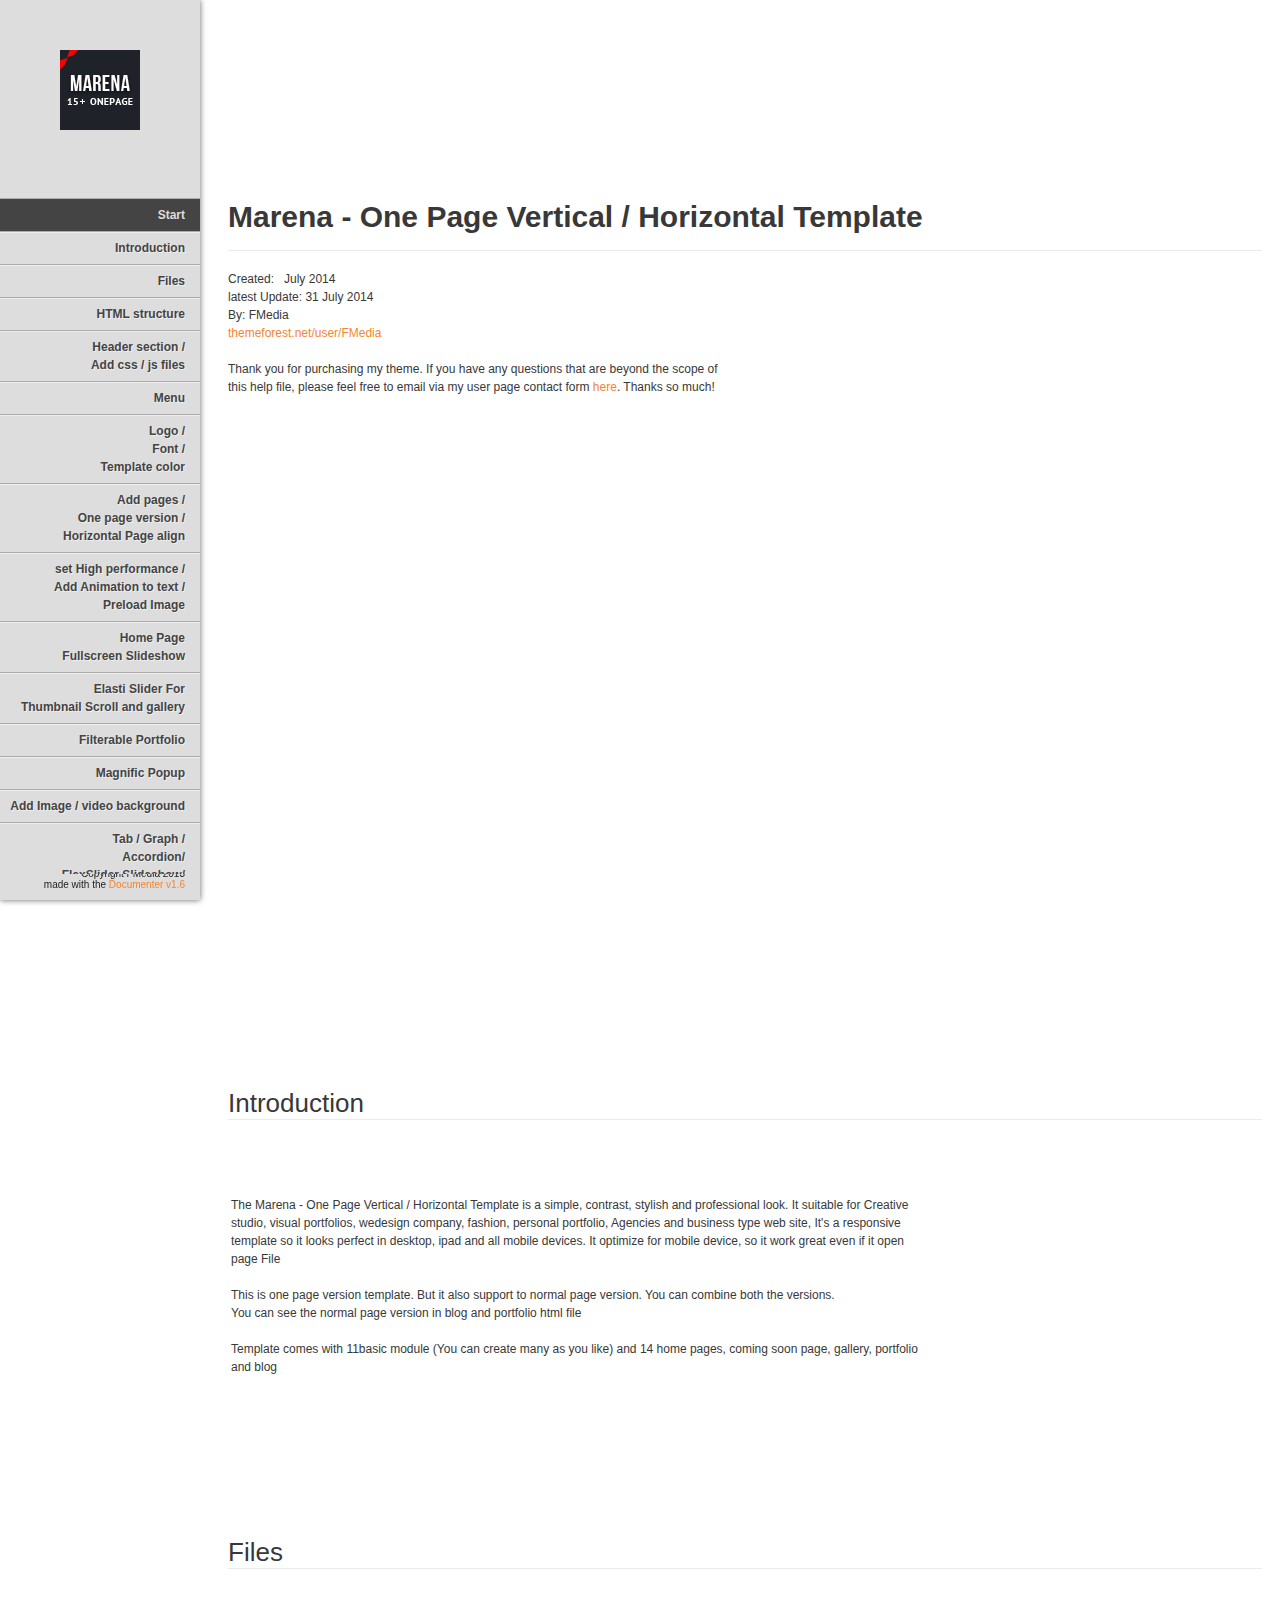
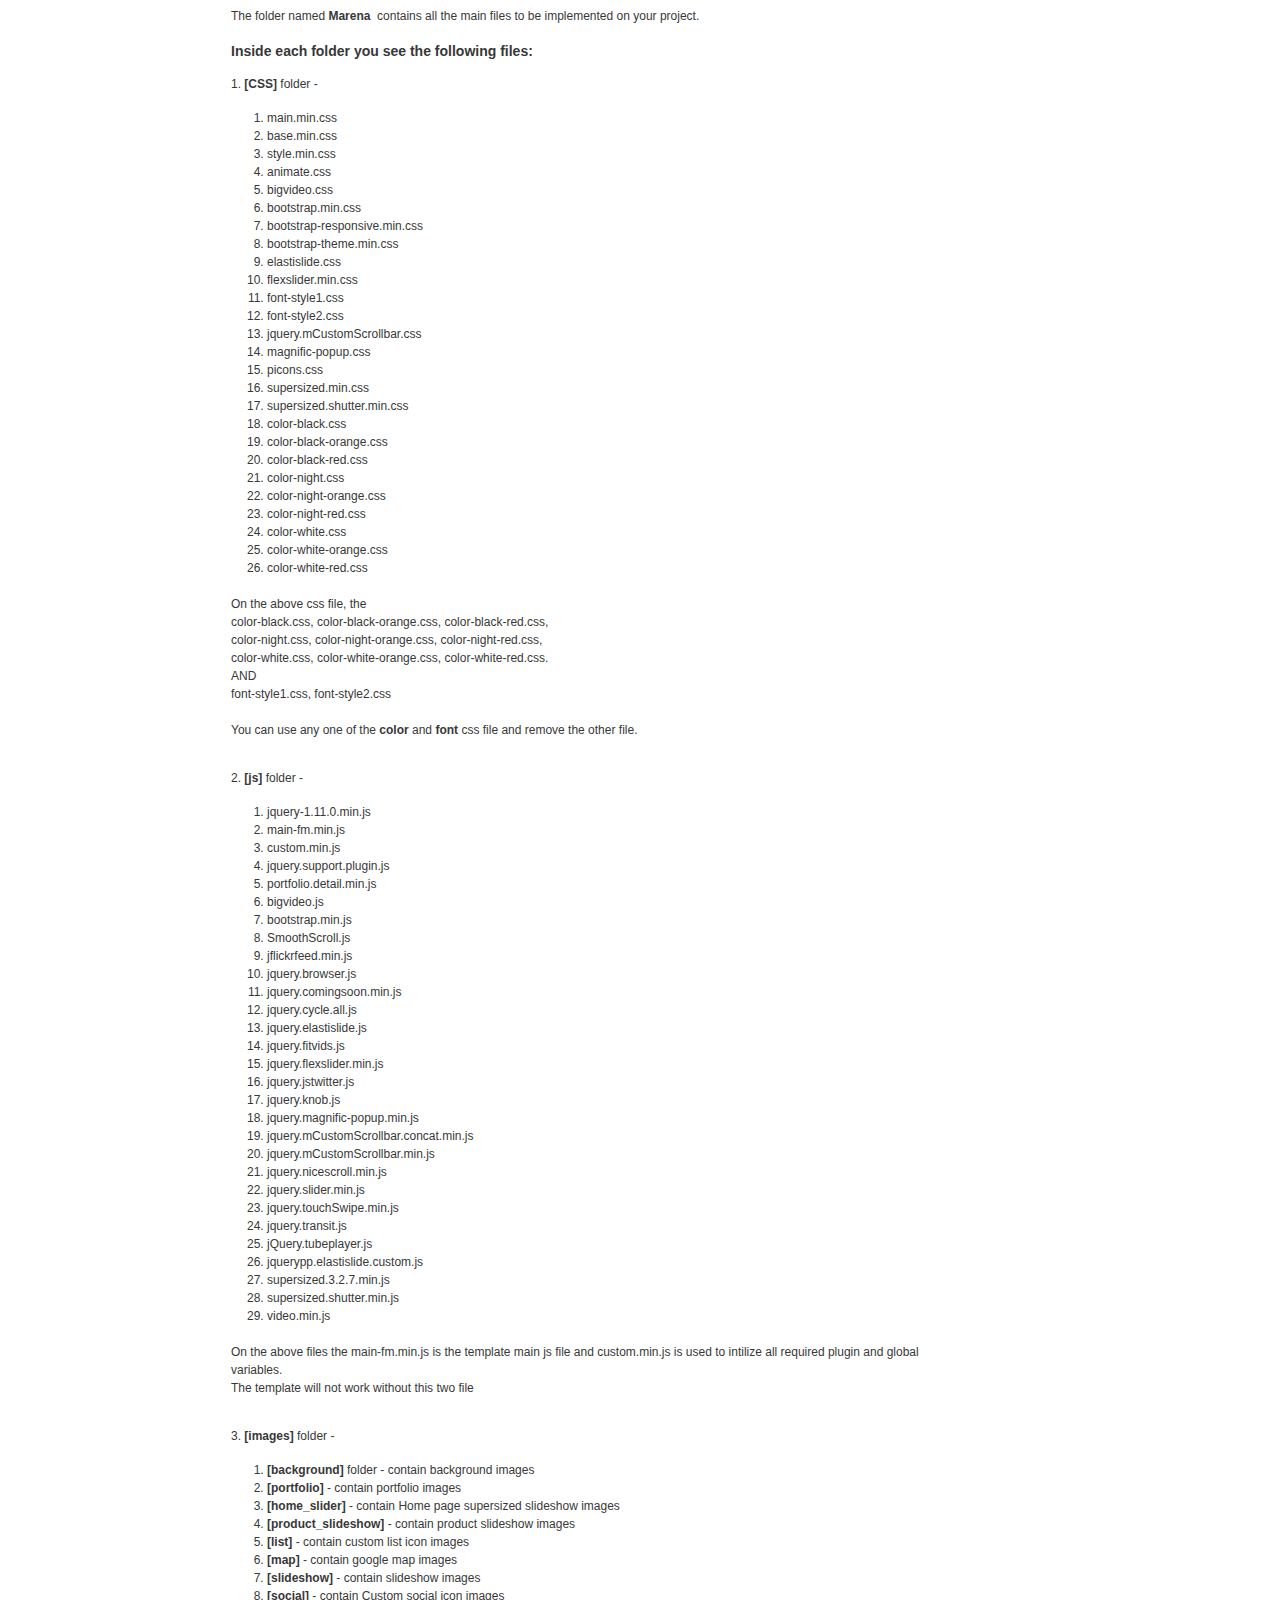
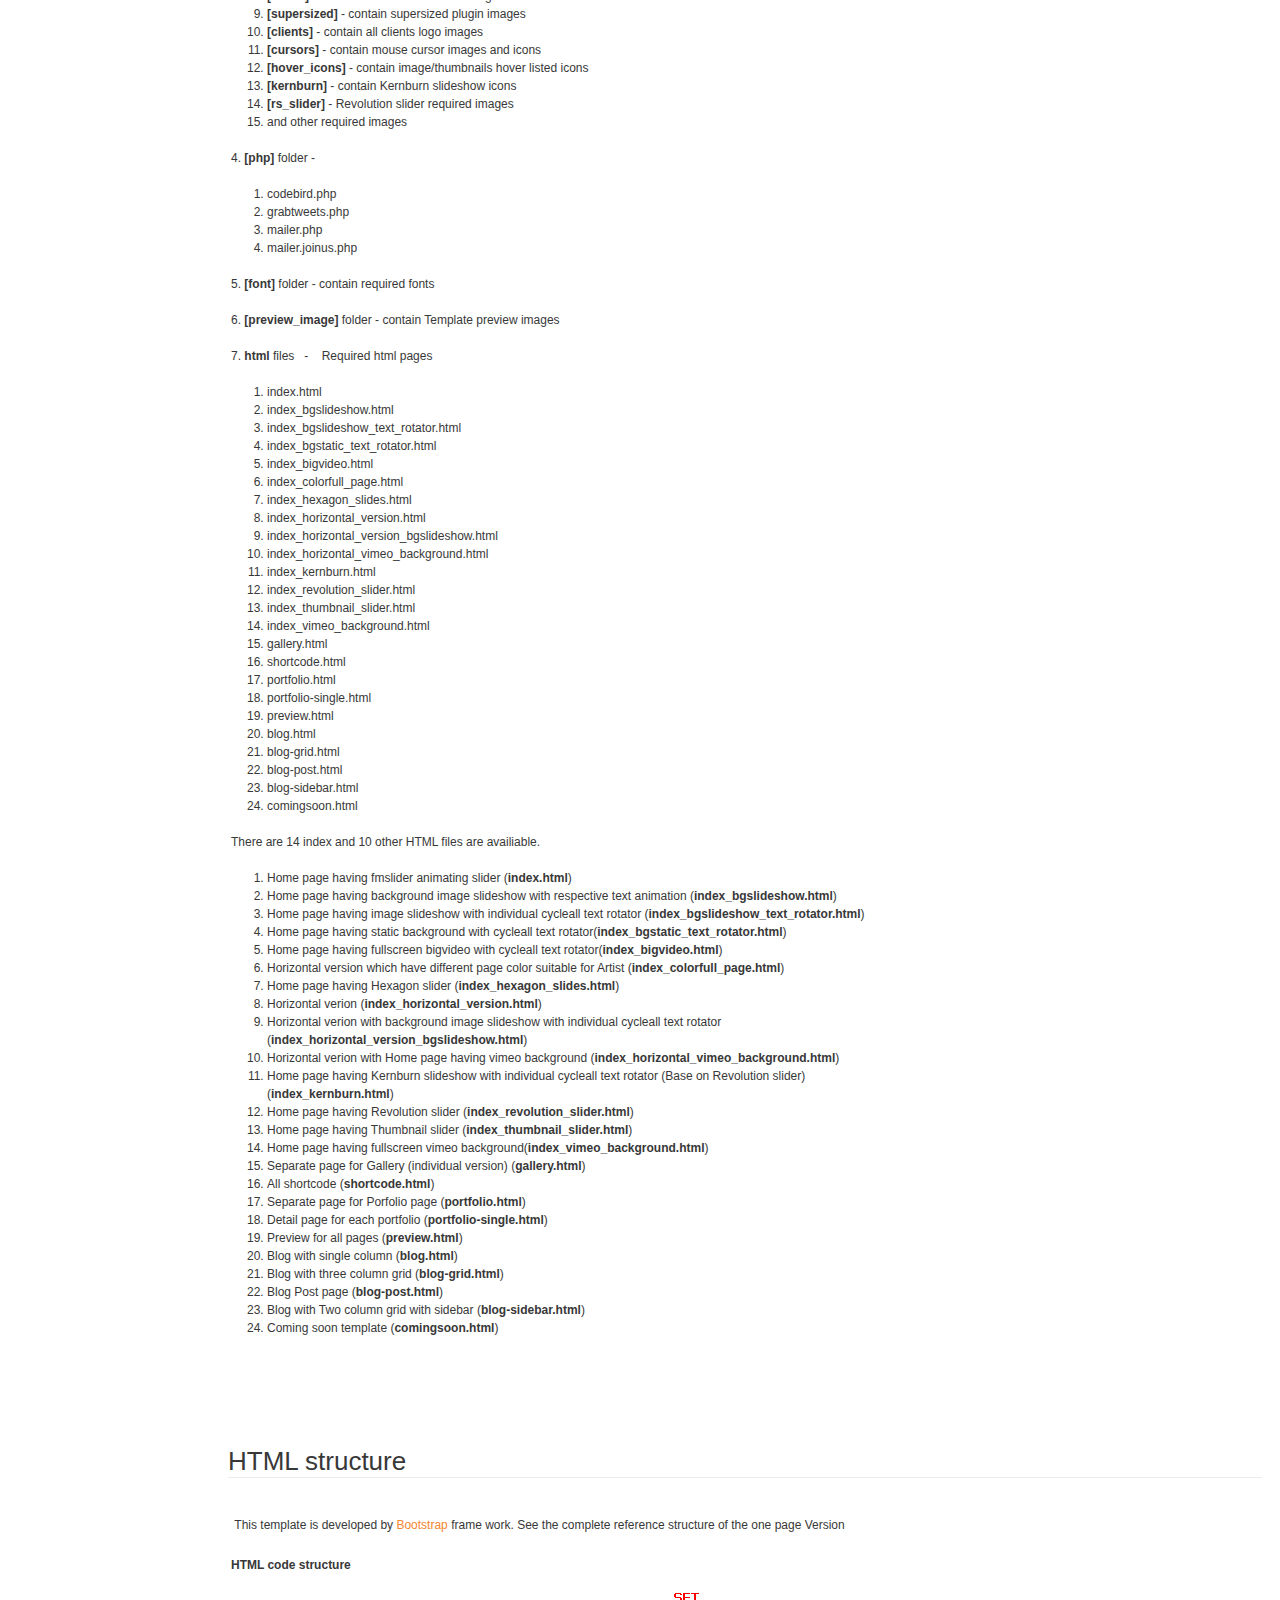
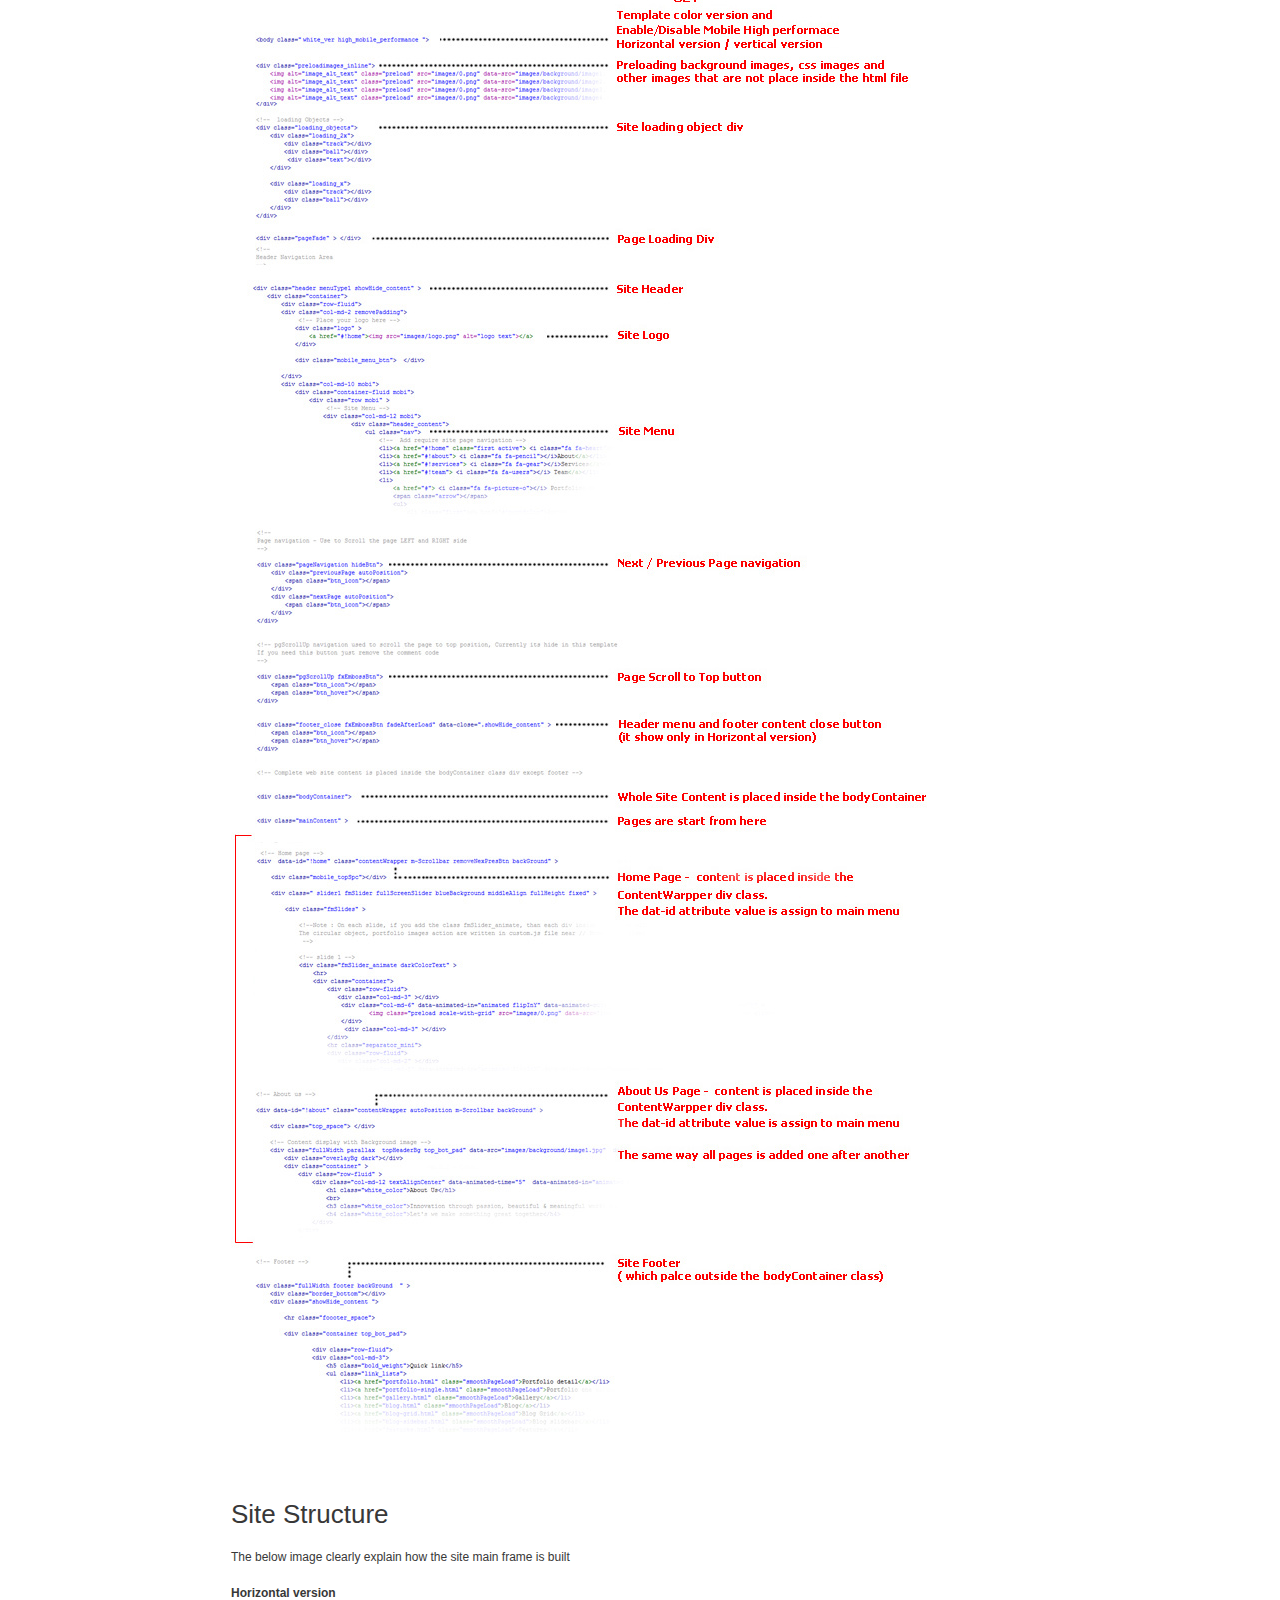
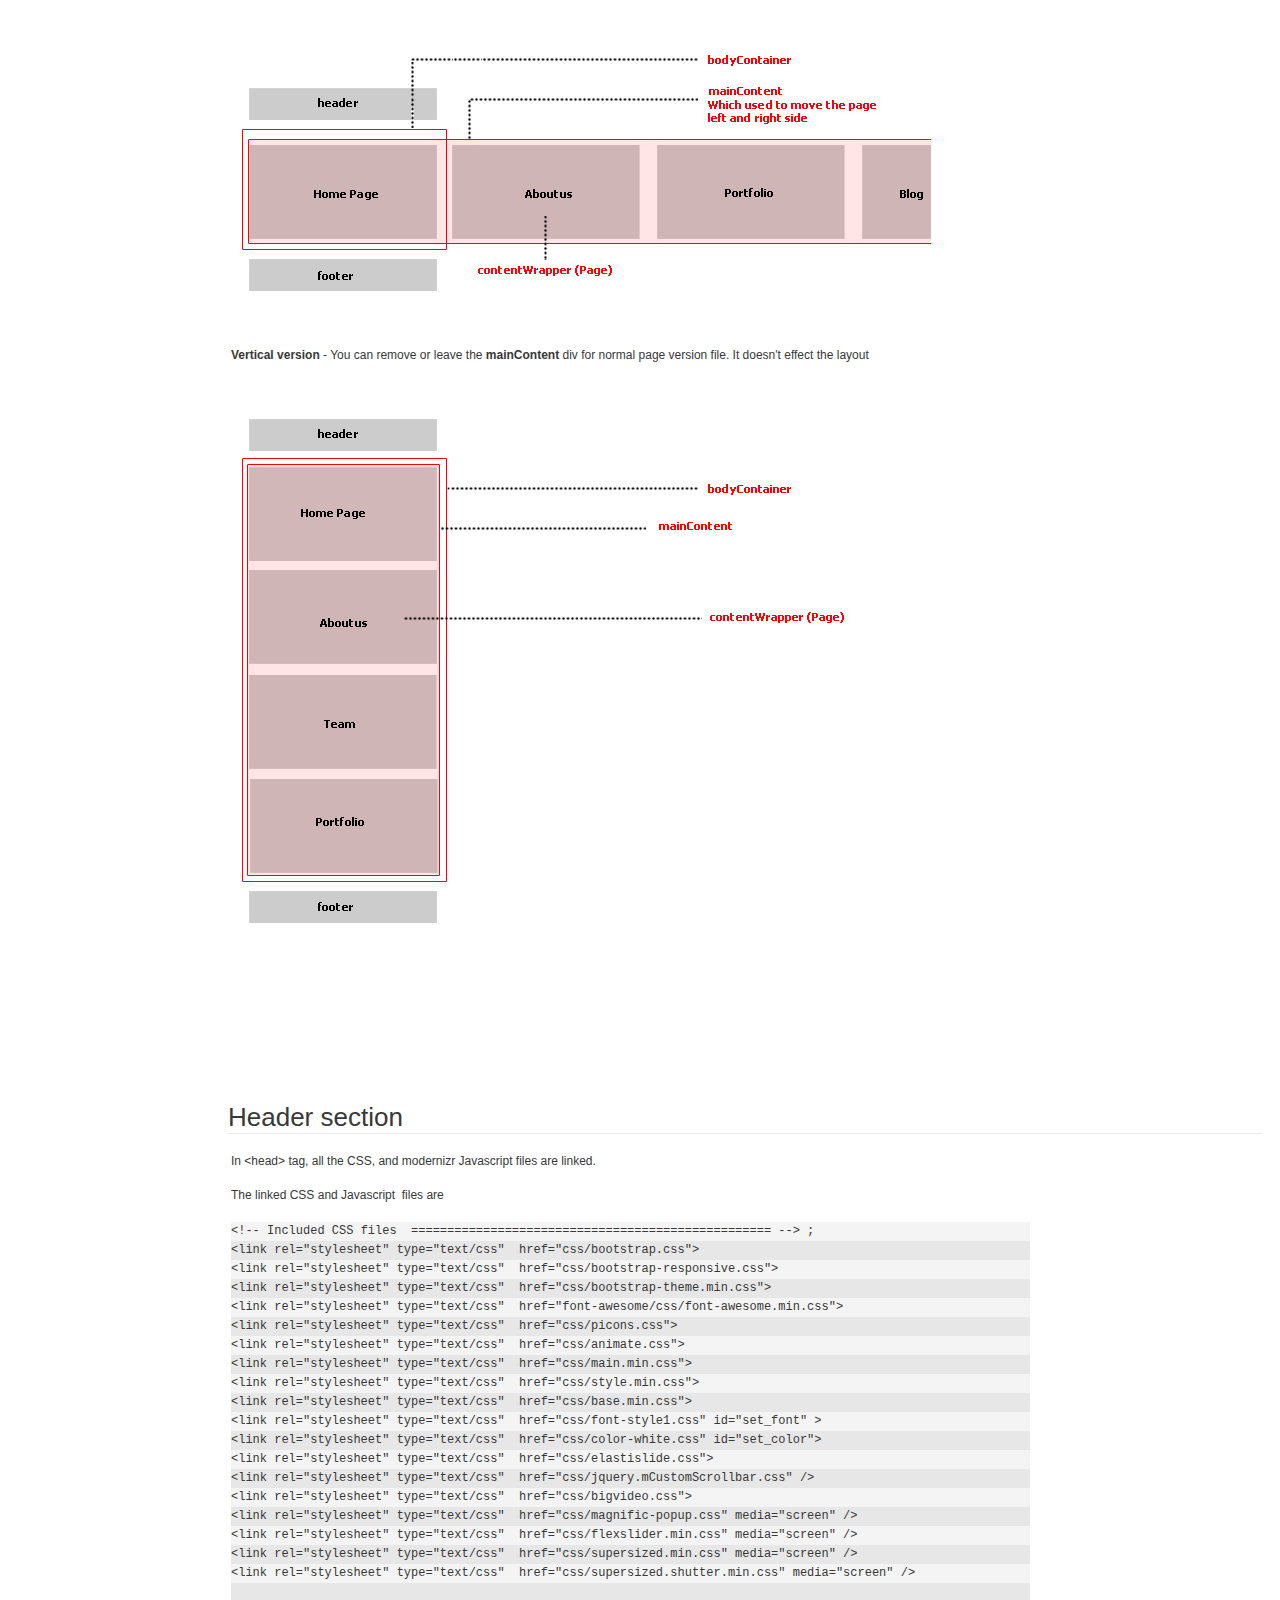
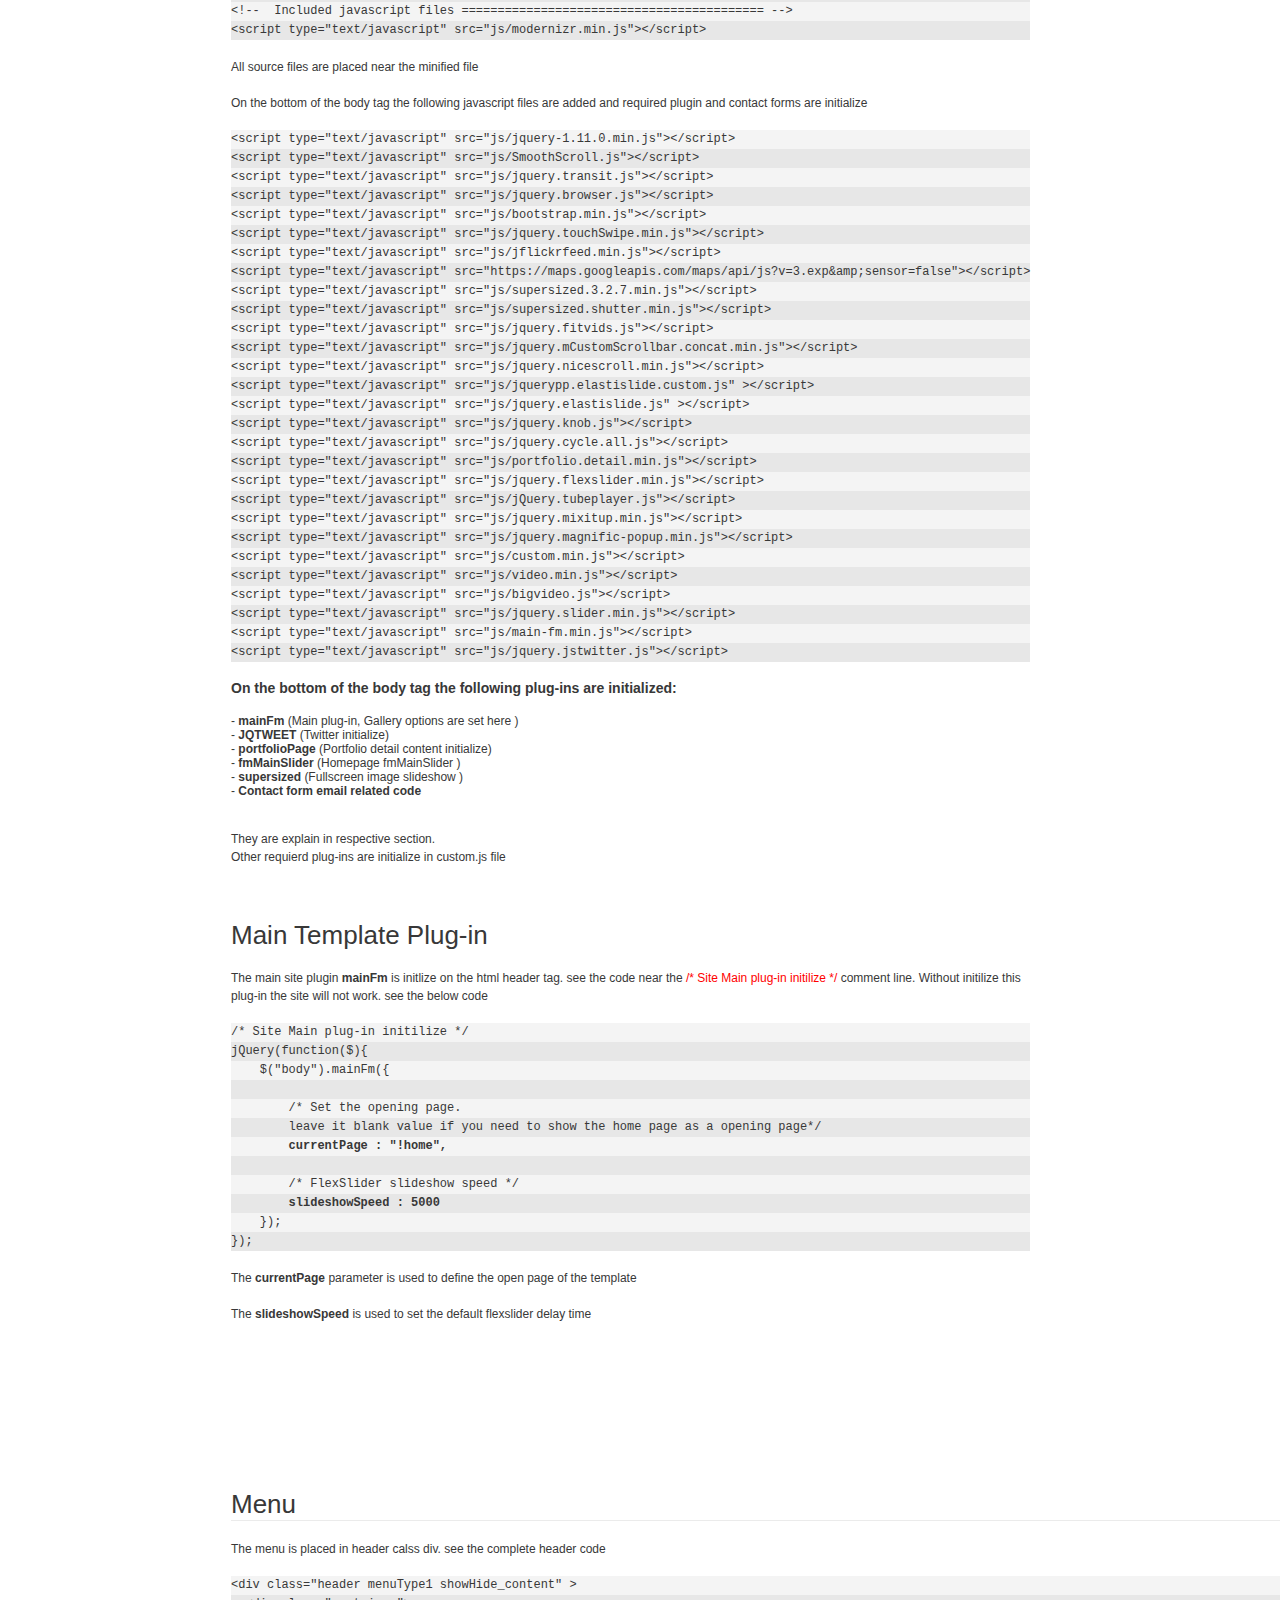
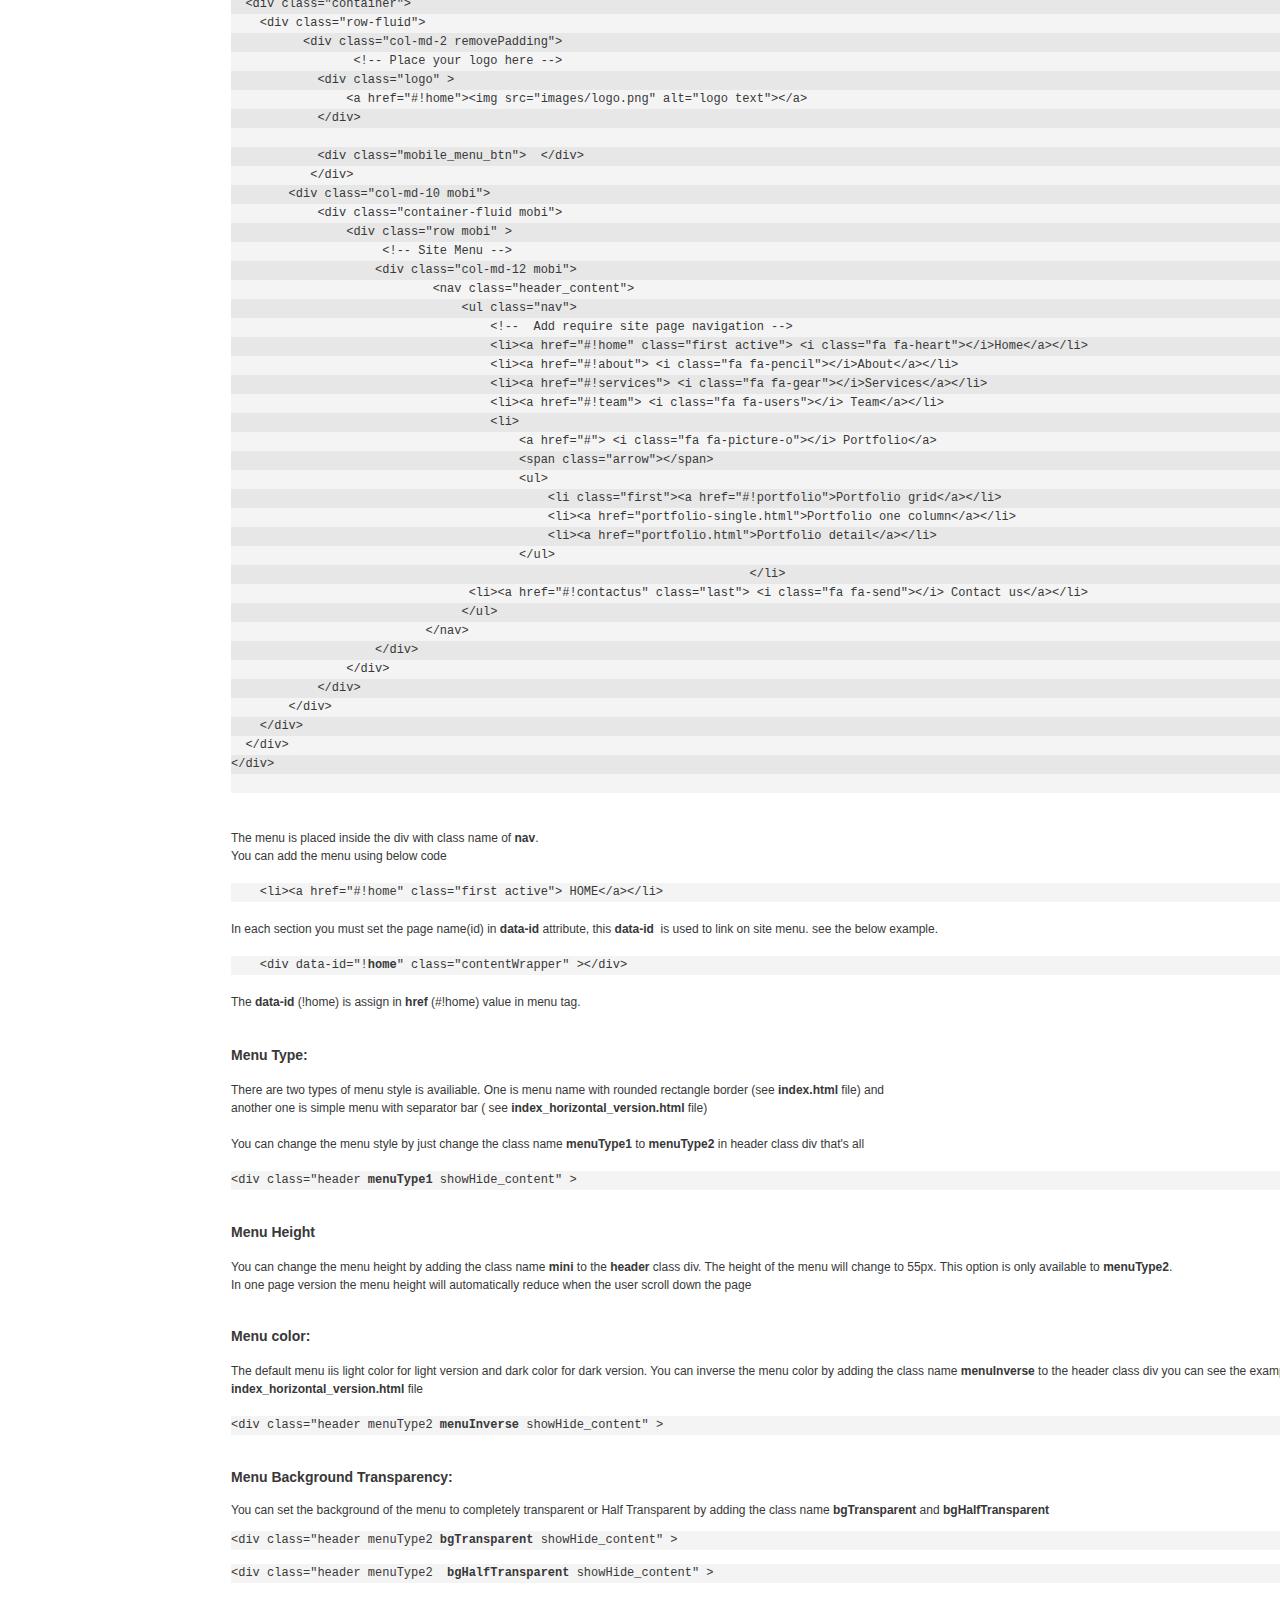
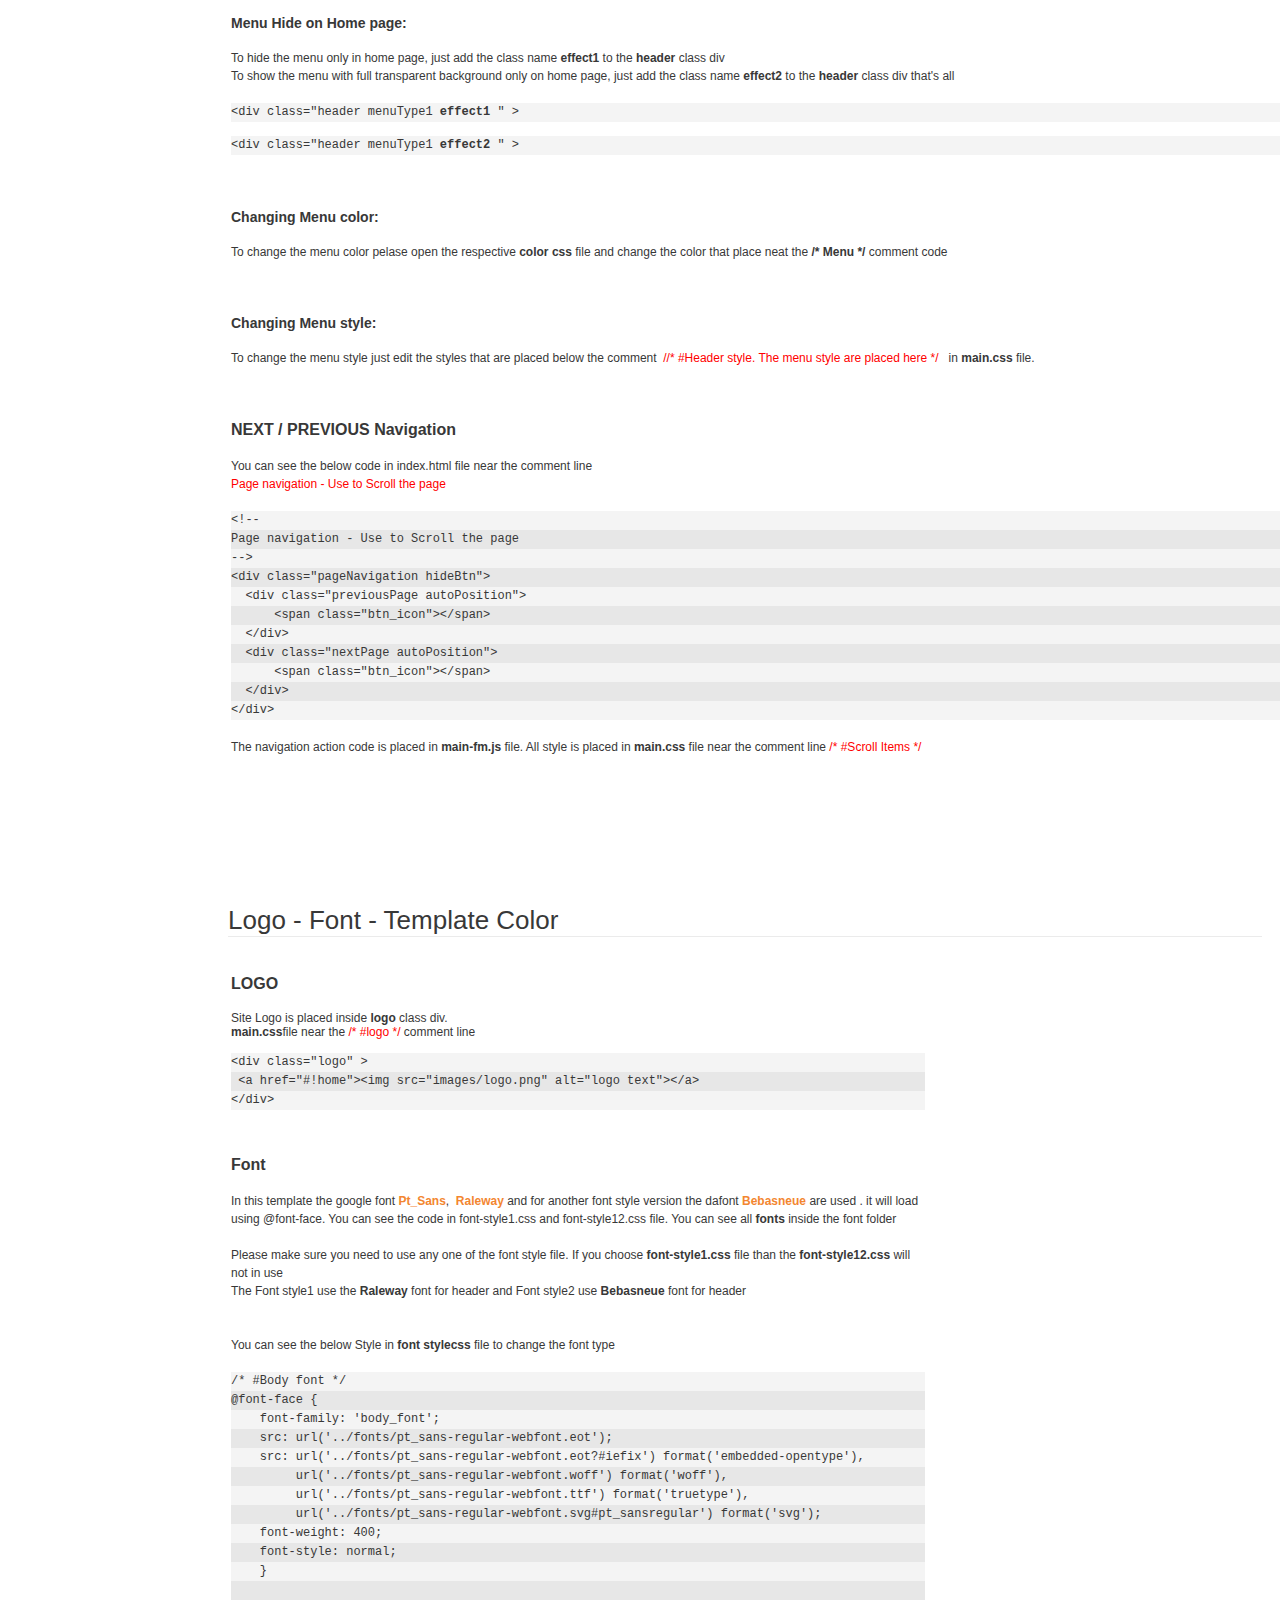
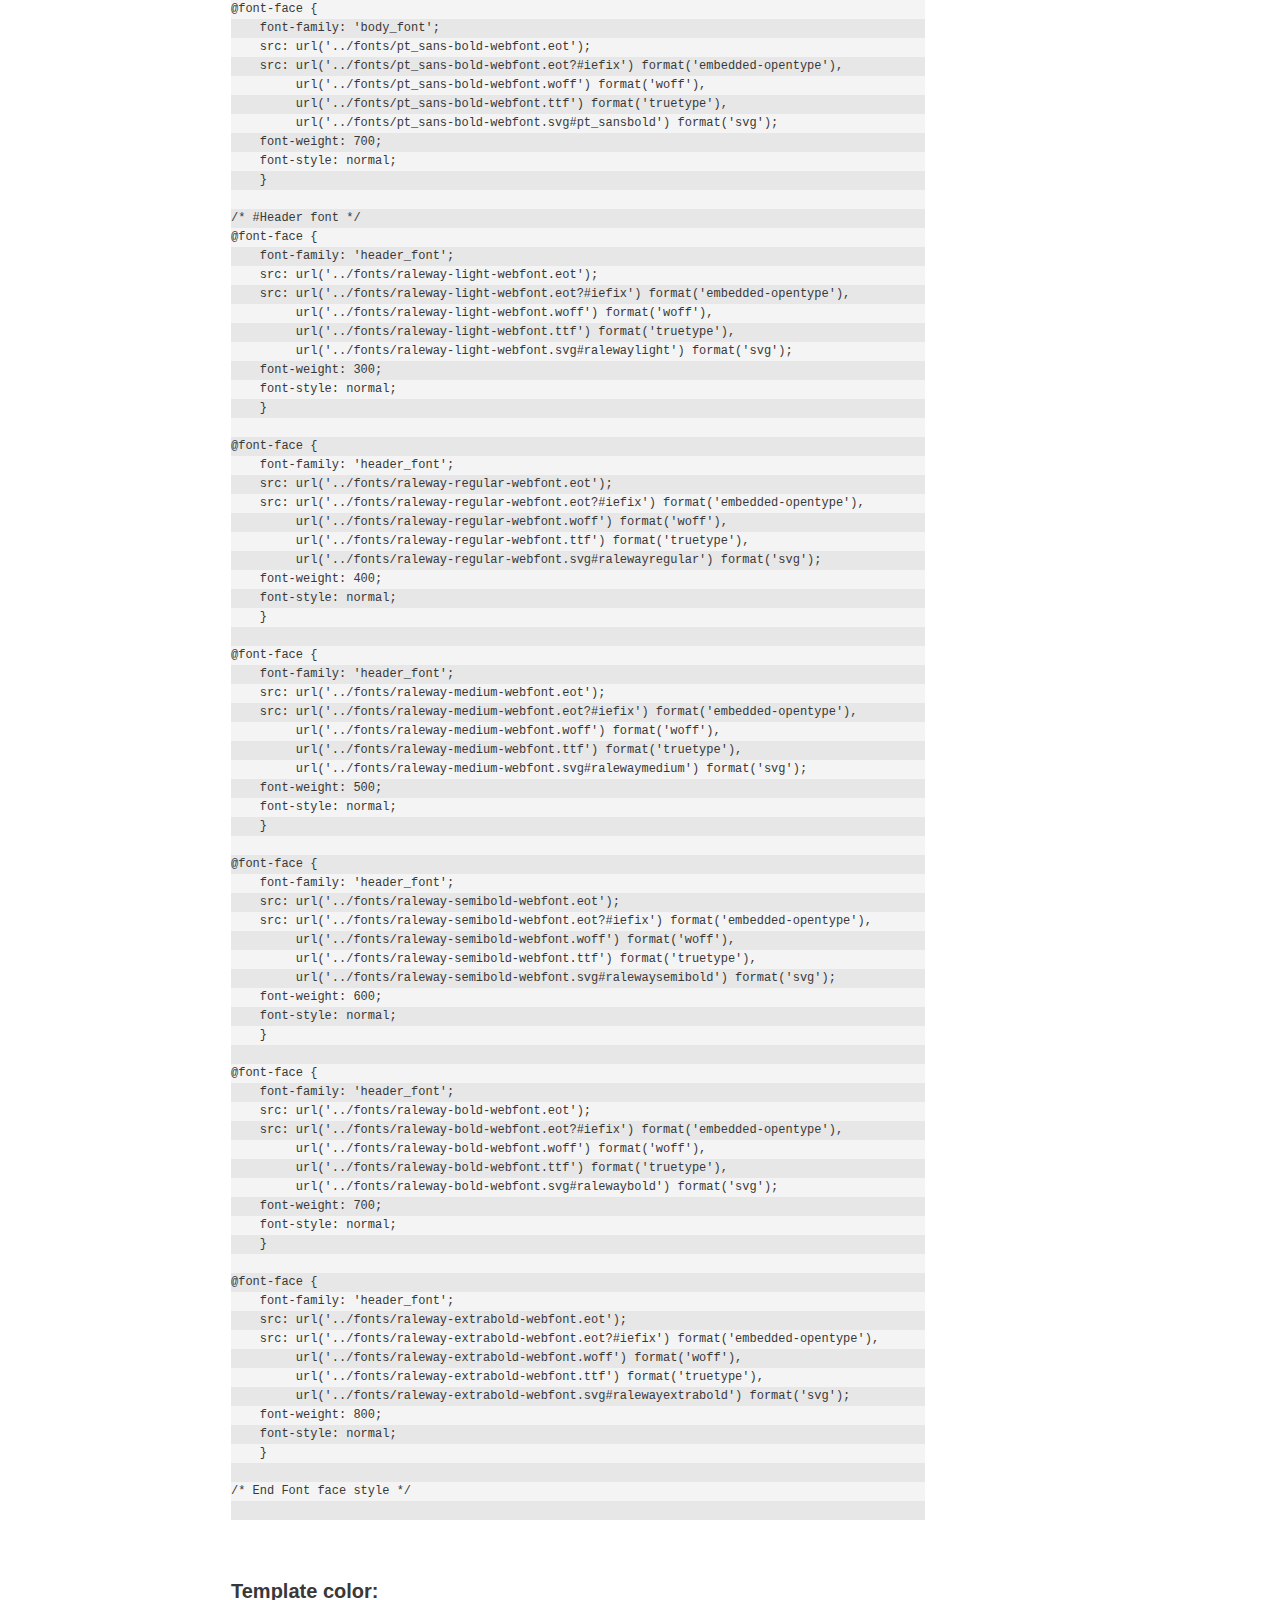
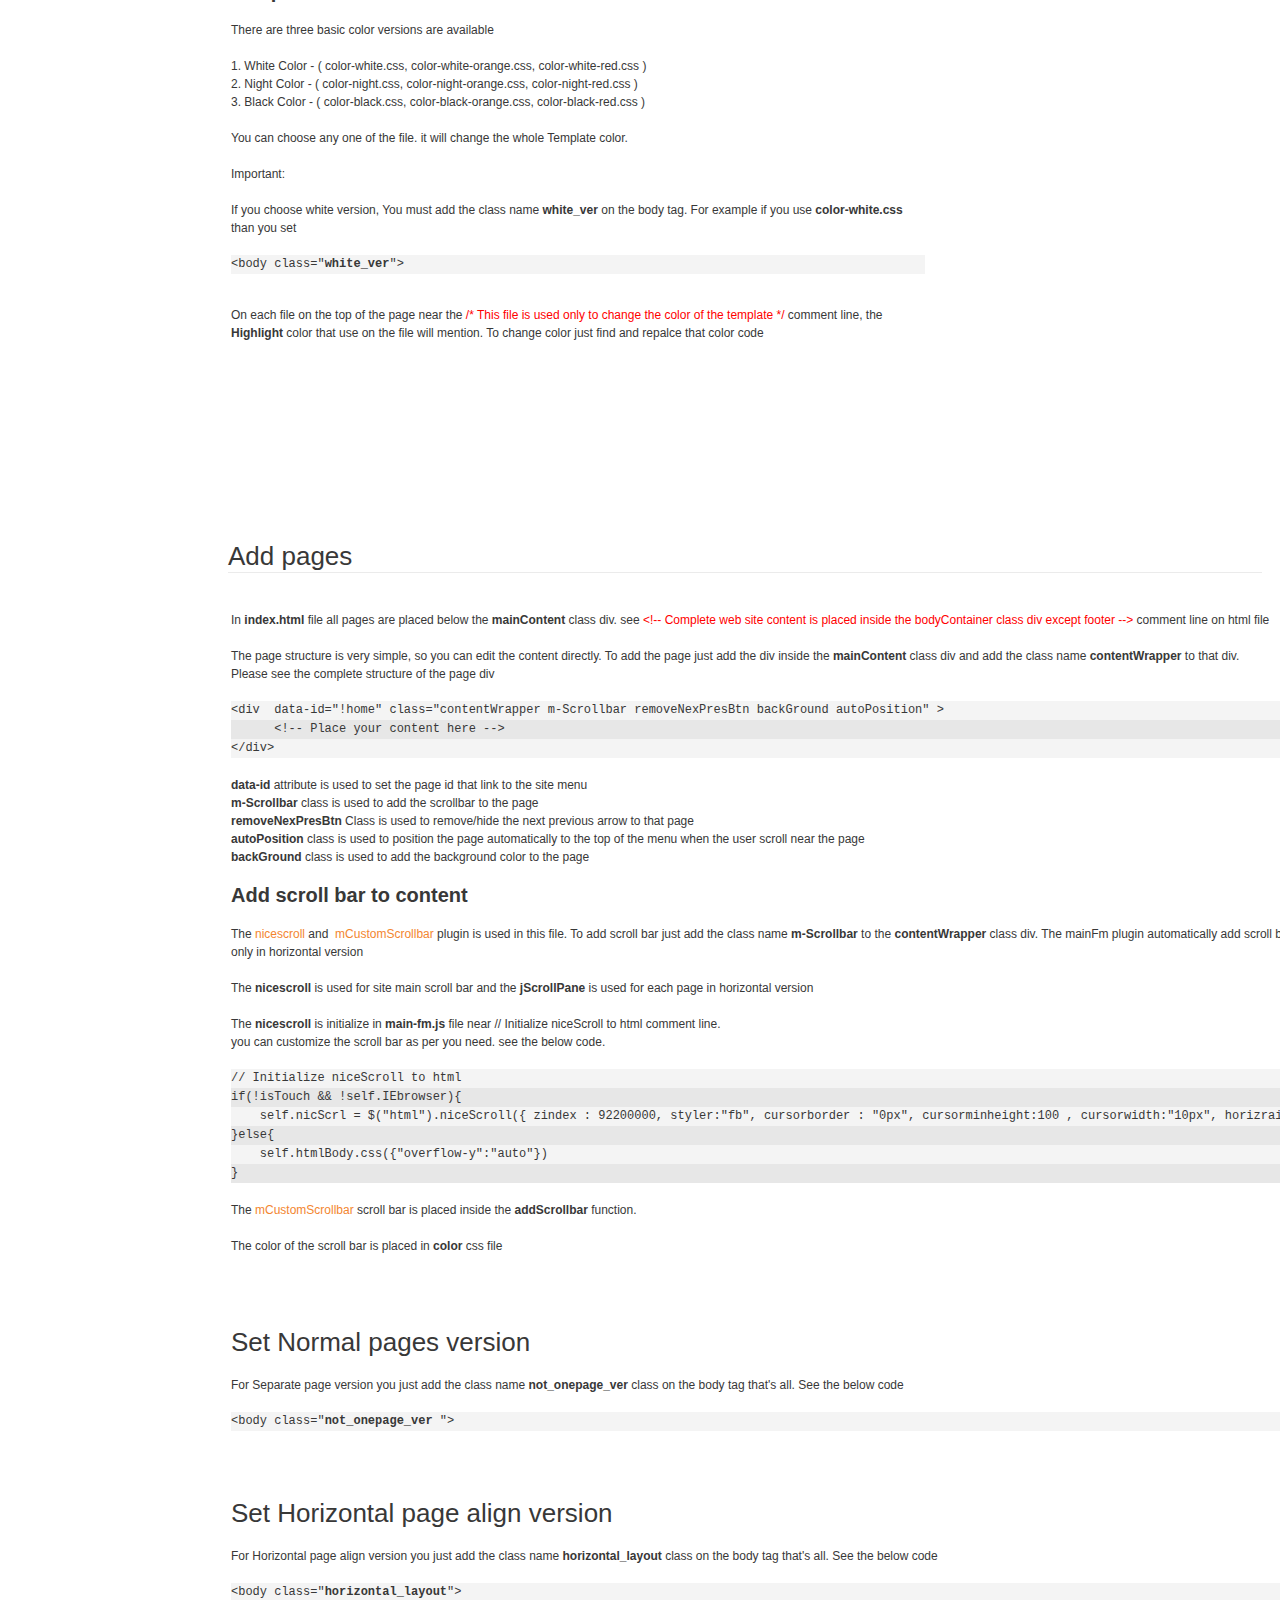
<file: Help/index.html>
<!doctype html>  
<!--[if IE 6 ]><html lang="en-us" class="ie6"> <![endif]-->
<!--[if IE 7 ]><html lang="en-us" class="ie7"> <![endif]-->
<!--[if IE 8 ]><html lang="en-us" class="ie8"> <![endif]-->
<!--[if (gt IE 7)|!(IE)]><!-->
<html lang="en-us"><!--<![endif]-->
<head>
	<meta charset="utf-8">
	
	<title>Marena - One Page Vertical / Horizontal Template</title>
	
	<meta name="description" content="Thank you for purchasing my theme. If you have any questions that are beyond the scope of this help file, please feel free to email via my user page contact form here. Thanks so much!">
	<meta name="author" content="FMedia">
	<meta name="copyright" content="FMedia">
	<meta name="generator" content="Documenter v1.6 http://rxa.li/documenter">
	<meta name="date" content="2012-08-01T00:00:00+02:00">
	
	<link rel="stylesheet" href="css/documenter_style.css" media="all">
	
	
	<script src="js/jquery.1.6.4.js"></script>
	
	<script src="js/jquery.scrollTo-1.4.2-min.js"></script>
	<script src="js/jquery.easing.js"></script>
	
	
	<script>document.createElement('section');var duration=300,easing='swing';</script>
	<script src="js/script.js"></script>
	
	<style>
		html{background-color:#FFFFFF;color:#383838;}
		::-moz-selection{background:#444444;color:#DDDDDD;}
		::selection{background:#444444;color:#DDDDDD;}
		#documenter_sidebar #documenter_logo{background-image:url(assets/images/image_7.png);}
		a{color:#F38630;}
		hr{border-top:1px solid #EBEBEB;border-bottom:1px solid #FFFFFF;}
		#documenter_sidebar, #documenter_sidebar ol a{background-color:#DDDDDD;color:#222222;}
		#documenter_sidebar ol a{-webkit-text-shadow:1px 1px 0px #EEEEEE;-moz-text-shadow:1px 1px 0px #EEEEEE;text-shadow:1px 1px 0px #EEEEEE;}
		#documenter_sidebar ol{border-top:1px solid #AAAAAA;}
		#documenter_sidebar ol a{border-top:1px solid #EEEEEE;border-bottom:1px solid #AAAAAA;color:#444444;}
		#documenter_sidebar ol a:hover{background:#444444;color:#DDDDDD;border-top:1px solid #444444;}
		#documenter_sidebar ol a.current{background:#444444;color:#DDDDDD;border-top:1px solid #444444;}
		#documenter_copyright{display:block !important;visibility:visible !important;}
		
		.numText li{ list-style:none !important; }
	</style>
	
</head>
<body>
	<div id="documenter_sidebar">
		<a href="#documenter_cover" id="documenter_logo"></a>
		<ol id="documenter_nav">
			<li><a class="current" href="#documenter_cover">Start</a></li>
			<li><a href="#introduction">Introduction</a></li>
			<li><a href="#files">Files</a></li>
			<li><a href="#html_structure">HTML structure</a></li>
			<li><a href="#header_section">Header section /<br> Add css / js files</a></li>
			<li><a href="#menu">Menu</a></li>
			<li><a href="#logo_font">Logo /<br> Font /<br> Template color</a></li>
            <li><a href="#setpage">Add pages /<br> One page version /<br> Horizontal Page align</a></li>
            <li><a href="#preloadimage">set High performance /<br> Add Animation to text /<br> Preload Image</a></li>
            <li><a href="#fullscreengallery">Home Page<br> Fullscreen Slideshow</a></li>
            <li><a href="#thumbnail_slider">Elasti Slider For <br>Thumbnail Scroll and gallery</a></li>
			<li><a href="#portfolio">Filterable Portfolio</a></li>
            <li><a href="#magnific">Magnific Popup</a></li>  
            <li><a href="#background">Add Image / video background</a></li>
			<li><a href="#tab_graph_accordion">Tab / Graph /<br> Accordion/<br> FlexSlider Slideshow/<br> cycle.all rotator</a></li>
			<li><a href="#contact_form_php">Contact Form / PHP / Map</a></li>
            <li><a href="#flicker">flickr / Twitter Feed</a></li> 
            <li><a href="#comingsoon">comingsoon counter</a></li>           
			<li><a href="#css">CSS</a></li>
			<li><a href="#js">Js</a></li>
			<li><a href="#psd">PSD</a></li>
			<li><a href="#sources_and_credits">Sources and Credits</a></li>

		</ol>
		<div id="documenter_copyright">Copyright FMedia 2013<br>
		made with the <a href="http://rxa.li/documenter">Documenter v1.6</a> 
		</div>
	</div>
	<div id="documenter_content">
	<section id="documenter_cover"><h1>Marena - One Page Vertical / Horizontal Template</h1><hr><ul>
	    <li>Created: &nbsp; July 2014</li>
	    <li>latest Update: 31 July 2014</li><li>By: FMedia</li><li><a href="http://themeforest.net/user/FMedia?ref=FMedia">themeforest.net/user/FMedia</a></li></ul><p>Thank you for purchasing my theme. If you have any questions that are beyond the scope of this help file, please feel free to email via my user page contact form <a href="http://themeforest.net/user/FMedia?ref=FMedia" target="_blank">here</a>. Thanks so much!</p></section><section id="introduction">
	<h3>Introduction</h3><hr class="notop">
<p>&nbsp;
	</p>
<table border="0" cellpadding="0" cellspacing="0" style="width: 700px; ">
	<tbody>
		<tr>
			<td>
				<p>
			  The Marena - One Page Vertical / Horizontal Template is a simple, contrast, stylish and professional look. 
        It suitable for  Creative studio, visual portfolios, wedesign company, fashion, personal portfolio, Agencies and business type web site, It's a responsive template so it looks perfect in desktop, ipad and all mobile devices. It optimize  for mobile device, so it work great even if it open page File</p>
		  <p>This  is one page version template. But it also support to normal page version. You can combine both the versions.<br>
		    You can see the normal page version in blog and portfolio html file<br>
		    <br>
	      Template comes with 11basic module (You can create many as you like) and 14 home pages, coming soon page, gallery,  portfolio and blog</p></td>
		</tr>
	</tbody>
</table>
<p>
<h6>&nbsp; </h6>

</p>


</section>
<section id="files">
	<h3>Files</h3><hr class="notop">
<table border="0" cellpadding="0" cellspacing="0" style="width: 700px; ">
	<tbody>
		<tr>
			<td>
				<p>The folder named&nbsp;<strong>Marena </strong>&nbsp;contains all the main files to be implemented on your project.<br>
			  </p>
			  <h6><strong> Inside each folder you see the following files:</strong></h6></p>        


	1. <strong>[CSS]</strong> folder - 
    	<ol>
            <li>main.min.css</li>
            <li>base.min.css</li>
            <li>style.min.css</li>
            <li>animate.css</li>
            <li>bigvideo.css</li>
            <li>bootstrap.min.css</li>
            <li>bootstrap-responsive.min.css</li>
            <li>bootstrap-theme.min.css</li>
            <li>elastislide.css</li>
            <li>flexslider.min.css</li>
            <li>font-style1.css</li>
            <li>font-style2.css</li>
            <li>jquery.mCustomScrollbar.css</li>
            <li>magnific-popup.css</li>
            <li>picons.css</li>
            <li>supersized.min.css</li>
            <li>supersized.shutter.min.css</li>
            <li>color-black.css</li>
            <li>color-black-orange.css</li>
            <li>color-black-red.css</li>
            <li>color-night.css</li>
            <li>color-night-orange.css</li>
            <li>color-night-red.css</li>
            <li>color-white.css</li>
            <li>color-white-orange.css</li>
            <li>color-white-red.css</li>
        </ol>
        <p>On the above css file, the <br>
        color-black.css, color-black-orange.css, color-black-red.css,<br> 
        color-night.css, color-night-orange.css, color-night-red.css,<br>
        color-white.css, color-white-orange.css, color-white-red.css.<br>
        AND<br>
        font-style1.css, font-style2.css<br><br>
        You can use any one of the <strong>color</strong> and <strong>font</strong> css file and remove the other file.</p>
    
    <br>
    2. <strong>[js] </strong>folder -
    	<ol>
        	<li>jquery-1.11.0.min.js</li>
        	<li>main-fm.min.js</li>
            <li>custom.min.js</li>
            <li>jquery.support.plugin.js</li>
            <li>portfolio.detail.min.js</li>
        	<li>bigvideo.js</li>
            <li>bootstrap.min.js</li>
            <li>SmoothScroll.js</li>
            <li>jflickrfeed.min.js</li>
            <li>jquery.browser.js</li>
            <li>jquery.comingsoon.min.js</li>
            <li>jquery.cycle.all.js</li>
            <li>jquery.elastislide.js</li>
            <li>jquery.fitvids.js</li>
            <li>jquery.flexslider.min.js</li>
            <li>jquery.jstwitter.js</li>
            <li>jquery.knob.js</li>
            <li>jquery.magnific-popup.min.js</li>
            <li>jquery.mCustomScrollbar.concat.min.js</li>
            <li>jquery.mCustomScrollbar.min.js</li>
            <li>jquery.nicescroll.min.js</li>
            <li>jquery.slider.min.js</li>
            <li>jquery.touchSwipe.min.js</li>
            <li>jquery.transit.js</li>
            <li>jQuery.tubeplayer.js</li>
            <li>jquerypp.elastislide.custom.js</li>
            <li>supersized.3.2.7.min.js</li>
            <li>supersized.shutter.min.js</li>
            <li>video.min.js</li>
        </ol>
		<p>On the above files the main-fm.min.js is the template main js file and custom.min.js is used to intilize all required plugin and global variables.<br>
        The template will not work without this two file</p>
    <br>
	3. <strong>[images] </strong>folder -
    <br>
    	<ol>
        	<li><strong>[background]</strong> folder - contain background images</li>
            <li><strong>[portfolio]</strong> - contain portfolio images</li>
            <li><strong>[home_slider]</strong> - contain Home page supersized slideshow images</li>
            <li><strong>[product_slideshow]</strong> - contain product slideshow images</li>
            <li><strong>[list]</strong> - contain custom list icon images</li>
            <li><strong>[map]</strong> - contain google map images</li>
            <li><strong>[slideshow]</strong> - contain slideshow images</li>
            <li><strong>[social]</strong> - contain Custom social icon images</li>
            <li><strong>[supersized]</strong> - contain supersized plugin images</li>
            <li><strong>[clients]</strong> - contain all clients logo images</li>
            <li><strong>[cursors]</strong> - contain mouse cursor images and icons</li>
            <li><strong>[hover_icons]</strong> - contain image/thumbnails hover listed icons</li>
            <li><strong>[kernburn]</strong> - contain Kernburn slideshow icons</li>
            <li><strong>[rs_slider]</strong> - Revolution slider required images</li>
            <li>and other required images</li>
        </ol>
	    <p>4. <strong>[php] </strong>folder - 
        
        	<ol>
        		<li>codebird.php</li>
            	<li>grabtweets.php</li>    		
            	<li>mailer.php</li>
                <li>mailer.joinus.php</li>
            </ol>
        
        
        </p>
		<p>5. <strong>[font] </strong>folder - contain required fonts  </p>
        <p>6. <strong>[preview_image] </strong>folder - contain Template preview images  </p>
         
	    <p>7. <strong>html</strong> files   	&nbsp;&nbsp;- &nbsp; &nbsp;Required html pages
	    <br>
	      <ol>
                <li>index.html</li>
                <li>index_bgslideshow.html</li>
                <li>index_bgslideshow_text_rotator.html</li>
                <li>index_bgstatic_text_rotator.html</li>
                <li>index_bigvideo.html</li>
                <li>index_colorfull_page.html</li>
                <li>index_hexagon_slides.html</li>
                <li>index_horizontal_version.html</li>
                <li>index_horizontal_version_bgslideshow.html</li>
                <li>index_horizontal_vimeo_background.html</li>
                <li>index_kernburn.html</li>
                <li>index_revolution_slider.html</li>
                <li>index_thumbnail_slider.html</li>
                <li>index_vimeo_background.html</li>
                <li>gallery.html</li>
                <li>shortcode.html</li>
                <li>portfolio.html</li>
                <li>portfolio-single.html</li>
                <li>preview.html</li>
                <li>blog.html</li>
                <li>blog-grid.html</li>
                <li>blog-post.html</li>
                <li>blog-sidebar.html</li>
                <li>comingsoon.html</li>
            </ol>
	      </p>
          <p>
              There are 14 index and 10 other HTML files are availiable. 
              <ol > 
                <li>Home page having fmslider animating slider (<strong>index.html</strong>) </li>
                <li>Home page having background image slideshow with respective text animation (<strong>index_bgslideshow.html</strong>) </li> 
                <li>Home page having image slideshow with individual cycleall text rotator (<strong>index_bgslideshow_text_rotator.html</strong>) </li>
                <li>Home page having static background with cycleall text rotator(<strong>index_bgstatic_text_rotator.html</strong>)</li>
                <li>Home page having fullscreen bigvideo with cycleall text rotator(<strong>index_bigvideo.html</strong>)</li>
                <li>Horizontal version which have different page color suitable for Artist (<strong>index_colorfull_page.html</strong>)</li>
                <li>Home page having Hexagon slider (<strong>index_hexagon_slides.html</strong>)</li>
                <li>Horizontal verion (<strong>index_horizontal_version.html</strong>)</li>
                <li>Horizontal verion with background image slideshow with individual cycleall text rotator (<strong>index_horizontal_version_bgslideshow.html</strong>) </li>
                <li>Horizontal verion with Home page having vimeo background (<strong>index_horizontal_vimeo_background.html</strong>)</li>
                <li>Home page having Kernburn slideshow with individual cycleall text rotator (Base on Revolution slider) (<strong>index_kernburn.html</strong>)</li>
                <li>Home page having Revolution slider (<strong>index_revolution_slider.html</strong>)</li>
                <li>Home page having Thumbnail slider (<strong>index_thumbnail_slider.html</strong>)</li>
                <li>Home page having fullscreen vimeo background(<strong>index_vimeo_background.html</strong>)</li>
                <li>Separate page for Gallery (individual version) (<strong>gallery.html</strong>)</li>
                <li>All shortcode (<strong>shortcode.html</strong>)</li>
                <li>Separate page for Porfolio page (<strong>portfolio.html</strong>)</li>
                <li>Detail page for each portfolio (<strong>portfolio-single.html</strong>)</li>
                <li>Preview for all pages (<strong>preview.html</strong>)</li>
                <li>Blog with single column (<strong>blog.html</strong>)</li>
                <li>Blog with three column grid (<strong>blog-grid.html</strong>)</li>
                <li>Blog Post page (<strong>blog-post.html</strong>)</li>
                <li>Blog with Two column grid with sidebar (<strong>blog-sidebar.html</strong>)</li>
                <li>Coming soon template (<strong>comingsoon.html</strong>)</li>
              </ol>
          </p>
          </td>
                
		</tr>
	</tbody>
</table>



</section>
<section id="html_structure">
	<h3>HTML structure</h3><hr class="notop">
<table border="0" cellpadding="0" cellspacing="0" style="width: 700px; ">
	<tbody>
		<tr>
			<td>
				<p>&nbsp;This template is developed by&nbsp;<a href="http://twitter.github.com/bootstrap/index.html">Bootstrap</a>&nbsp;frame work.
                
                See the complete reference structure of the one page Version</p></td>
		</tr>
	</tbody>
</table>
<table border="0" cellpadding="0" cellspacing="0" style="width: 100%; ">
	
</table>
<table border="0" cellpadding="0" cellspacing="0" style="width: 700px; ">
	<tbody>
		<tr>
			<td>
				<strong> HTML code structure<br>
				<br>
				</strong></td>
		</tr>
	</tbody>
</table>
<table border="0" cellpadding="0" cellspacing="0" style="width: 100%; ">
	<tbody>
		<tr>
			<td>
				<img src="assets/images/mainframe_code.jpg" alt="mainframe_code" width="700" height="1480" style="border-width: 0px; border-style: solid; margin: 0px; width: 700px; height: 1480px;"></td>
		</tr>
        
        <tr>
          <td><h3>Site Structure</h3>
            <p>The below image clearly explain how the site main frame is built </p>
            
            <p><strong>Horizontal version </strong></p>
            <img src="assets/images/howitswork.jpg" alt="mainframe_code" width="700" height="305" style="border-width: 0px; border-style: solid; margin: 0px; width: 700px; height: 305px;">

            
            <p><strong>Vertical version</strong> - You can remove or leave the <strong>mainContent</strong> div for normal page version file. It doesn't effect the layout</p>
            <img src="assets/images/howitswork2.jpg" alt="mainframe_code" width="700" height="572" style="border-width: 0px; border-style: solid; margin: 0px; width: 700px; height: 572px;"></td>
        </tr>
        
	</tbody>
</table>
<p>&nbsp;
</p>
</section>
<section id="header_section">
	<h3>Header section</h3><hr class="notop">
<table border="0" cellpadding="0" cellspacing="0" style="width: 700px; ">
	<tbody>
		<tr>
			<td>
				In &lt;head&gt; tag, all the CSS, and modernizr Javascript files are linked.&nbsp;
                <p>
				The linked CSS and Javascript &nbsp;files are</p>
			  <pre>
<em>&lt;!-- </em>Included CSS files&nbsp;<em> ================================================== --&gt;&nbsp;</em>;
&lt;link rel=&quot;stylesheet&quot; type=&quot;text/css&quot;  href=&quot;css/bootstrap.css&quot;&gt;<br>&lt;link rel=&quot;stylesheet&quot; type=&quot;text/css&quot;  href=&quot;css/bootstrap-responsive.css&quot;&gt;<br>&lt;link rel=&quot;stylesheet&quot; type=&quot;text/css&quot;  href=&quot;css/bootstrap-theme.min.css&quot;&gt;    <br>&lt;link rel=&quot;stylesheet&quot; type=&quot;text/css&quot;  href=&quot;font-awesome/css/font-awesome.min.css&quot;&gt; <br>&lt;link rel=&quot;stylesheet&quot; type=&quot;text/css&quot;  href=&quot;css/picons.css&quot;&gt; <br>&lt;link rel=&quot;stylesheet&quot; type=&quot;text/css&quot;  href=&quot;css/animate.css&quot;&gt;  <br>&lt;link rel=&quot;stylesheet&quot; type=&quot;text/css&quot;  href=&quot;css/main.min.css&quot;&gt;<br>&lt;link rel=&quot;stylesheet&quot; type=&quot;text/css&quot;  href=&quot;css/style.min.css&quot;&gt;    <br>&lt;link rel=&quot;stylesheet&quot; type=&quot;text/css&quot;  href=&quot;css/base.min.css&quot;&gt;<br>&lt;link rel=&quot;stylesheet&quot; type=&quot;text/css&quot;  href=&quot;css/font-style1.css&quot; id=&quot;set_font&quot; &gt;         <br>&lt;link rel=&quot;stylesheet&quot; type=&quot;text/css&quot;  href=&quot;css/color-white.css&quot; id=&quot;set_color&quot;&gt;    <br>&lt;link rel=&quot;stylesheet&quot; type=&quot;text/css&quot;  href=&quot;css/elastislide.css&quot;&gt; <br>&lt;link rel=&quot;stylesheet&quot; type=&quot;text/css&quot;  href=&quot;css/jquery.mCustomScrollbar.css&quot; /&gt;<br>&lt;link rel=&quot;stylesheet&quot; type=&quot;text/css&quot;  href=&quot;css/bigvideo.css&quot;&gt;<br>&lt;link rel=&quot;stylesheet&quot; type=&quot;text/css&quot;  href=&quot;css/magnific-popup.css&quot; media=&quot;screen&quot; /&gt;<br>&lt;link rel=&quot;stylesheet&quot; type=&quot;text/css&quot;  href=&quot;css/flexslider.min.css&quot; media=&quot;screen&quot; /&gt;<br>&lt;link rel=&quot;stylesheet&quot; type=&quot;text/css&quot;  href=&quot;css/supersized.min.css&quot; media=&quot;screen&quot; /&gt;<br>&lt;link rel=&quot;stylesheet&quot; type=&quot;text/css&quot;  href=&quot;css/supersized.shutter.min.css&quot; media=&quot;screen&quot; /&gt;<br>
<em>&lt;!-- </em> Included javascript files<em> </em><em>========================================== --&gt;</em>
&lt;script type=&quot;text/javascript&quot; src=&quot;js/modernizr.min.js&quot;&gt;&lt;/script&gt;<br></pre>
<p>All source files are placed near the minified file				</p>
<p>On the bottom of the body tag the following javascript files are added and required plugin and contact forms are initialize</p>
<pre>&lt;script type=&quot;text/javascript&quot; src=&quot;js/jquery-1.11.0.min.js&quot;&gt;&lt;/script&gt; 
&lt;script type=&quot;text/javascript&quot; src=&quot;js/SmoothScroll.js&quot;&gt;&lt;/script&gt;  <br>&lt;script type=&quot;text/javascript&quot; src=&quot;js/jquery.transit.js&quot;&gt;&lt;/script&gt;    <br>&lt;script type=&quot;text/javascript&quot; src=&quot;js/jquery.browser.js&quot;&gt;&lt;/script&gt;<br>&lt;script type=&quot;text/javascript&quot; src=&quot;js/bootstrap.min.js&quot;&gt;&lt;/script&gt; <br>&lt;script type=&quot;text/javascript&quot; src=&quot;js/jquery.touchSwipe.min.js&quot;&gt;&lt;/script&gt;     <br>&lt;script type=&quot;text/javascript&quot; src=&quot;js/jflickrfeed.min.js&quot;&gt;&lt;/script&gt;	  <br>&lt;script type=&quot;text/javascript&quot; src=&quot;https://maps.googleapis.com/maps/api/js?v=3.exp&amp;amp;sensor=false&quot;&gt;&lt;/script&gt;<br>&lt;script type=&quot;text/javascript&quot; src=&quot;js/supersized.3.2.7.min.js&quot;&gt;&lt;/script&gt;<br>&lt;script type=&quot;text/javascript&quot; src=&quot;js/supersized.shutter.min.js&quot;&gt;&lt;/script&gt;<br>&lt;script type=&quot;text/javascript&quot; src=&quot;js/jquery.fitvids.js&quot;&gt;&lt;/script&gt;<br>&lt;script type=&quot;text/javascript&quot; src=&quot;js/jquery.mCustomScrollbar.concat.min.js&quot;&gt;&lt;/script&gt;<br>&lt;script type=&quot;text/javascript&quot; src=&quot;js/jquery.nicescroll.min.js&quot;&gt;&lt;/script&gt;<br>&lt;script type=&quot;text/javascript&quot; src=&quot;js/jquerypp.elastislide.custom.js&quot; &gt;&lt;/script&gt;     <br>&lt;script type=&quot;text/javascript&quot; src=&quot;js/jquery.elastislide.js&quot; &gt;&lt;/script&gt;       <br>&lt;script type=&quot;text/javascript&quot; src=&quot;js/jquery.knob.js&quot;&gt;&lt;/script&gt;<br>&lt;script type=&quot;text/javascript&quot; src=&quot;js/jquery.cycle.all.js&quot;&gt;&lt;/script&gt;      <br>&lt;script type=&quot;text/javascript&quot; src=&quot;js/portfolio.detail.min.js&quot;&gt;&lt;/script&gt;  <br>&lt;script type=&quot;text/javascript&quot; src=&quot;js/jquery.flexslider.min.js&quot;&gt;&lt;/script&gt;<br>&lt;script type=&quot;text/javascript&quot; src=&quot;js/jQuery.tubeplayer.js&quot;&gt;&lt;/script&gt;<br>&lt;script type=&quot;text/javascript&quot; src=&quot;js/jquery.mixitup.min.js&quot;&gt;&lt;/script&gt; <br>&lt;script type=&quot;text/javascript&quot; src=&quot;js/jquery.magnific-popup.min.js&quot;&gt;&lt;/script&gt; <br>&lt;script type=&quot;text/javascript&quot; src=&quot;js/custom.min.js&quot;&gt;&lt;/script&gt; <br>&lt;script type=&quot;text/javascript&quot; src=&quot;js/video.min.js&quot;&gt;&lt;/script&gt;<br>&lt;script type=&quot;text/javascript&quot; src=&quot;js/bigvideo.js&quot;&gt;&lt;/script&gt;<br>&lt;script type=&quot;text/javascript&quot; src=&quot;js/jquery.slider.min.js&quot;&gt;&lt;/script&gt; <br>&lt;script type=&quot;text/javascript&quot; src=&quot;js/main-fm.min.js&quot;&gt;&lt;/script&gt;<br>&lt;script type=&quot;text/javascript&quot; src=&quot;js/jquery.jstwitter.js&quot;&gt;&lt;/script&gt;</pre>
				<h6>
          <strong>On the bottom of the body tag the following plug-ins are initialized:</strong></h6>
				<div>
					-&nbsp;<strong>mainFm&nbsp;</strong>(Main plug-in, Gallery options are set here )</div>
                <div>
					-&nbsp;<strong>JQTWEET&nbsp;</strong>(Twitter initialize)</div>
                 <div>
		      -&nbsp;<strong>portfolioPage&nbsp;</strong>(Portfolio detail content initialize)</div>
				<div>
				  -&nbsp;<strong>fmMainSlider </strong>(Homepage fmMainSlider )</div>
				<div>
				  -&nbsp;<strong>supersized </strong>(Fullscreen image slideshow )</div>
				<div>
					-&nbsp;<strong>Contact form email related code</strong></div>
				<div>
					&nbsp;</div>
			  <div>
				<div>
						<p>They are explain in respective section.<br/>
				  Other requierd plug-ins are initialize in custom.js file</p>
					  <p>&nbsp;</p>
						<h3>Main Template Plug-in</h3>
				  <p>The main site plugin <strong>mainFm</strong> is initlize on the html header tag. see the code near the <span style="color:#F00">/* Site Main plug-in initilize */</span> comment line. Without initilize this plug-in the site will not work. see the below code</p>
					<pre>/* Site Main plug-in initilize */<br>jQuery(function($){<br>    $(&quot;body&quot;).mainFm({   <br>         <br>        /* Set the opening page. <br>        leave it blank value if you need to show the home page as a opening page*/<br>        <strong>currentPage : &quot;!home&quot;,</strong>        <br>        <br>        /* FlexSlider slideshow speed */<br>        <strong>slideshowSpeed : 5000</strong><br>    });<br>});</pre>
		          </div>
				</div>
          <p>The <strong>currentPage</strong> parameter is used to define the open page of the template</p>
          <p>The <strong>slideshowSpeed</strong> is used to set the default flexslider delay time</p></td>
		</tr>
	</tbody>
</table>
<p>&nbsp;
	</p>
</section>

<section id="menu">
	<table border="0" cellpadding="0" cellspacing="0" style="width: 700px; ">
        <tbody>
            <tr>
              <td>
                <h3>Menu</h3><hr class="notop">
                <p>The menu is placed in header calss div. see the complete header code</p>
                <pre>
&lt;div class=&quot;header menuType1 showHide_content&quot; &gt;<br>  &lt;div class=&quot;container&quot;&gt;<br>    &lt;div class=&quot;row-fluid&quot;&gt;<br>    	  &lt;div class=&quot;col-md-2 removePadding&quot;&gt;<br>        	 &lt;!-- Place your logo here --&gt;<br>            &lt;div class=&quot;logo&quot; &gt;<br>                &lt;a href=&quot;#!home&quot;&gt;&lt;img src=&quot;images/logo.png&quot; alt=&quot;logo text&quot;&gt;&lt;/a&gt;<br>            &lt;/div&gt;<br>            <br>            &lt;div class=&quot;mobile_menu_btn&quot;&gt;  &lt;/div&gt;<br>    	   &lt;/div&gt;<br>        &lt;div class=&quot;col-md-10 mobi&quot;&gt;<br>            &lt;div class=&quot;container-fluid mobi&quot;&gt;<br>                &lt;div class=&quot;row mobi&quot; &gt;<br>                     &lt;!-- Site Menu --&gt;<br>                    &lt;div class=&quot;col-md-12 mobi&quot;&gt;                          <br>                            &lt;nav class=&quot;header_content&quot;&gt;<br>                                &lt;ul class=&quot;nav&quot;&gt;<br>                                    &lt;!--  Add require site page navigation --&gt;                    <br>                                    &lt;li&gt;&lt;a href=&quot;#!home&quot; class=&quot;first active&quot;&gt; &lt;i class=&quot;fa fa-heart&quot;&gt;&lt;/i&gt;Home&lt;/a&gt;&lt;/li&gt;<br>                                    &lt;li&gt;&lt;a href=&quot;#!about&quot;&gt; &lt;i class=&quot;fa fa-pencil&quot;&gt;&lt;/i&gt;About&lt;/a&gt;&lt;/li&gt;<br>                                    &lt;li&gt;&lt;a href=&quot;#!services&quot;&gt; &lt;i class=&quot;fa fa-gear&quot;&gt;&lt;/i&gt;Services&lt;/a&gt;&lt;/li&gt;  <br>                                    &lt;li&gt;&lt;a href=&quot;#!team&quot;&gt; &lt;i class=&quot;fa fa-users&quot;&gt;&lt;/i&gt; Team&lt;/a&gt;&lt;/li&gt;                                 <br>                                    &lt;li&gt;<br>                                    	&lt;a href=&quot;#&quot;&gt; &lt;i class=&quot;fa fa-picture-o&quot;&gt;&lt;/i&gt; Portfolio&lt;/a&gt;<br>                                        &lt;span class=&quot;arrow&quot;&gt;&lt;/span&gt;<br>                                        &lt;ul&gt;<br>                                            &lt;li class=&quot;first&quot;&gt;&lt;a href=&quot;#!portfolio&quot;&gt;Portfolio grid&lt;/a&gt;&lt;/li&gt;<br>                                            &lt;li&gt;&lt;a href=&quot;portfolio-single.html&quot;&gt;Portfolio one column&lt;/a&gt;&lt;/li&gt;<br>                                            &lt;li&gt;&lt;a href=&quot;portfolio.html&quot;&gt;Portfolio detail&lt;/a&gt;&lt;/li&gt;<br>                                        &lt;/ul&gt;<br>									&lt;/li&gt;<br>                                 &lt;li&gt;&lt;a href=&quot;#!contactus&quot; class=&quot;last&quot;&gt; &lt;i class=&quot;fa fa-send&quot;&gt;&lt;/i&gt; Contact us&lt;/a&gt;&lt;/li&gt;                                          <br>                                &lt;/ul&gt;<br>                           &lt;/nav&gt;<br>                    &lt;/div&gt;<br>                &lt;/div&gt;<br>            &lt;/div&gt;<br>        &lt;/div&gt;<br>    &lt;/div&gt;  <br>  &lt;/div&gt;   <br>&lt;/div&gt;
                </pre>
      <p><br>
                        The menu is placed inside the div with class name of&nbsp;<em><strong>nav</strong></em>.<br>
                You can add the menu using below code&nbsp;</p>
<pre>
    &lt;li&gt;&lt;a href=&quot;#!home&quot; class=&quot;first active&quot;&gt; HOME&lt;/a&gt;&lt;/li&gt;</pre>
                  
                    <p>In each section  you must set the page name(id) in&nbsp;<em><strong>data-id</strong></em>&nbsp;attribute, this&nbsp;<em><strong>data-id&nbsp;</strong></em>&nbsp;is used to link on site menu. see the below example.&nbsp;</p>
                  <pre>
    &lt;div data-id=&quot;!<em><strong>home</strong></em>&quot; class=&quot;contentWrapper&quot; &gt;&lt;/div&gt;</pre>
                  <p>
                        The  <em><strong>data-id</strong></em> (!<em>home</em>) is assign in <em><strong>href </strong></em>(<em>#!home</em>) value in menu tag.

                        <br>
                    <br>
                <h6><strong>Menu Type:</strong></h6>
                <p>There are two types of menu style is availiable. One is menu name with rounded rectangle border (see <strong>index.html</strong> file) and <br>
                another one is simple menu  with separator bar ( see <strong>index_horizontal_version.html</strong> file)</p>
                <p>
                You can  change the menu style by just change the class name <strong>menuType1</strong> to <strong>menuType2</strong> in header class div that's all
                <pre>
&lt;div class=&quot;header <strong>menuType1</strong> showHide_content&quot; &gt;</pre>
                </p>
<h6><strong><br>
  Menu Height</strong></h6>
<p>You can change the menu height by adding  the class name <strong>mini</strong> to the <strong>header</strong> class div. The height of the menu will change to 55px. This option is only available  to <strong>menuType2</strong>.<br>
  In one page version the menu height will automatically reduce when the user scroll down the page
</p>
<h6><strong><br>
  Menu color:</strong></h6>
                <p>The default menu iis light color for light version and dark color for dark version. You can inverse the menu color by adding the class name <strong>menuInverse</strong> to the header class div you can see the example in <strong>index_horizontal_version.html </strong>file</p>
                <pre>&lt;div class=&quot;header menuType2 <strong>menuInverse</strong> showHide_content&quot; &gt;</pre>
                
               <p> <h6><strong> <br>
               Menu Background Transparency:</strong> </h6> 
               </p>
                You can set the  background of the menu to completely transparent or Half Transparent by adding the class name <strong>bgTransparent</strong> and <strong>bgHalfTransparent</strong><br>
                <br>
<pre>&lt;div class=&quot;header menuType2 <strong>bgTransparent</strong> showHide_content&quot; &gt;</pre>
<br>
<pre>&lt;div class=&quot;header menuType2<strong>  bgHalfTransparent</strong> showHide_content&quot; &gt;</pre>
<br>
                <h6><strong>Menu Hide on Home page:</strong>                </h6>
                <p>To hide the menu only in home page, just add the class name <strong>effect1</strong> to the <strong>header</strong> class div<br>
                  To show the menu with full transparent background 
                only on  home page,  just add the class name <strong>effect2</strong> to the <strong>header</strong> class div that's all</p>
                
                <pre>&lt;div class=&quot;header menuType1 <strong>effect1</strong> &quot; &gt;</pre>
                <br>
                <pre>&lt;div class=&quot;header menuType1<strong> effect2 </strong>&quot; &gt;</pre>
<p><br>
              <h6><strong>Changing Menu color:</strong>                </h6>
                <p>
                  To change the menu color pelase open the respective <strong>color</strong> <strong>css</strong> file and change the color  that place neat the <strong>/* Menu */</strong> comment code</p>
                <p>&nbsp;</p>

<h6><strong>Changing Menu style:</strong></h6>
                    <p>
                        To change the menu style just edit the styles that are placed below the comment <span style="color: #F00">&nbsp;<em>//* #Header style. The menu style are placed here */</em>&nbsp; &nbsp;</span>in&nbsp;<strong>main.css</strong> file.</p>
                    <p>&nbsp;
    </p>
                    <div>
                    
                <h5><strong>NEXT / PREVIOUS Navigation</strong></h5>
                <p>You can see the below code in index.html file near the comment line<br>
<span style="color: #F00">Page navigation - Use to Scroll the page</span> </p>
              
                <pre>&lt;!--<br>Page navigation - Use to Scroll the page <br>--&gt;<br>&lt;div class=&quot;pageNavigation hideBtn&quot;&gt;<br>  &lt;div class=&quot;previousPage autoPosition&quot;&gt;<br>      &lt;span class=&quot;btn_icon&quot;&gt;&lt;/span&gt;<br>  &lt;/div&gt;<br>  &lt;div class=&quot;nextPage autoPosition&quot;&gt;     	<br>      &lt;span class=&quot;btn_icon&quot;&gt;&lt;/span&gt;  <br>  &lt;/div&gt;<br>&lt;/div&gt;  </pre>
  
    <p>
    The navigation action code is placed in<strong> main-fm.js</strong> file.
    
    All style is placed in <strong>main.css</strong> file near the 
    comment line <span style="color: #F00">/* #Scroll Items */</span></p>
                </div>
                <p>
</td>
            </tr>
            <tr>
              <td>&nbsp;</td>
            </tr>
            <tr>
              <td>&nbsp;</td>
            </tr>
        </tbody>
    </table>
</section>

<section id="logo_font">
	<h3>Logo  - Font - Template Color</h3><hr class="notop">
<table border="0" cellpadding="0" cellspacing="0" style="width: 700px; ">
	<tbody>
		<tr>
		  <td>
				
			<h5><strong>LOGO</strong></h5>
Site Logo is placed inside&nbsp;<em><strong>logo</strong></em> class div.<br>
<strong>main.css</strong>file near the <span style="color: #F00">/* #logo */</span> comment line<br>
				  <br>
			  <pre>&lt;div class=&quot;logo&quot; &gt;<br> &lt;a href=&quot;#!home&quot;&gt;&lt;img src=&quot;images/logo.png&quot; alt=&quot;logo text&quot;&gt;&lt;/a&gt;<br>&lt;/div&gt;</pre>
<br/><br/>

				
			  <h5><strong>Font</strong></h5>
			  <p>
	        In this template the google font <a href="http://www.google.com/fonts/specimen/Droid+Sans"><strong>Pt_Sans</strong></a>,&nbsp;  <a href="http://www.google.com/fonts/specimen/Raleway"><strong>Raleway</strong></a>  and for another font style version the dafont <a href="http://www.dafont.com/bebas-neue.font"><strong>Bebasneue</strong></a> are used .  it will load using @font-face. You can see the code in font-style1.css and font-style12.css file. You can see all <strong>fonts</strong> inside the font folder<br>
	        <br>
	        Please make sure you need to use any one of the font style file. If you choose <strong>font-style1.css</strong> file than the<strong> font-style12.css</strong> will not in use<br>
			  The Font style1 use the <strong>Raleway</strong> font for header and Font style2 use <strong>Bebasneue</strong> font for header</p>
		    <p><br>
			    You can see the below Style in <strong>font stylecss</strong> file to change the font type</p>
		    <pre>/* #Body font */<br>@font-face {<br>    font-family: 'body_font';<br>    src: url('../fonts/pt_sans-regular-webfont.eot');<br>    src: url('../fonts/pt_sans-regular-webfont.eot?#iefix') format('embedded-opentype'),<br>         url('../fonts/pt_sans-regular-webfont.woff') format('woff'),<br>         url('../fonts/pt_sans-regular-webfont.ttf') format('truetype'),<br>         url('../fonts/pt_sans-regular-webfont.svg#pt_sansregular') format('svg');<br>    font-weight: 400;<br>    font-style: normal;	<br>    }
<br>@font-face {<br>    font-family: 'body_font';<br>    src: url('../fonts/pt_sans-bold-webfont.eot');<br>    src: url('../fonts/pt_sans-bold-webfont.eot?#iefix') format('embedded-opentype'),<br>         url('../fonts/pt_sans-bold-webfont.woff') format('woff'),<br>         url('../fonts/pt_sans-bold-webfont.ttf') format('truetype'),<br>         url('../fonts/pt_sans-bold-webfont.svg#pt_sansbold') format('svg');<br>    font-weight: 700;<br>    font-style: normal;	<br>    }<br>
/* #Header font */		    
@font-face {<br>    font-family: 'header_font';<br>    src: url('../fonts/raleway-light-webfont.eot');<br>    src: url('../fonts/raleway-light-webfont.eot?#iefix') format('embedded-opentype'),<br>         url('../fonts/raleway-light-webfont.woff') format('woff'),<br>         url('../fonts/raleway-light-webfont.ttf') format('truetype'),<br>         url('../fonts/raleway-light-webfont.svg#ralewaylight') format('svg');<br>    font-weight: 300;<br>    font-style: normal;	<br>    }<br><br>@font-face {<br>    font-family: 'header_font';<br>    src: url('../fonts/raleway-regular-webfont.eot');<br>    src: url('../fonts/raleway-regular-webfont.eot?#iefix') format('embedded-opentype'),<br>         url('../fonts/raleway-regular-webfont.woff') format('woff'),<br>         url('../fonts/raleway-regular-webfont.ttf') format('truetype'),<br>         url('../fonts/raleway-regular-webfont.svg#ralewayregular') format('svg');<br>    font-weight: 400;<br>    font-style: normal;	<br>    }	    
	<br>@font-face {<br>    font-family: 'header_font';<br>    src: url('../fonts/raleway-medium-webfont.eot');<br>    src: url('../fonts/raleway-medium-webfont.eot?#iefix') format('embedded-opentype'),<br>         url('../fonts/raleway-medium-webfont.woff') format('woff'),<br>         url('../fonts/raleway-medium-webfont.ttf') format('truetype'),<br>         url('../fonts/raleway-medium-webfont.svg#ralewaymedium') format('svg');<br>    font-weight: 500;<br>    font-style: normal;	<br>    }<br><br>@font-face {<br>    font-family: 'header_font';<br>    src: url('../fonts/raleway-semibold-webfont.eot');<br>    src: url('../fonts/raleway-semibold-webfont.eot?#iefix') format('embedded-opentype'),<br>         url('../fonts/raleway-semibold-webfont.woff') format('woff'),<br>         url('../fonts/raleway-semibold-webfont.ttf') format('truetype'),<br>         url('../fonts/raleway-semibold-webfont.svg#ralewaysemibold') format('svg');<br>    font-weight: 600;<br>    font-style: normal;	<br>    }<br><br>@font-face {<br>    font-family: 'header_font';<br>    src: url('../fonts/raleway-bold-webfont.eot');<br>    src: url('../fonts/raleway-bold-webfont.eot?#iefix') format('embedded-opentype'),<br>         url('../fonts/raleway-bold-webfont.woff') format('woff'),<br>         url('../fonts/raleway-bold-webfont.ttf') format('truetype'),<br>         url('../fonts/raleway-bold-webfont.svg#ralewaybold') format('svg');<br>    font-weight: 700;<br>    font-style: normal;	<br>    }<br><br>@font-face {<br>    font-family: 'header_font';<br>    src: url('../fonts/raleway-extrabold-webfont.eot');<br>    src: url('../fonts/raleway-extrabold-webfont.eot?#iefix') format('embedded-opentype'),<br>         url('../fonts/raleway-extrabold-webfont.woff') format('woff'),<br>         url('../fonts/raleway-extrabold-webfont.ttf') format('truetype'),<br>         url('../fonts/raleway-extrabold-webfont.svg#ralewayextrabold') format('svg');<br>    font-weight: 800;<br>    font-style: normal;	<br>    }	    
<br>/* End Font face style */		    
		    </pre>

			</td>
		</tr>
		<tr>
		  <td><p><br>
          <h4><strong>Template color:</strong></h4>
          <p>There are three basic color  versions are available&nbsp;<br>
            <br>
          1. White Color - ( color-white.css, color-white-orange.css, color-white-red.css )<br>
          2. Night Color - ( color-night.css, color-night-orange.css, color-night-red.css )<br>
          3. Black Color -
          ( color-black.css, color-black-orange.css, color-black-red.css )</p>
          <p>You can choose any one of the file. it will change the whole Template color.</p>
          <p>Important:</p>
          <p>If  you choose white version, You must add the class name <strong>white_ver</strong> on the body tag. For example if you use <strong>color-white.css</strong> than you set</p>
          <pre>&lt;body class=&quot;<strong>white_ver</strong>&quot;&gt;</pre>
            <br>
           <p> On each file on the top of the page
            near the <span style="color: #F00">/* This file is used only to change the color of the template */</span> comment line, the <strong>Highlight</strong> color that  use on the file will mention. To change color just find and repalce that color code</p>
<h5>&nbsp;</h5></td>
	    </tr>
	</tbody>
</table>
<p>&nbsp;
	</p>
</section>


<section id="setpage">
	<h3>Add pages </h3>
	<hr class="notop">
<table width="1533" border="0" cellpadding="0" cellspacing="0" style="width: 700px; ">
	<tbody>
		<tr>
			<td width="1533">
				<div>
					<p>In&nbsp;<strong>index.html</strong>&nbsp;file all pages are placed below the <strong>mainContent</strong> class div. see&nbsp;<span style="color:#F00">&lt;!-- Complete web site content is placed inside the bodyContainer class div except footer --&gt; </span>comment line on html file</p>
                  <p> The page structure&nbsp;is very simple, so you can edit the content directly. To add the page just add the div inside the <strong>mainContent</strong> class div and add the class name <strong>contentWrapper</strong> to that div. <br>
                    Please see the complete structure of the page div
                  <pre>&lt;div  data-id=&quot;!home&quot; class=&quot;contentWrapper m-Scrollbar removeNexPresBtn backGround autoPosition&quot; &gt;<br>      &lt;!-- Place your content here --&gt;
&lt;/div&gt;                  </pre>
                  <p><strong>data-id</strong> attribute is used to set the page id that link to the site menu<br>
                  <strong>m-Scrollbar</strong> class is used to add the scrollbar to the page<br>
                    <strong>removeNexPresBtn</strong> Class is used to remove/hide the next previous arrow to that page<br>
                    <strong>autoPosition</strong> class is used to position the page automatically to the top of the  menu when the user scroll near the page <br>
                    <strong>backGround</strong> class is used to add the background color to the page <br>                  
<div></div>
<h4> <strong>Add scroll bar to content</strong></h4>
<p> The <a href="http://areaaperta.com/nicescroll">nicescroll</a> and &nbsp;<a href="http://manos.malihu.gr/jquery-custom-content-scroller/">mCustomScrollbar</a> plugin is used in this file. To add scroll bar just add the class name&nbsp;<em><strong>m-Scrollbar</strong></em>&nbsp;to the <strong>contentWrapper</strong> class div. The mainFm plugin automatically add scroll bar to that div. It will work only in horizontal version<br>
  <br>
  The <strong>nicescroll</strong> is used for site main scroll bar and the <strong>jScrollPane</strong> is used for each page in horizontal version</p>
<p>The <strong>nicescroll</strong> is initialize  in <strong>main-fm.js</strong> file near // Initialize niceScroll to html comment line. <br>
  you can customize the scroll bar as per you need. see the below code. </p>
<pre>// Initialize niceScroll to html<br>if(!isTouch &amp;&amp; !self.IEbrowser){	<br>    self.nicScrl = $(&quot;html&quot;).niceScroll({ zindex : 92200000, styler:&quot;fb&quot;, cursorborder : &quot;0px&quot;, cursorminheight:100 , cursorwidth:&quot;10px&quot;, horizrailenabled:false });<br>}else{<br>    self.htmlBody.css({&quot;overflow-y&quot;:&quot;auto&quot;})<br>}</pre>
</p>
<p>The <a href="http://manos.malihu.gr/jquery-custom-content-scroller/">mCustomScrollbar</a> scroll bar is placed inside the <strong>addScrollbar </strong> function.<br>
</p><p>The color of the scroll bar is placed in <strong>color</strong> css file
  
<p>
<br>
  <br>
<h3>Set Normal  pages version</h3>
<p>For Separate page version you just add the class name <strong>not_onepage_ver</strong> class on the body tag that's all. See the below code</p>
<pre>&lt;body class=&quot;<strong>not_onepage_ver</strong> &quot;&gt;</pre>
<p></p>
              <h3>&nbsp;</h3>
              <h3>Set Horizontal page align version</h3>
              <p>For Horizontal page align version you just add the class name <strong>horizontal_layout</strong> class on the body tag that's all. See the below code</p>
              <pre>&lt;body class=&quot;<strong>horizontal_layout</strong>&quot;&gt;</pre>
              <p></p>
			  </div>
			</td>
		</tr>
	</tbody>
</table>
</section>

<section id="preloadimage">
<h3>Set site Highpreformace in mobile device</h3><hr class="notop">
<table border="0" cellpadding="0" cellspacing="0" style="width: 700px; ">
	<tbody>
		<tr>
		  <td><p>To make the site run smoothly in mobile device jyst set the class name <strong>high_mobile_performance</strong> in body tag</p>
			<pre>&lt;body class=&quot;high_mobile_performance &quot;&gt;</pre>
                    <p><strong>How its work?</strong></p>
                    <p>Its mainly work in one page version, actually if the large amount of content  display vertically then the performance  of the site will down in mobile device. To avoid this problem the site will work as a Horizontal version mode. That's mean  current page only display on the screen, rest of the pages are hide. It will make the scroll page content  reduce and make the user to browse the page easily. <br>
                      Another main usage is the images loading and plug-in  are only initialize when the particular  page display  otherwise it will not initialize
          <strong></strong></p></td>
		</tr>
	</tbody>
</table>


<h3>Add animation to text</h3>
<hr class="notop">

<table border="0" cellpadding="0" cellspacing="0" style="width: 700px; ">
	<tbody>
		<tr>
		  <td><p>The animation of the div/image is work using <strong>animate.css</strong> (<a href="http://daneden.github.io/animate.css/">http://daneden.github.io/animate.css/</a>) and <strong>transit</strong> (jquery.transit.js) plugin</p>
	      <p>If you browser doesn't support the css animation than the jquery or transit animation will work. The sample code is show below</p>
	      <pre>&lt;div data-animated-time=&quot;5&quot;  data-animated-in=&quot;animated fadeInUp&quot; data-animated-innerContent=&quot;yes&quot; data-anchor-to=&quot;parent.parent&quot;&gt;<br>     &lt;div&gt;Some Text&lt;/div&gt;<br>     &lt;img src=&quot;image/image1.jpg&quot; /&gt;<br>     &lt;span&gt;Some Text&lt;/span&gt;
&lt;/div</pre>
	      <p>On the above code the attribute <br>
	        <strong>data-animated-time</strong> is used to set the starting animation time of the content <br>
	        <strong>data-animated-in</strong> attribute is used to define the animation type.<br>
            <strong>data-animated-innerContent</strong> is used to set whether the animation is apply to each element that place  inside the div or not. if you remove the attribute the current div will animate<br>
<strong>data-anchor-to</strong> attribute is used to define the y position of the div, whether the position is taken from the current div or the parent/parents div.</p>
	      <p>You can see the required animation type in <a href="http://daneden.github.io/animate.css/">http://daneden.github.io/animate.css/</a>, You can also see in animate.css file</p>
	      <p>You can see the jquery code in <strong>main-fm.js</strong> file near the <span style="color:#F00">// Animating the required object</span> comment line</p>
	      <p><br>
          </p></td>
		</tr>
		
	</tbody>
</table>

	<h3>Preload - Image</h3><hr class="notop">
<table border="0" cellpadding="0" cellspacing="0" style="width: 700px; ">
	<tbody>
		<tr>
		  <td>
				
			<h5><strong>Basic Preload</strong>:</h5>
					<p>The most beautiful  thing in this template is preload  all images before  template open, that is you just set the dummy image to the <strong>img</strong> <strong>src</strong> and define the original image path to the<strong> data-src</strong> attribute. Please see the below example.</p>
			<pre>&lt;img class=&quot;preload&quot; src=&quot;images/0.png&quot; data-src=&quot;images/clients/image1.png&quot; alt=&quot;image01&quot; /&gt;</pre>
                    <p>The class name preload is used to identify the preload image.<br>
                      <br>
                      <strong>Background image Preload</strong>:<br>
<br>
                      For 
                    background image that supporting the retina display and Fullscreen image slideshow images are also load before site open. You can see the <strong>preloadimages_inline</strong> class div near the body tag. All required images are placed inside that div. See the below code            </p>
            <pre>&lt;div class=&quot;preloadimages_inline&quot;&gt;
  &lt;img alt=&quot;image_alt_text&quot; class=&quot;preload&quot; src=&quot;images/0.png&quot; data-src=&quot;images/background/image1.jpg&quot;  data-src-small=&quot;images/background/image1_s.jpg&quot;&gt;
  &lt;img alt=&quot;image_alt_text&quot; class=&quot;preload&quot; src=&quot;images/0.png&quot; data-src=&quot;images/background/image2.jpg&quot;  data-src-small=&quot;images/background/image2_s.jpg&quot;&gt;
  &lt;img alt=&quot;image_alt_text&quot; class=&quot;preload&quot; src=&quot;images/0.png&quot; data-src=&quot;images/home_slider/bg_image1.jpg&quot; data-src-small=&quot;images/home_slider/bg_image1_s.jpg&quot;&gt; 
  &lt;img alt=&quot;image_alt_text&quot; class=&quot;preload cssBackground&quot; src=&quot;images/0.png&quot; data-src=&quot;images/sprite.png&quot; data-src-2x=&quot;images/sprite@2x.png&quot;&gt;
  &lt;/div&gt;</pre>
  
  <p>The <strong>data-src</strong> attribute is used to define the original  image path<br>
    <strong>data-src-small</strong> attribute is used to define the mobile version image path<br>
    <strong>data-src-2x</strong> is used to define the retina display image path. Make sure if you add 
    <strong>data-src-2x</strong> than you must add the class name <strong>cssBackground</strong></p>
  
  </td>
		</tr>
		<tr>
		  <td><p><br>
          <h4>&nbsp;</h4>
<h5>&nbsp;</h5></td>
	    </tr>
	</tbody>
</table>
<p>&nbsp;
	</p>
</section>


<section id="fullscreengallery">
	<h3>Full Screen Image gallery (Home page Supersized Gallery)</h3><hr class="notop">
<table border="0" cellpadding="0" cellspacing="0" style="width: 700px; ">
	<tbody>
		<tr>
<td>
				<div>
				  <p>The full screen gallery is develop by the plug-in Supersized <a href="http://www.buildinternet.com/project/supersized">www.buildinternet.com/project/supersized</a>				</p>
				</div>
<div>
			  <p>To add the fullscreen slideshow to the home page, include the below js file at the end of the body tag              
			  <pre>&lt;script type=&quot;text/javascript&quot; src=&quot;js/supersized.3.2.7.min.js&quot;&gt;&lt;/script&gt;
&lt;script type=&quot;text/javascript&quot; src=&quot;js/supersized.shutter.min.js&quot;&gt;&lt;/script&gt;</pre>    
              <br>
              <br>  
The plug-in is initialize on the bottom of the body tag near the comment line <span style="color: #F00">/* Create fullscreen slideshow function */</span> . See the below  initialize code<br>
<br>         
			  <pre>/* Create fullscreen slideshow function */<br>function  superGalleryInit (){<br>    <br>    /* Initialize supersized fullscreen image gallery */<br>    jQuery(function($){<br>        $.supersized({<br>            slideshow               :   1,    // Slideshow on/off<br>            autoplay	            :   1,    // Slideshow starts playing automatically<br>            transition	            :	1,    // 0-None, 1-Fade, 2-Slide Top, 3-Slide Right, 4-Slide Bottom, 5-Slide Left, 6-Carousel Right, 7-Carousel Left<br>            slide_interval          :   4000, // Length between transitions				<br>    <br>            slides 	:  	[	<br>			// Slideshow Images, image_small attribute is used to load the mobile version image, <br>			main_title attribute is used to add the image tile div<br>                            { image : 'images/home_slider/home_slide_image1.jpg', <br>                            	image_small : 'images/home_slider/home_slide_image1_s.jpg', main_title : &quot;.home_slider_title1&quot;, slide_interval: 3200 },<br>                            { image : 'images/home_slider/home_slide_image2.jpg', <br>                            	image_small : 'images/home_slider/home_slide_image2_s.jpg', main_title : &quot;.home_slider_title2&quot;, slide_interval: 2400},  <br>                            { image : 'images/home_slider/home_slide_image2.jpg', <br>                            	image_small : 'images/home_slider/home_slide_image2_s.jpg', main_title : &quot;.home_slider_title3&quot;, slide_interval: 3000},<br>                            { image : 'images/home_slider/home_slide_image3.jpg', <br>                            	image_small : 'images/home_slider/home_slide_image3_s.jpg', main_title : &quot;.home_slider_title4&quot;, slide_interval: 6500},<br>                            { image : 'images/home_slider/home_slide_image3.jpg', <br>                            	image_small : 'images/home_slider/home_slide_image3_s.jpg', main_title : &quot;.home_slider_title5&quot;, slide_interval: 5800}<br>                        ]<br>        });<br>    });			  <br>}</pre>
<br>
<h4>Adding  images:</h4>
			  <p>You can add the both low and High resolution image in this slideshow.
			    The<strong> image</strong> attribute is used to load the High resolution image for desktop and<strong> image_small</strong> attribute is used to load the low resolution image for mobile device.
			    
			    This option is additionally added in this plugin </p>
                <br>
              <h4>Adding  image Caption:</h4>
			  <p> The<strong> main_title</strong> attribute is used to show the image caption. Just define the caption text div class to the <strong>main_title</strong> attribute to each image. <br>
		      This option is  additionally added in this plugin </p>
			  <p><br>
		      </p>

			  <span class="info">Note: The image caption text are only placed inside the <strong>homeSlider</strong> div </span>
              <br>
              
              <br>
              <br>
              <h4>Add  Slideshow delay time for each slide:</h4>
			  <p>The each slide you can add the delay time by using <span style="color: #F00">slide_interval</span> parameter</p>
</div>

</td>
		</tr>
		<tr>
		  <td>&nbsp;</td>
	    </tr>
	</tbody>
</table>
</section>


<section id="thumbnail_slider">
	<h3>Elastislide </h3><hr class="notop">
<table border="0" cellpadding="0" cellspacing="0" style="width: 700px; ">
	<tbody>
		<tr>
<td>
				<div> 
				  <p>The Elastislider is used in many areas, In <strong>Team viewer, Latest Projects</strong>, <strong>Fullscreen gallery</strong>,<strong> Portfolio page image gallery</strong>. </p>
				</div>
<div> <h4><strong>ElastiSlide</strong></h4><br>
				<br>
				The main structure of the Elastislide slider is show below <br>
				<br>
</h4>
</div>
				<pre>&lt;div class=&quot;elastic_slider&quot;&gt;<br>  &lt;ul class=&quot;carousel elastislide-list&quot; &gt;<br>    &lt;li&gt;&lt;a href=&quot;#&quot;&gt;&lt;img src=&quot;images/image1.png&quot; alt=&quot;image01&quot; /&gt;&lt;/a&gt;&lt;/li&gt;<br>    &lt;li&gt;&lt;a href=&quot;#&quot;&gt;&lt;img src=&quot;images/image2.png&quot; alt=&quot;image02&quot; /&gt;&lt;/a&gt;&lt;/li&gt;<br>    &lt;li&gt;&lt;a href=&quot;#&quot;&gt;&lt;img src=&quot;images/image3.png&quot; alt=&quot;image03&quot; /&gt;&lt;/a&gt;&lt;/li&gt;<br>  &lt;/ul&gt;<br>&lt;/div&gt;</pre>
				<p>The elastic_slider is initialize in<strong> main-fm.js</strong> file  near the <span style="color:#F00">// Initialize carousel Elasticslider </span>comment code.</p>
                
				<div></div>
<p>&nbsp;</p>
<p>&nbsp;</p>
			<h3>  Elastislide  - Used in Team viewer scroller</h3>
			<p><strong>Screen shots</strong>            
			<p>
             <img src="assets/images/image_7.jpg" alt="mainframe_code" width="605" height="354" style="border-width: 0px; border-style: solid; margin: 0px; width: 605px; height: 354px;">
            <br>
            <strong><br>
            Basic Structure of the scroller</strong><br>
		    <pre>
&lt;div class=&quot;thumbItem_holder normal_size&quot;&gt;<br>    &lt;!-- Add Thumbnail --&gt;
    &lt;div class=&quot;thumbItem&quot; &gt;<br>        &lt;div class=&quot;medium_image&quot;&gt;<br>                &lt;img alt=&quot;image_alt_text&quot; class=&quot;preload scale-with-grid&quot; src=&quot;images/0.png&quot; data-src=&quot;images/team_img2.jpg&quot; &gt;  <br>        &lt;/div&gt;<br>        &lt;div class=&quot;thumb_desc&quot;&gt;<br>            &lt;h4 class=&quot;item_title&quot;&gt;John Doe&lt;/h4&gt;<br>            &lt;h5 class=&quot;item_sub_title&quot;&gt;Motion&lt;/h5&gt;<br>        &lt;/div&gt;<br>    &lt;/div&gt;<br>    .<br>    .<br>    &lt;!-- copy and past the above thumbItem class div one after other --&gt;<br>
&lt;/div&gt;        </pre>
              
            </p>
            <h3>&nbsp;</h3>
            <h3><strong>Full Screen Gallery</strong></h3>
            <p>The full screen gallery is work base on the Elastislide plugin. See the screen shot of the full screen gallery</p>
            <p><br>
              <img src="assets/images/image_10.jpg" alt="mainframe_code" width="605" height="280" style="border-width: 0px; border-style: solid; margin: 0px; width: 605px; height: 280px;">
            </p>
            <p><strong>See the Basic structure of the fullscreen gallery code</strong></p>
            <h6><strong>Thumbnail code: </strong></h6>
            <pre>&lt;!-- Thumbnails and Navigation --&gt;<br>
&lt;div class=&quot;container-fluid fullWidth fullResponse removePadding fullScreenGallery_thumbnails topNav&quot;  &gt;<br>
    &lt;div class=&quot;gallery_navigations&quot; &gt;
        &lt;a class=&quot;next_button fxEmbossBtn&quot;&gt;&lt;span class=&quot;btn_icon&quot;&gt;NEXT&lt;/span&gt;&lt;span class=&quot;btn_hover&quot;&gt;&lt;/span&gt;&lt;/a&gt;
        &lt;a class=&quot;thumbClose_btn fxEmbossBtn&quot;&gt;&lt;span class=&quot;btn_icon&quot;&gt;CLOSE&lt;/span&gt;&lt;span class=&quot;btn_hover&quot;&gt;&lt;/span&gt;&lt;/a&gt; 
        &lt;a class=&quot;previous_button fxEmbossBtn&quot;&gt;&lt;span class=&quot;btn_icon&quot;&gt;PREV&lt;/span&gt;&lt;span class=&quot;btn_hover&quot;&gt;&lt;/span&gt;&lt;/a&gt;
    &lt;/div&gt; <br>
    &lt;div data-link=&quot;#gallery_details1&quot; class=&quot;carousel_container fullScreen imageCarousel &quot;&gt;
        &lt;ul class=&quot;elastislide-list carousel_thumbails&quot;&gt;
        &lt;!-- In each li tag, the project image/video link is defined in data-preview attribute, 
            The projects image/video is placed above fullScreenGallery_items class div --&gt;
            &lt;li data-preview=&quot;#pro_image1&quot;&gt;<br>                &lt;a href=&quot;#&quot;&gt;&lt;img src=&quot;images/portfolio/thumb1.jpg&quot; alt=&quot;image_alt_text&quot; /&gt;&lt;/a&gt;&lt;/li&gt;
            &lt;li data-preview=&quot;#pro_image2&quot;&gt;<br>                &lt;a href=&quot;#&quot;&gt;&lt;img src=&quot;images/portfolio/thumb2.jpg&quot; alt=&quot;image_alt_text&quot; /&gt;&lt;/a&gt;&lt;/li&gt;
            &lt;li data-preview=&quot;#pro_image3&quot;&gt;<br>                &lt;a href=&quot;#&quot;&gt;&lt;img src=&quot;images/portfolio/thumb3.jpg&quot; alt=&quot;image_alt_text&quot; /&gt;&lt;/a&gt;&lt;/li&gt;
        &lt;/ul&gt; 
    &lt;/div&gt; <br>
&lt;/div&gt;</pre>
            <p>&nbsp;</p>
            <h6><strong>Large image/video content code: </strong></h6>
            <pre>&lt;div id=&quot;gallery_details1&quot; class=&quot;carousel_preview fullScreenGallery_items hideOverFlow&quot;&gt;<br>    &lt;!-- Project1 image --&gt;
    &lt;div id=&quot;pro_image1&quot; class=&quot;carousel_item fitInside&quot;&gt;
        &lt;a  class=&quot;lazyload_gallery resize_align fitInside&quot; href=&quot;images/portfolio/image6.jpg&quot; title=&quot;image text&quot;&gt;image&lt;/a&gt;
    &lt;/div&gt;
    &lt;!-- Project2 image --&gt;
    &lt;div id=&quot;pro_image2&quot; class=&quot;carousel_item fitInside&quot;&gt;
        &lt;!-- Large Image --&gt;
        &lt;a  class=&quot;lazyload_gallery resize_align fitInside&quot; href=&quot;images/portfolio/image7.jpg&quot; title=&quot;image text&quot;&gt;image&lt;/a&gt;
    &lt;/div&gt; <br>&lt;/div&gt;</pre>

            <p>On the above Thumbnail code the attribute <strong>data-link</strong> is used to define (link) the div which hold the content of each thumbnail (Ex: <strong>data-preview=&quot;#pro_image1&quot;</strong>). <br>
            Make sure if need more than one gallery than you must set different id (Ex: <strong>gallery_details1</strong>)</p>
            <p>On the above code i use the lazyload for large image instead of using the img tag.  so it will load only when the image come to display<br>
              <br>
              <strong>About Lazyload:</strong><br>
             <strong>&lt;a&gt;</strong> tag with class name<strong> lazyload</strong> is used to load the image only when the content will display. Just add the image path on  <strong>href</strong> attribute to load the image that's all. See the below sample code</p>
            <pre>&lt;a  class="lazyload" href="images/portfolio/thumb1.jpg"   title="Some text"&gt;image&lt;/a&gt;</pre>
            <br>
          <p>The Plug-ins are auto initialize on<strong> main-fm.js</strong> file see the code that place near <span style="color:#F00">// Initialize carousel Elasticslider </span> comment line, It will call the carousel main function<strong> carousel_gallery_int()</strong> function. see the code near <span style="color:#F00">//  Initilize elastislide slider, Used in fullScreen Gallery, Portfolio detail page gallery (see portfolio.html file)</span> comment line.</p>
          <h4><strong>Portfolio page image gallery</strong><br>
          </h4>
          <p>The thumbnail and id is set automatically on portfolio gallery image. You just add the <strong>carousel_preview</strong> (large image/video) code. See on the portfolio.html and portfolio-single.html file.<br>
see the below screenshot and html code</p>
          <h4>
            <img src="assets/images/image_11.jpg" alt="mainframe_code" width="605" height="354" style="border-width: 0px; border-style: solid; margin: 0px; width: 605px; height: 354px;">          </h4>
          <p><strong>HTML Code</strong></p>
          <pre>&lt;div class=&quot;gallery_autoThumbnail&quot;&gt;
    &lt;div class=&quot;carousel_preview mini&quot; &gt;
        &lt;!-- item1 --&gt;
        &lt;div class=&quot;carousel_item&quot; &gt;
            &lt;a  class=&quot;lazyload alignCenter resize-with-grid&quot; href=&quot;images/portfolio/large_img1.jpg&quot; title=&quot;image text&quot;&gt;Image&lt;/a&gt;
        &lt;/div&gt; <br>
        &lt;!-- item2 --&gt;
        &lt;div class=&quot;carousel_item&quot; &gt;
            &lt;a  class=&quot;lazyload alignCenter resize-with-grid&quot; href=&quot;images/portfolio/large_img2.jpg&quot; title=&quot;image text&quot;&gt;Image&lt;/a&gt;
        &lt;/div&gt;
        &lt;!-- item3 --&gt;
        &lt;div class=&quot;carousel_item&quot; &gt;
            &lt;a  class=&quot;lazyload alignCenter resize-with-grid&quot; href=&quot;images/portfolio/large_img5.jpg&quot; title=&quot;image text&quot;&gt;Image&lt;/a&gt;
        &lt;/div&gt; 
    &lt;/div&gt; 
&lt;/div&gt;</pre>
          <p>Just add the class name <strong>gallery_autoThumbnail</strong> to the top div  of the <strong>carousel_preview</strong> class, the main code will take care. that's all.</p></td>
		</tr>
	</tbody>
</table>
</section>
<section id="portfolio">
	<h3>Filterable Portfolio</h3><hr class="notop">
	<table border="0" cellpadding="0" cellspacing="0" style="width: 700px; ">
        <tbody>
            <tr>
                <td><p>The &nbsp;<a href="http://mixitup.io/">mixitup</a> plugin code and <strong>portfolioPage (portfolio.detail.js)</strong> plug-ins are used in this filterable  Portfolio.<br>
                  </p>
                  <p><strong>Screen Shot</strong><br>
                    <br>
                    <img src="assets/images/image_8.jpg" alt="mainframe_code" width="605" height="354" style="border-width: 0px; border-style: solid; margin: 0px; width: 605px; height: 354px;"><br>
                    <br>
                    <br>
                    The number of column is define on the <strong>main-fm.js</strong> file. You can find the varaible <strong>self.masonNum</strong> inside the <strong>masonry</strong> function, it will define the number of column as per the browser size.<br>
                  </p>
<p>On body code the uppermost div of the portfolio section, you must set the class name <strong>portfolioPage</strong> than only the detail page of the each thumbnail will work.</p>
<h5><strong>Category:&nbsp;</strong></h5>
                  <p> Add the image category in <em><strong>data-filter</strong></em> attribute. See the below body&nbsp;code.</p>
                  <pre>&lt;section class=&quot;controls&quot; &gt;        	 <br>  &lt;ul class=&quot;clearfix&quot; &gt;<br>    &lt;!-- Add portfolio category --&gt;   <br>    &lt;li class=&quot;options_title&quot;&gt;&lt;h6&gt;Filter&lt;/h6&gt;&lt;/li&gt;                       <br>    &lt;li  class=&quot;filter active&quot; <strong>data-filter=&quot;all&quot;</strong> &gt;<br>        &lt;a&gt;&lt;div class=&quot;catName&quot;&gt;&lt;span class=&quot;c_text&quot;&gt;ALL&lt;/span&gt;&lt;/div&gt;&lt;/a&gt;<br>    &lt;/li&gt;<br>    &lt;li class=&quot;filter&quot; <strong>data-filter=&quot;web&quot;</strong>&gt;<br>        &lt;a&gt;&lt;div class=&quot;catName&quot;&gt;&lt;span class=&quot;c_text&quot;&gt;WEB&lt;/span&gt; &lt;/div&gt;&lt;/a&gt;<br>    &lt;/li&gt;<br>    &lt;li class=&quot;filter&quot; <strong>data-filter=&quot;software&quot;</strong>&gt;<br>        &lt;a &gt;&lt;div class=&quot;catName&quot;&gt;&lt;span class=&quot;c_text&quot;&gt;Software&lt;/span&gt;&lt;/div&gt;&lt;/a&gt;<br>    &lt;/li&gt;<br>  &lt;/ul&gt;<br>&lt;/section&gt;</pre>
                <p></p>
                <h5><strong>Adding Portfolio thumbnail Images and Project details</strong></h5>
                <p> All images are placed inside the&nbsp;&nbsp;<strong><em>portfolio_items</em></strong> class div.</p>
                <p>The thumbnail mouse over text is placed inside the <strong>imageText</strong> class div.<br></p>
                <p>Just copy and past the below <em><strong>item</strong></em> class div one after below to add another image. The class <em><strong>web</strong></em> is   category name,<br>
                  <br>
The <strong>detail_btn</strong> class is used to display the project detail content  that placed inside the <strong>fullDetails</strong> class div. if you remove the <strong>detail_btn</strong> clasas the button action will not work</p>
See the below code:<br>
<br>

<pre>&lt;!-- Thumbnail --&gt;<br>&lt;div class=&quot;item web&quot; &gt;<br>    &lt;div class=&quot;porImgOver&quot; &gt;<br>        &lt;a  class=&quot;lazyload_portfolioFluid&quot; href=&quot;images/portfolio/thumb1.jpg&quot; title=&quot;Some text&quot;&gt;IMAGE&lt;/a&gt;<br>        &lt;div class=&quot;overlay content&quot;&gt;<br>            &lt;div class=&quot;imageText&quot;&gt;<br>                &lt;div class=&quot;overlay content&quot;&gt;                	<br>                    &lt;div class=&quot;navs&quot;&gt;<br>                        &lt;!-- The detail_btn class is used to display the project detail --&gt;<br>                        &lt;div class=&quot;infoText detail_btn alignRight&quot;&gt;<br>                            &lt;ul class=&quot;font_awesome_2x addFxEmbossBtn &quot;&gt;  <br>                                &lt;li &gt;&lt;a &gt;&lt;i class=&quot;icon-thin-089_file_document_writing_script detail_icon&quot;&gt;&lt;/i&gt;&lt;/a&gt;&lt;/li&gt;<br>                            &lt;/ul&gt;<br>                        &lt;/div&gt; <br>                            <br>                        &lt;a href=&quot;#&quot; class=&quot;linkText addFxEmbossBtn &quot;&gt;<br>                            Launch site<br>                        &lt;/a&gt;                                              <br>                    &lt;/div&gt;<br>                &lt;/div&gt;<br>                &lt;div class=&quot;text_field&quot;&gt;<br>                    &lt;h5 &gt;Aiusmod Website&lt;/h5&gt;<br>                    &lt;h6&gt;voluptatem accusantium&lt;/h6&gt;<br>                &lt;/div&gt; <br>            &lt;/div&gt;                   <br>        &lt;/div&gt;<br>    &lt;/div&gt;<br>    &lt;!-- Project detail content --&gt;  
    &lt;div class=&quot;fullDetails &quot; &gt;<br>        &lt;!-- Add any type of detail content --&gt;
    &lt;/div&gt;
<br>&lt;/div&gt;  </pre>

<p>when the user click the <strong>detail_btn</strong> button the project detail content is load inside the <strong>projDetailLoad</strong> class div. You can see the below code inside <strong>portfolioPage</strong> class div</p>
<pre>&lt;!-- Portfolio Detail content load inside the below projDetailLoad class div--&gt;<br>&lt;div class=&quot;projDetailLoad &quot; &gt;    <br>     &lt;!-- Portfolio Next, Previous, close button and Project Number --&gt;<br>    &lt;div class=&quot;container itemNav&quot;&gt;<br>        &lt;a class=&quot;next_button_pro fxEmbossBtn&quot; &gt; 
             &lt;span class=&quot;btn_icon&quot;&gt;  NEXT &lt;i class=&quot;fa fa-chevron-right left_spacing&quot;&gt;&lt;/i&gt; &lt;/span&gt; &lt;span class=&quot;btn_hover&quot;&gt;&lt;/span&gt; &lt;/a&gt;<br>        &lt;a class=&quot;close_button_pro fxEmbossBtn&quot; &gt; 
             &lt;span class=&quot;btn_icon&quot;&gt;  CLOSE &lt;i class=&quot;fa fa-times left_spacing&quot;&gt;&lt;/i&gt; &lt;/span&gt; &lt;span class=&quot;btn_hover&quot;&gt;&lt;/span&gt; &lt;/a&gt;<br>        &lt;a class=&quot;previous_button_pro fxEmbossBtn&quot; &gt; 
             &lt;span class=&quot;btn_icon&quot;&gt;&lt;i class=&quot;fa fa-chevron-left right_spacing&quot;&gt;&lt;/i&gt;  PREVIOUS &lt;/span&gt; &lt;span class=&quot;btn_hover&quot;&gt;&lt;/span&gt; &lt;/a&gt;     <br>        &lt;div class=&quot;sliderNumber_pro&quot;&gt;00/00&lt;/div&gt;<br>    &lt;/div&gt;<br>&lt;/div&gt;</pre></td>

            </tr>
            <tr>
            <td>
				
			  <h6>
			  <strong>Initialize the Project detail plug-in</strong></h6>
			  <h6>On page header near the <span style="color:#F00">// Portfolio Filterable gallery project detail plug-in initialize</span> comment line you see the below code to initialize the plug-in</h6>
              <pre>// Portfolio Filterable gallery project detail plug-in initialize<br>$(&quot;body&quot;).find(&quot;.portfolioPage&quot;).each(function(){<br>    var mc = $(this);<br>    jQuery(function($){<br>        mc.detailPage({<br>            filter : &quot;.controls&quot;<br>        })<br>    });	<br>});</pre>
			  <p>This plugin is used to load the detail content inside <strong>projDetailLoad </strong>class div when the user click the thumbnail <strong>button (detail_btn</strong> class &lt;a&gt; tag)			  </p>
			  <h6><br>
			    <strong>Initialize the MixItUp gallery</strong>			  </h6>
			  <pre><span style="color:#F00"></span>$(function(){<br>    $('.portfolio_items').mixitup();<br>});</pre>
			  <p>&nbsp;</p>
			  <p>There are several types of portfolio thumbnail designs are available  you can see on each index html file. if you need change the portfolio type, just copy and past the portfolio page that's all.</p></td>
            </tr>
        </tbody>
	</table>
</section>
            
<section id="magnific">
	<h3> Magnific Popup</h3>
	<table border="0" cellpadding="0" cellspacing="0" style="width: 700px; ">
	  <tbody>
		<tr>
			<td><hr class="notop">
<p>In  <strong>custom.js</strong> file you see the below  code neat the <span style="color:#F00">/* magnificPopup plugin Initialization */</span> comment line. see the below javascript code.</p>
			  <h5><strong>Initialize Image</strong></h5>
			  <p><strong>Body Code</strong><br>
			    <br>
			    Add the class name 
              <strong>magnificPopup</strong> to the &lt; a&gt; tag</p>
			  <pre>&lt;a class=&quot;<strong>magnificPopup</strong>&quot; data-title='&lt;span 
              class=&quot;upperCase bold_weight&quot;&gt;ANP software development&lt;/span&gt;'  href=&quot;images/portfolio/image1.jpg&quot; target=&quot;_self&quot;&gt;
    Image Text
&lt;/a&gt; </pre>
			  <p>The <strong>data-tile</strong> attribute is used to add the image tile text, it will prevent the browser popup text that showing when mouse over the image</p>
			  <p><strong>Jquery initialize  code</strong><br>
		      </p>
              <pre><span style="color:#F00"></span>$('.magnificPopup').each(function(){<br>  var mc = $(this);<br>  var tit = mc.attr(&quot;data-title&quot;) !== undefined ? &quot;data-title&quot; : &quot;title&quot;;<br>  var typ = mc.attr(&quot;data-type&quot;) !== undefined ? mc.attr(&quot;data-type&quot;) : &quot;image&quot;;<br>  mc.magnificPopup({<br>    image: { titleSrc : tit },<br>    type: typ,<br>    removalDelay: 500, //delay removal by X to allow out-animation<br>    callbacks: {<br>      change: function() {<br>          this.content.addClass(&quot;animated fadeInLeft&quot;);<br>        },<br>    },<br>    closeOnContentClick: true,<br>    midClick: true // allow opening popup on middle mouse click. Always set it to true if you don't provide alternative source.<br>   });<br>});<br></pre>
			  <h5><strong>Initialize Gallery</strong></h5>
			  <p><strong>Body Code</strong><br>
			    <br>
			    Add the class name 
		      <strong>magnificPopup_gallery</strong> to the top most div of the &lt;a&gt; tag</p>
              <pre>&lt;div class=&quot;<strong>magnificPopup_gallery</strong>&quot;&gt;<br>    &lt;a title='&lt;span class=&quot;upperCase bold_weight&quot;&gt;Text 1&lt;/span&gt;'  href=&quot;images/portfolio/image1.jpg&quot; target=&quot;_self&quot;&gt; Image1&lt;/a&gt; 
    &lt;a title='&lt;span class=&quot;upperCase bold_weight&quot;&gt;Text 2&lt;/span&gt;'  href=&quot;images/portfolio/image2.jpg&quot; target=&quot;_self&quot;&gt; Image2 &lt;/a&gt; 
    &lt;a title='&lt;span class=&quot;upperCase bold_weight&quot;&gt;Text3&lt;/span&gt;'  href=&quot;images/portfolio/image3.jpg&quot; target=&quot;_self&quot;&gt; Image3&lt;/a&gt; <br>&lt;/div&gt; </pre>
              <p><strong>Jquery initilize code</strong></p>
              <pre>$('.magnificPopup_gallery').each(function() { // the containers for all your galleries<br>    $(this).magnificPopup({<br>        delegate: 'a', // the selector for gallery item<br>        type: 'image',<br>        gallery: {<br>          enabled:true<br>        },<br>        callbacks: {<br>        change: function() {<br>            this.content.addClass(&quot;animated fadeInLeft&quot;);<br>          },<br>        },<br>        closeOnContentClick: true,<br>        midClick: true, // allow opening popup on middle mouse click. Always set it to true if you don't provide alternative source.<br>    });<br>}); </pre>
			  <h5>&nbsp;</h5>
			  <h5><strong>Initialize  item gallery</strong></h5>
			  <p>It used to set the  gallery to the single link. Just add the class name <strong>magnificPopup_item_gallery</strong> to the a tag and add the class name <strong>i_gallery</strong> tot he <strong>ul</strong> tag</p>
			  <p><strong>Body Code</strong></p>
              <pre>&lt;a href=&quot;#&quot; class=&quot;<strong>magnificPopup_item_gallery</strong>&quot; &gt;                                    	<br>    &lt;ul class=&quot;<strong>i_gallery</strong>&quot;&gt;<br>        &lt;li data-href=&quot;images/portfolio/image1.jpg&quot; data-title='&lt;span class=&quot;upperCase bold_weight&quot;&gt;Image text&lt;/span&gt;'&gt;&lt;/li&gt;<br>        &lt;li data-href=&quot;images/portfolio/image2.jpg&quot;&gt;&lt;/li&gt;<br>        &lt;li data-href=&quot;https://vimeo.com/80325008&quot; data-type=&quot;iframe&quot;&gt;&lt;/li&gt;<br>    &lt;/ul&gt; <br>    Click to see Popup gallery<br>&lt;/a&gt;          </pre>
              <p><strong>Jquery initilize code</strong><br>
              </p>
              <pre>$('.magnificPopup_item_gallery').each(function(){<br>     var mc = $(this);<br>     p_items = [];<br>     mc.find(&quot;.i_gallery&quot;).children().each(function(){<br>        var mc2 = $(this);<br>        var tit = mc2.attr(&quot;data-title&quot;) !== undefined ? mc2.attr(&quot;data-title&quot;) : mc2.attr(&quot;title&quot;);<br>        p_items.push({ src : mc2.attr(&quot;data-href&quot;) , title : tit, type : mc2.attr(&quot;data-type&quot;) });<br>    });			<br>    mc.magnificPopup({	<br>        items:  p_items, // the selector for gallery item<br>        type: 'image', // this is default type<br>        removalDelay: 500, //delay removal by X to allow out-animation<br>        gallery: {<br>          enabled:true<br>        },<br>        callbacks: {<br>        change: function() {<br>            this.content.addClass(&quot;animated fadeInLeft&quot;);<br>          },<br>        },<br>        closeOnContentClick: true,<br>        midClick: true // allow opening popup on middle mouse click. Always set it to true if you don't provide alternative source.<br>    });<br>});</pre>
              <h5><strong></strong></h5>
              <p>&nbsp;</p>
              <h5><strong>Initialize inline content</strong></h5>
              <p><strong>Body Code</strong><br>
                <br>
Add the class name <strong>magnificPopup_inline</strong> to the &lt;a&gt; tag. You must identify  the popup content on th<strong>e data-mfp-src</strong> attributr</p>
              <pre>&lt;a href=&quot;#&quot; data-mfp-src=&quot;<strong>#sample_popup_inline</strong>&quot; class=&quot;<strong>magnificPopup_inline</strong>&quot;&gt;<br>    Inline Text link<br>&lt;/a&gt;</pre>
              <p>The popup content will add inside the <strong>popup_inlines</strong> class div that place on the bottom of the body code. Please see the code that placed near the <span style="color:#F00">&lt;!-- Popup overly inline content is placed inside the below popup_inlines class div --&gt; </span>comment line in html file</p>
              <pre>
&lt;div class=&quot;<strong>popup_inlines</strong>&quot;&gt;<br>    &lt;div class=&quot;container&quot; id=&quot;<strong>sample_popup_inline</strong>&quot;&gt;<br>    	&lt;div class=&quot;col-md-3&quot;&gt;&lt;/div&gt;<br>        &lt;div class=&quot;col-md-6&quot;&gt;<br>        	&lt;h4&gt;Marena Studio &amp; interactive LTD&lt;/h4&gt;<br>        	&lt;p&gt;sunt in culpa qui officia deserunt mollit anim id est laborum.&lt;/p&gt;<br>            &lt;p class=&quot;tiny_font&quot;&gt;Totam rem aperiam, eaque ipsa quae ab illo inventore veritatis et quasi a&lt;/p&gt;<br>        &lt;/div&gt;<br>        &lt;div class=&quot;col-md-3&quot;&gt;&lt;/div&gt;<br>    &lt;/div&gt;<br>&lt;/div&gt;</pre>
              <br>
              <strong>Jquery initilize code</strong><br>
<br>
              <pre>$('.<strong>magnificPopup_inline'</strong>).magnificPopup({<br>  type:'inline',<br>  callbacks: {<br>  change: function() {<br>      this.content.addClass(&quot;animated fadeInLeft&quot;);<br>    },<br>  },<br>  closeOnContentClick: true,<br>  midClick: true // allow opening popup on middle mouse click. Always set it to true if you don't provide alternative source.<br>});</pre>
              <h5><strong></strong></h5>
              <h5><br>
              </h5>
              <h5><strong>Initialize Popup inline content - Popup text placed near(inside) the link </strong><br>
              </h5>
              <p>Below body code show how the popup text place near the more info button, the class name <strong>detail_text</strong> is used to hold both <strong>&lt;a&gt;</strong> tag link and popup text. You can't set the unique id for popup text. The class name <strong>popup_text</strong> div is used the hold the popup content</p>
              <pre>&lt;div class=&quot;detail_text&quot;&gt;                    <br>    &lt;div class=&quot;popup_text animated fadeInLeft&quot;&gt;<br>        &lt;div class=&quot;container&quot;&gt;<br>            &lt;div class=&quot;row&quot;&gt;<br>                &lt;div class=&quot;col-md-12&quot;&gt;<br>                    &lt;h3&gt;Tliquam tlaoreet volutpat elit&lt;/h3&gt;<br>                    &lt;p&gt;Consectetuer adipiscing elit euismod tincidunt.&lt;/p&gt;<br>                &lt;/div&gt;<br>            &lt;/div&gt;<br>        &lt;/div&gt;<br>    &lt;/div&gt;                        <br>    &lt;a class=&quot;link_btn defaultPos&quot;&gt; More info&lt;/a&gt;	<br>&lt;/div&gt;</pre>

              <p><br>
              </p>
              <pre>$('.detail_text').each(function(){	<br>    var cont = $(this).find(&quot;.popup_text&quot;)<br>    $(this).find(&quot;.link_btn&quot;).magnificPopup({<br>      items: {<br>          src: cont,<br>          type: 'inline'<br>      },<br>      removalDelay: 500, //delay removal by X to allow out-animation				  <br>      midClick: true // allow opening popup on middle mouse click. Always set it to true if you don't provide alternative source.<br>    });<br>});</pre>
              <h5>&nbsp;</h5>
          <p> Please see the complete document of Magnific plugin <a href="http://dimsemenov.com/plugins/magnific-popup/documentation.html">http://dimsemenov.com/plugins/magnific-popup/documentation.html</a></p></td>
		</tr>
   </tbody>
</table> 
    
    
    
</section>



<section id="background">
	<h3>Add Image / Video background to the page</h3><hr class="notop">
    <table border="0" cellpadding="0" cellspacing="0" style="width: 700px; ">
        <tbody>
            <tr>                
            	<td>
                <p>The below example code is used to add the image background</p>
                <pre>&lt;div class=&quot;parallax&quot; data-src=&quot;images/background/image1.jpg&quot; data-src-small=&quot;images/background/image1_s.jpg&quot; &gt;</pre>
                <br>
                <p>To add the page background just add the class name <strong>parallax</strong> and set the background image using <strong>data-src</strong> and <strong>data-src-small</strong> attribute.
                </p>
                <p>The below example code is used to added the video background
                  <pre>&lt;div class=&quot;addVideo video_content backGroundVideo&quot; data-url=&quot;http://vimeo.com/23281150&quot;&gt; &lt;/div&gt;         </pre>
                </p>
                <p><br>
                The <strong>backGroundVideo</strong> class is used to resize the video to fit the browser window, It support <strong>Youtube</strong> and <strong>Vimeo</strong> video, just add the video url on <strong>data-url</strong> attribute  as per the example code</p>
                <p><br>
                </p>
                <h3>Big Video</h3>
                <p>The big vide is initialize  on the custom.min.js file. near  the <span style="color:#F00">// Load Big Video for desktop</span>  comment line<br>
To play the Local video on background, The <strong>data-background-video</strong> attribute is used to set the <strong>mp4</strong> video path. <br>
For <strong>ogv</strong> video capability browser, add the <strong>ogv</strong> file after &quot;,&quot; . The              <strong>data-video-volume</strong> attribute is used to set the volume of the video</p>
                <pre>&lt;div class=&quot;big_video&quot; data-background-video='../videos/marena_video.mp4, ../videos/video.ogv'  data-video-volume=&quot;0&quot;&gt; </pre>
                <p><strong>Add Show Hide video button</strong>                
                <p>The Show Hide button initialize  code is placed near the <span style="color:#F00">// Initialize Background video show Hide button code</span><pre>&lt;a class=&quot;fxEmbossBtn fa_btn vidPlyPauBtn&quot; &gt;<br>	&lt;span class=&quot;btn_icon&quot;&gt;&lt;i class=&quot;fa fa-eye-slash&quot;&gt;&lt;/i&gt;&lt;/span&gt; <br>	&lt;span class=&quot;btn_hover&quot;&gt;&lt;/span&gt;<br>&lt;/a&gt; </pre>              
                  <br>
                </p></td>
          </tr>
      </tbody>
    </table>
            
    

</section>




<section id="tab_graph_accordion">
	<h3>Tab / Graph / Accordion / FlexSlider Slideshow / cycle.all Rotator</h3><hr class="notop">
<table border="0" cellpadding="0" cellspacing="0" style="width: 700px; ">
	<tbody>
		<tr>
		  <td>
				<h5><strong>Tab</strong></h5>
				<p>
					You see the tab example in <strong>Team</strong> page, Just add the <em><strong>nav nav-tabs</strong></em> class in <em><strong>ul</strong></em> tag. The each tab content&nbsp;is linked on <em><strong>li</strong></em> tag using&nbsp;<em><strong>href </strong></em>attribute. The class <em><strong>active </strong></em>is used to visible that tab content. </p>
				<p>
				  <strong>Example:</strong></p>
				<table border="0" cellpadding="0" cellspacing="0" style="width: 100%; ">
					<tbody>
						<tr>
							<td>
								<pre>&lt;ul class=&quot;nav nav-tabs&quot;&gt;<br>  &lt;li class=&quot;active&quot;&gt;&lt;a href=&quot;#tab1&quot; data-toggle=&quot;tab&quot;&gt;Section 1&lt;/a&gt;&lt;/li&gt;<br>  &lt;li&gt;&lt;a href=&quot;#tab2&quot; data-toggle=&quot;tab&quot;&gt;Section 2&lt;/a&gt;&lt;/li&gt;<br>&lt;/ul&gt;<br>&lt;div class=&quot;tab-content&quot;&gt;<br>  &lt;div class=&quot;tab-pane active&quot; id=&quot;tab1&quot;&gt;<br>      &lt;!-- Tab Content  --&gt;<br>  &lt;/div&gt;<br>  &lt;div class=&quot;tab-pane&quot; id=&quot;tab2&quot;&gt;<br>    &lt;!-- Tab Content  --&gt;<br>  &lt;/div&gt;<br>&lt;/div&gt;</pre>
							</td>
						</tr>
					</tbody>
				</table>
				<div>
					&nbsp;</div>
				<h5>
					<strong>Graph</strong></h5>
				<p>
There are two style of the  graph is available. To add the graph object simply add&nbsp;<em><strong>graph_container </strong></em>class and add style class name <strong>style1</strong> or <strong>style2</strong> class to the div that hold the&nbsp;<em><strong>ul</strong></em> tag. Set the graph level of the each content using&nbsp;the&nbsp;<strong>data-level</strong> attribute.&nbsp;The graph animation is activate by <strong>graph_display</strong> function in&nbsp;&nbsp;<em><strong>main-fm.js</strong></em>&nbsp;file</p>
				<div>
				  <div>
						<strong>Example:</strong><br>
						&nbsp;</div>
					<div>
						<table border="0" cellpadding="0" cellspacing="0" style="width: 100%; ">
							<tbody>
								<tr>
									<td>
										<pre>&lt;div class=&quot;graph_container style2&quot;&gt;<br>    &lt;ul&gt;<br>        &lt;li data-level=&quot;90%&quot; &gt;&lt;a&gt;&lt;/a&gt; &lt;span&gt;HTML/CSS - &lt;span class=&quot;display&quot;&gt;90&lt;/span&gt;%&lt;/span&gt;&lt;/li&gt;<br>        &lt;li data-level=&quot;75%&quot;&gt;&lt;a&gt;&lt;/a&gt; &lt;span&gt;WordPress - &lt;span class=&quot;display&quot;&gt;75&lt;/span&gt;%&lt;/span&gt;&lt;/li&gt;<br>        &lt;li data-level=&quot;95%&quot;&gt;&lt;a&gt;&lt;/a&gt; &lt;span&gt;Brochure - &lt;span class=&quot;display&quot;&gt;95&lt;/span&gt;%&lt;/span&gt;&lt;/li&gt;<br>        &lt;li data-level=&quot;85%&quot;&gt;&lt;a&gt;&lt;/a&gt; &lt;span&gt;Motion - &lt;span class=&quot;display&quot;&gt;85&lt;/span&gt;%&lt;/span&gt;&lt;/li&gt;<br>    &lt;/ul&gt;<br>&lt;/div&gt;</pre>
									</td>
								</tr>
							</tbody>
						</table>
					</div>
					<div>
						&nbsp;</div>
					<div>
						Don&#39;t delete the <strong>&lt;a&gt;&lt;/a&gt;</strong> tag on each <strong>li</strong> tag, it used to show the graph level.<br>
						The design of the graph is control by <strong>color</strong> css file. see the <strong>color</strong> css file to edit the graph color</div>
				</div>
				<p>&nbsp;
</p>
				
					<h5><strong>Accordion</strong></h5>
				<div>
				You can see the accordion in features page. All styles are placed in <strong>base.css</strong>&nbsp;near the <em><strong>/* #Accordion</strong></em> comment&nbsp;and jQuery coding are placed in <strong>custom.js</strong></div>
				<div>
					&nbsp;</div>
				<div>
					<p>The below coding is the sample body code<br>
					</p>
        </div>
				<pre>
&lt;div class=&quot;accordion&quot; data-autoHide=&quot;true&quot; data-openFirstElement=&quot;true&quot; &gt;               
     &lt;!-- Accordion tab --&gt;
     &lt;dt&gt;
          &lt;a href=&quot;&quot; class=&quot;normal&quot;&gt;&lt;span class=&quot;acc_heading&quot;&gt;
          &lt;!-- Heading --&gt;
          &lt;strong&gt;Heading Text panel 1&lt;/strong&gt;
          &lt;/span&gt;&lt;/a&gt;
      &lt;/dt&gt;
                    
           &lt;dd&gt;
                &lt;span class=&quot;acc_content&quot;&gt;
                &lt;!-- Tab content --&gt;
                Lorem ipsum dolor sit a m et, consectetuer adipiscing elit, dolore magna aliquam erat volutpat.                            
                &lt;/span&gt;
            &lt;/dd&gt;
&lt;/div&gt;</pre>
				<h5>
					The below attributes are used to make the accordion autoHide and open the first tag element automatically when the accordion load</h5>
				<div>
					<strong>data-autoHide=&quot;true&quot; </strong>&nbsp;- &nbsp; &nbsp;Make accordion Toggle/autohide</div>
				<div>
					<strong>data-openFirstElement=&quot;true&quot; </strong>- Open the &nbsp;first tag when the accordion load</div>
				<div>
					&nbsp;</div>
			<div>
					Place the each tag Heading inside the <strong>&lt;span&gt;</strong> tag which the class name of&nbsp;<strong>acc_heading&nbsp;</strong>&nbsp;on <strong>&lt;dt&gt;</strong> &nbsp;tag</div>
				<p>
					Place each tab content on &nbsp;inside the&nbsp;<strong>&lt;span&gt;</strong>&nbsp;tag which the class name of&nbsp;<strong>acc_content&nbsp;</strong>&nbsp;on&nbsp;<strong>&lt;dd&gt;</strong>&nbsp;&nbsp;tag</p>
			<p>&nbsp;</p>
                    
				<h3><strong>Flex Slideshow</strong></h3>
                <p><span style="color: rgb(56, 56, 56); font-family: Arial, 

verdana, arial, sans-serif; line-height: 18px; -webkit-text-size-adjust: none; ">The slideshow is developed by&nbsp;</span><a href="http://www.woothemes.com/flexslider/">FlexSlider</a>&nbsp;<span style="color: rgb(56, 

56, 56); font-family: Arial, verdana, arial, sans-serif; line-height: 18px; -webkit-text-

size-adjust: none; ">plugin.&nbsp;</span><span style="color: rgb(56, 56, 56); font-family: 

Arial, verdana, arial, sans-serif; line-height: 18px; -webkit-text-size-adjust: none; ">You can see &nbsp;the complet availiable slider in shortcodes.html</span></p>
                <p> You can add the images inside the div with class name of&nbsp;<em><strong>slides</strong></em>.                </p>
            <h6> <strong>Example Slide show html code</strong></h6>
                <table border="0" cellpadding="0" cellspacing="0" style="width: 100%; ">
                  <tbody>
                    <tr>
                      <td><pre><br>    &lt;div class=&quot;flexslider slideAnimation showControlNav hideDirectNav&quot; &gt;  <br>        &lt;ul class=&quot;slides&quot;&gt;                        <br>            &lt;li&gt;<br>               &lt;img src=&quot;images/slideshow/image1.jpg&quot; alt=&quot;solidaire&quot; /&gt;<br>               &lt;p class=&quot;flex-caption&quot;&gt;Captions and cupcakes. Winning combination.&lt;/p&gt;<br>            &lt;/li&gt;                             <br>            &lt;li&gt;<br>               &lt;img src=&quot;images/slideshow/image2.jpg&quot; alt=&quot;solidaire&quot; /&gt;<br>               &lt;p class=&quot;flex-caption&quot;&gt;caption goes here adipiscing elit&lt;/p&gt;<br>            &lt;/li&gt;                                                    <br>            &lt;li&gt;<br>               &lt;img src=&quot;images/slideshow/image3.jpg&quot; alt=&quot;solidaire&quot; /&gt;<br>            &lt;/li&gt;                                                    <br>            &lt;li&gt;<br>               &lt;img src=&quot;images/slideshow/image4.jpg&quot; alt=&quot;solidaire&quot; /&gt;<br>            &lt;/li&gt;                                           <br>        &lt;/ul&gt;                 <br>    &lt;/div&gt;<br>
								</pre>
					  <p><strong>slideAnimation</strong> class is used to set slide animation<br>
				        <strong>showControlNav</strong> class nav is used to show the dotted	nav <br>
				        <strong>hideDirectNav</strong> class is	used	to	hide	the	left/right direct nav</p>
					  <p>&nbsp;</p></td>
                    </tr>
                  </tbody>
                </table>
<h6><strong><br>
                Example Flex Slideshow that placed in portfolio page</strong></h6>
            <pre>&lt;div class=&quot;flexSlideshow&quot; &gt;<br>    &lt;ul class=&quot;slides&quot;&gt; <br>        &lt;li&gt;&lt;a  class=&quot;lazyload&quot; href=&quot;images/product_slideshow/img1.jpg&quot; title=&quot;Some text&quot;&gt;image&lt;/a&gt;&lt;/li&gt;<br>        &lt;li&gt;&lt;a  class=&quot;lazyload&quot; href=&quot;images/product_slideshow/img2.jpg&quot; title=&quot;Some text&quot;&gt;image&lt;/a&gt;&lt;/li&gt;<br>        &lt;li&gt;&lt;a  class=&quot;lazyload&quot; href=&quot;images/product_slideshow/img3.jpg&quot; title=&quot;Some text&quot;&gt;image&lt;/a&gt;&lt;/li&gt;<br>        &lt;li&gt;&lt;a  class=&quot;lazyload&quot; href=&quot;images/product_slideshow/img4.jpg&quot; title=&quot;Some text&quot;&gt;image&lt;/a&gt;&lt;/li&gt;<br>    &lt;/ul&gt;<br>&lt;/div&gt;</pre>
                <p>The <strong>flexslideshow</strong> class is used to identify the div as a flex slider and it activate by portfolio <strong>detailPage</strong> plugin <br></p>
                <h6><strong>LAZYLOAD FOR IMAGE</strong></h6>
                <p> The lazyload class is used to load the image only when the that page is display. </p>
                <p> For Example:<br>
                  if you add the img tag &lt;img src=&quot;image page&quot; /&gt; <br>
                  it will increasethe site load time, to avoid this problem,<br>
  <br>
                  Just use the &lt;a&gt; tag with class name lazyload. see the below code<br>
  <strong>&lt;a  class=&quot;lazyload scale-with-grid&quot; href=&quot;desktop size image&quot; data-src-small=&quot;Mobile size image&quot; title=&quot;image text&quot;&gt;image&lt;/a&gt;<br>
  </strong><br>
                It used to load the image only when the page display. Both High and low resolution image will define using <strong>href</strong> and<strong> data-src-small</strong> attribute.</p>
                <p>&nbsp;</p>
                <p>&nbsp;</p>
                <h3><strong>Cycle.all Rotator</strong></h3>
                <p> The cycleall text rotator is create by <a href="http://jquery.malsup.com/cycle/">cyclePlugin</a></p>
                <p>The plugin is used for twitter text rotor, Home page text rotator, The basic structure of the code is show below</p>
                <pre>&lt;div class=&quot;slideshow_cycle&quot; data-transition=&quot;scrollLeft&quot; data-starttime=&quot;1000&quot; data-endtime=&quot;5500&quot; data-easing=&quot;easeInOutQuart&quot; &gt;<br>     &lt;div class=&quot;slide&quot;&gt;Any Contnet&lt;/div&gt;<br>     &lt;div class=&quot;slide&quot;&gt;Any Contnet&lt;/div&gt;<br>     &lt;div class=&quot;slide&quot;&gt;Any Contnet&lt;/div&gt;<br>     &lt;div class=&quot;slide&quot;&gt;Any Contnet&lt;/div&gt;<br><br>     &lt;div class=&quot;next&quot;&gt;&lt;/div&gt;                <br>     &lt;div class=&quot;prev&quot;&gt;&lt;/div&gt;<br>&lt;/div&gt; 
&lt;div class=&quot;cycleNextPrev circular_button&quot; data-animated-time=&quot;15&quot; data-animated-in=&quot;animated fadeInUp&quot; &gt; &lt;/div&gt;                    </pre>
                <p><strong>data-transition</strong> attribute is used to set the transition type<br>
                  <strong>data-starttime</strong> attribute is used to set the start time<br>
                  <strong>data-endtime</strong> attributeis used to delay time of each slide <br>
                  <strong>data-easing</strong> attribute is used to set animation easing type <br>
                </p>
                <p>The <strong>next</strong> and <strong>prev</strong> class div is used to add the next previous button</p>
                <p>The <strong>cycleNextPrev</strong> class div is used to hold the <strong>next</strong> and <strong>prev</strong> button.<br>
                </p>
                <p>The cycleplugin initialize by <strong>cycle_pluign</strong> function that placed in <strong>custom.min.js</strong> file near <span style="color:#F00">/* cycle slideshow plugin  initilize */</span> comment line<br>
                The plugin is activate on the <strong>main-fm.js</strong> file near the comment line <span style="color:#F00">// Initialize the cycle slideshow</span></p></td>
		</tr>
	</tbody>
</table>
<p>&nbsp;
	</p>
</section>
<section id="contact_form_php">
	<h3>Contact Form / PHP / Map</h3><hr class="notop">
<table border="0" cellpadding="0" cellspacing="0" style="width: 700px; ">
	<tbody>
		<tr>
			<td>
				You can see the contact form in contact us page. In page header you see all coding for&nbsp;Email submit action and validation. The email is post by&nbsp;<strong>mailer.php</strong> file. You can see <strong>mailer.php</strong> inside the <strong>php</strong> folder
<p>
The below code is see in &lt;head&gt; tag</p>
				<p>
					In <strong>mailer.php</strong> file the receiver email id is added by&nbsp;<strong>$email_to</strong> variable and&nbsp;email subject is set in&nbsp;<strong>$email_subject</strong>&nbsp;variable</p>
				<p>
					You can see the following code in <strong>mailer.php</strong>&nbsp;file</p>
				<pre>
// EDIT THE BELOW TWO LINES AS REQUIRED
    $email_to = &quot;&#121;&#111;&#117;&#114;&#64;&#109;&#97;&#105;&#108;&#105;&#100;&#46;&#99;&#111;&#109;&quot;;
    $email_subject = &quot;Your email subject&quot;;
</pre>
<p>The email submit action will in<strong> html </strong>  file near <span style="color:#f00">// Email submit action</span> in <em><strong>&lt;head&gt;</strong></em> tag <br>
  see the below code </p>
<pre>
<em><strong>// Email submit action<span class="Apple-tab-span" style="white-space:pre"> </span></strong></em>

$(&quot;#email_submit&quot;).click(function() { 

$(&#39;#reply_message&#39;).removeClass();
$(&#39;#reply_message&#39;).html(&#39;&#39;)
var regEx = &quot;&quot;;<span class="Apple-tab-span" style="white-space:pre"> </span>


<em><strong>// validate Name<span class="Apple-tab-span" style="white-space:pre"> </span></strong></em>
var name = $(&quot;input#name&quot;).val();  
regEx=/^[A-Za-z .&#39;-]+$/; 
if (name == &quot;&quot; || name == &quot;Name&quot;  || !regEx.test(name)) { 
$(&quot;input#name&quot;).val(&#39;&#39;); 
$(&quot;input#name&quot;).focus();  
return false;  
}

<strong><em>// validate Email<span class="Apple-tab-span" style="white-space:pre"> </span></em></strong>
var email = $(&quot;input#email&quot;).val(); &nbsp;
regEx=/^[A-Za-z0-9._%-]+@[A-Za-z0-9.-]+[A-Za-z]{2,4}$/;
<span class="Apple-tab-span" style="white-space:pre"> </span>
if (email == &quot;&quot; || email == &quot;Email&quot; || !regEx.test(email)) {&nbsp;
$(&quot;input#email&quot;).val(&#39;&#39;);&nbsp;
$(&quot;input#email&quot;).focus(); &nbsp;
return false; &nbsp;
} &nbsp;

<em><strong>// validate comment</strong></em><span class="Apple-tab-span" style="white-space:pre"> </span>
var comments = $(&quot;textarea#comments&quot;).val(); 
if (comments == &quot;&quot; || comments == &quot;Comments...&quot; || comments.length &lt; 2) { 
$(&quot;textarea#comments&quot;).val(&#39;&#39;); 
$(&quot;textarea#comments&quot;).focus();  
return false;  
}  

var dataString = &#39;name=&#39;+ $(&quot;input#name&quot;).val() + &#39;&amp;email=&#39; + $(&quot;input#email&quot;).val() + 
&#39;&amp;comments=&#39; + $(&quot;textarea#comments&quot;).val();<span class="Apple-tab-span" style="white-space:pre"> </span>
$(&#39;#reply_message&#39;).addClass(&#39;email_loading&#39;);

<em><strong>// Send form data to mailer.php </strong></em>
$.ajax({
type: &quot;POST&quot;,
url: &quot;mailer.php&quot;,
data: dataString,
success: function() {
$(&#39;#reply_message&#39;).removeClass(&#39;email_loading&#39;);
$(&#39;#reply_message&#39;).addClass(&#39;list3&#39;);
$(&#39;#reply_message&#39;).html(&quot;Mail sent sucessfully&quot;)
.hide()
.fadeIn(1500);
}
});
return false;

});

</pre>
<h3>Join Us Mail</h3>
<p>In <strong>mailer.joinus.php</strong> file the receiver email id is added by&nbsp;<strong>$email_to</strong> variable and&nbsp;email subject is set in&nbsp;<strong>$email_subject</strong>&nbsp;variable</p>
<p> You can see the following code in <strong>mailer.joinus.php</strong>&nbsp;file</p>
<pre>
// EDIT THE BELOW TWO LINES AS REQUIRED
    $email_to = &quot;&#121;&#111;&#117;&#114;&#64;&#109;&#97;&#105;&#108;&#105;&#100;&#46;&#99;&#111;&#109;&quot;;
    $email_subject = &quot;Your email subject - Join us&quot;;</pre>
<p>The joinus email submit action placed in<strong> html </strong> file near <span style="color:#f00">// Joinus Email submit action</span> in <em><strong>&lt;head&gt;</strong></em> tag <br>
see the below code </p>
<pre>
<em><strong>// Joinus Email submit action<span class="Apple-tab-span" style="white-space:pre"> </span></strong></em>
$(&quot;#joinus_submit&quot;).click(function() { <br>									<br>    $('#reply_joinus_message').removeClass();<br>    $('#reply_joinus_message').html('');<br>    var regEx = &quot;&quot;;	 <br>    <br>    // validate Email						  <br>    var email = $(&quot;input#joinus_email&quot;).val();  <br>    regEx=/^[A-Za-z0-9._%-]+@[A-Za-z0-9.-]+\.[A-Za-z]{2,4}$/;											<br>    if (email == &quot;&quot; || email == &quot;JOIN OUR NEWS LETTER&quot; || !regEx.test(email)) { <br>        $(&quot;input#joinus_email&quot;).val(''); <br>        $(&quot;input#joinus_email&quot;).focus();  <br>        return false;  <br>    } <br>                        <br>    var dataString = 'joinus_email=' + $(&quot;input#joinus_email&quot;).val();									<br>    $('#reply_joinus_message').addClass('email_loading');<br>    <br>    <br>    // Send form data to mailer.php <br>    $.ajax({<br>        type: &quot;POST&quot;,<br>        url: &quot;php/mailer.joinus.php&quot;,<br>        data: dataString,<br>        success: function() {<br>            $('#reply_joinus_message').removeClass('email_loading');<br>            $('#reply_joinus_message').addClass('list3');<br>            $('#reply_joinus_message').html(&quot;Added sucessfully&quot;)<br>            .hide()<br>            .fadeIn(1500);<br>                }<br>            });<br>    return false;				<br>});	</pre>
<p><br>
  
  
</p>
<h4><strong>Google Map</strong></h4>
<p>The Google map is palced inside the <strong>map_canvas</strong> id div. The map custom code is placed in<strong> custom.min.js</strong> near the comment line <span style="color:#f00">// Google map Code</span></p>
<p>To add the location, just add the Latitude and Longitudes value to the variable <br>
  <strong>mapPos = new google.maps.LatLng(<span style="color:#f00">34.05223, -118.24368</span>);</strong></p>
<p>The Logo is palced inside the  <strong>map</strong> folder that placed inside the images folder. <br>
  <br>
  The pop box content is define in <span style="color:#f00">var contentString</span> varaible</p>

          </td>
		</tr>
	</tbody>
</table>
</section>

<section id="flicker">
	<h3>Flicker / Twitter Feed</h3><hr class="notop">
    <table border="0" cellpadding="0" cellspacing="0" style="width: 700px; ">
        <tbody>
            <tr>
                <td>
                <h5><strong>Flicker</strong></h5>
                <p>Flicker Photo stream is added on the page footer. The below code is used to add the flicker photos. The jquery <strong>jflickrfeed.min.js</strong> file is used to retrive the flicker feed</p>
                <pre>&lt;ul class=&quot;flickerFeed thumbs unstyled&quot;&gt;&lt;/ul&gt;</pre>
                <p>
                The flicker jquery code is placed in <strong>custom.js</strong> file near the comment line <span style="color:#f00">/* Flicker feed */</span>
                </p>
                
                <h5><strong>Twitter</strong></h5>
                <p>You can see the  Twitter feed  in <strong>We Are</strong> page. Just use the below code to add the Twitter feed inside any div</p>
                <pre>&lt;ul id=&quot;jstwitter&quot; class=&quot;slides&quot;&gt;  &lt;/ul&gt;</pre>
                <p>The jstwitter div is palced inside the <strong>flexSlideshow_twitter</strong> class div to activate as a slideshow. The flex slider is initialize in <strong>custom.js</strong> file near  the comment line <span style="color:#f00">// Twitter flex slideshow initialize</span></p>
                <p>The twitter is initialize on the header of the page, near the comment line <span style="color:#f00">/* Twitter initilize */</span>
                
                see the below code </p>
                <pre>/* Twitter initilize */<br>$(function () {<br>    // start jqtweet!<br>    JQTWEET.loadTweets( { numTweets: 3 } );<br>});	</pre>
                <p>You can set the number offeed using <strong>numTweets</strong> parameter</p>
                <p>The twitter slider code is placed in jquery.jstwitter.js near <span style="color:#f00">// initilize the cycle plugin</span> comment code</p>
                <p>The following  files is used for Twitter feed<br>
                  1. 
                  codebird.php<br>
                  2. grabtweets.php                  <br>
                  3. jquery.jstwitter.js
                </p>
                <p><strong>Set the Twitter account:</strong></p>
                <p>To se the twitter account, just add the <strong>username</strong> in <strong>jquery.jstwitter.js</strong> file on <strong>10</strong>th line<br>
                  Make sure you must set your twitter CONSUMER_KEY, CONSUMER_SECRET, ACCESS_TOKEN and ACCESS_TOKEN_SECRET on 
                    <strong>grabtweets.php</strong> file. For more information see the <a href="https://github.com/mynetx/codebird-php">https://github.com/mynetx/codebird-php</a> page<br>
                </p>
                
                </td>
          </tr>
        </tbody>
 	</table>
</section>



<section id="comingsoon">
	<h3>Coming soon page - Countdown Timer</h3>
	<hr class="notop">
    <table border="0" cellpadding="0" cellspacing="0" style="width: 700px; ">
        <tbody>
            <tr>
                <td>
                  <p>The count down timer is placed inside the <em><strong>counter_time</strong></em> class div<br>
                    The <strong>jQuery The Final Countdown</strong> plugin is used to set the timer. You can see the code in<strong> jquery.comingsoon.min.js</strong> file<br>
                  </p>
                  <p>To set the time just open the <strong>custom.min.js</strong> file and scroll down near /* set the Final date in YYYY/MM/DD HH:SEC:MIN formate  */ comment line. </p>
                  <p>The variable <strong>countdown_value</strong> is used to set the time and <strong>countdown_finish</strong> vaiable is used to display the text after the count down is finished</p>
                  <h5><br>
                </h5>
                
                </td>
          </tr>
        </tbody>
 	</table>
</section>


<section id="css">
	<h3>CSS</h3><hr class="notop">
<table border="0" cellpadding="0" cellspacing="0" style="width: 700px; ">
	<tbody>
		<tr>
			<td>
				<p>Below &nbsp;<em><strong>css</strong></em> files are used in this template. They are</p>
				<ol>
				  <li><strong>main.min.css</strong> - Template main structure, Menu, Header, footer, Loading, page navigation, Circular button, video style are placed here</li>
				  <li><strong>style.min.css</strong> - Body, Text style, separator, Images, Heading stroke, a tag, listed items, Thumbnail slider, blog comment and objects, Social icons, Fontawesome, Twitter, Flicker, Flexslideshow, accordion, Tab, Cycleall, service list, pagination, Magnific Popup, Alert, Circular / Rectangle icon enable/disable   </li>
				  <li><strong>base.min.css</strong> - Home page slideshow, fmslider, Hexagon slide , Portfolio, Popup overlay items. Timeline type team viewer, <br>
Pricing table, Services Circular icons</li>
				  <li><strong>animate.css</strong> - Animate style <a href="http://daneden.github.io/animate.css/">http://daneden.github.io/animate.css/</a></li>
				  <li><strong>bigvideo.css</strong> - Background video <a href="http://dfcb.github.io/BigVideo.js/">http://dfcb.github.io/BigVideo.js/</a></li>
				  <li><strong>bootstrap.min.css</strong> - Bootstrap <a href="http://getbootstrap.com/">http://getbootstrap.com/</a></li>
				  <li><strong>bootstrap-responsive.min.css</strong> - Bootstrap responsive <a href="http://getbootstrap.com/">http://getbootstrap.com/</a></li>
				  <li><strong>bootstrap-theme.min.css</strong> - Bootstrap Theme <a href="http://getbootstrap.com/">http://getbootstrap.com/</a></li>
				  <li><strong>elastislide.css</strong> - Elastic slider style <a href="http://tympanus.net/codrops/2011/09/12/elastislide-responsive-carousel/">http://tympanus.net/codrops/2011/09/12/elastislide-responsive-carousel/</a></li>
				  <li><strong>flexslider.min.css</strong> - Flexslider style <a href="http://www.woothemes.com/flexslider/">http://www.woothemes.com/flexslider/</a></li>
				  <li><strong>font-style1.css</strong> - Google Font style (PT Sans , Raleway)</li>
				  <li><strong>font-style2.css</strong> - Dafont/Google Font style (PT Sans , Bebasneue)</li>
				  <li><strong>jquery.mCustomScrollbar.css</strong> - Custom scrollbar <a href="http://manos.malihu.gr/jquery-custom-content-scroller/">mCustomScrollbar</a> </li>
				  <li><strong>magnific-popup.css</strong> - Magnific popup style <a href="http://dimsemenov.com/plugins/magnific-popup/">http://dimsemenov.com/plugins/magnific-popup/</a></li>
				  <li><strong>picons.css</strong> - picons style <a href="http://picons.me/">http://picons.me/</a></li>
				  <li><strong>supersized.min.css</strong> - supersized fullscreen Image gallery <a href="http://buildinternet.com/project/supersized/">http://buildinternet.com/project/supersized/</a></li>
				  <li><strong>supersized.shutter.min.css</strong> - supersized fullscreen Image gallery Navigation<a href="http://buildinternet.com/project/supersized/">http://buildinternet.com/project/supersized/</a></li>
				  <li><strong>color-black.css</strong> - Black with blue Highlight color version</li>
				  <li><strong>color-black-orange.css</strong> - Black with orange Highlight color version</li>
				  <li><strong>color-black-red.css</strong> - Black with red Highlight color version</li>
				  <li><strong>color-night.css</strong> - Dark Night with blue Highlight color version</li>
				  <li><strong>color-night-orange.css</strong> - Dark Night with orange Highlight color version</li>
				  <li><strong>color-night-red.css</strong> - Dark Night with red Highlight color version</li>
				  <li><strong>color-white.css</strong> - White with blue Highlight color version</li>
				  <li><strong>color-white-orange.css</strong> - White with orange Highlight color version</li>
				  <li><strong>color-white-red.css</strong> - White with blue red color version</li>
			  </ol>
			  <p class="info">
				<span style="background-color: rgb(163, 208, 255); ">All source files are placed near&nbsp;</span><span style="background-color: rgb(163, 208, 255); ">respective</span><span style="background-color: rgb(163, 208, 255); ">&nbsp;file</span></p>
		  </td>
		</tr>
	</tbody>
</table>
<p>&nbsp;
	</p>
</section>
<section id="js">
	<h3>Js</h3><hr class="notop">
<table border="0" cellpadding="0" cellspacing="0" style="width: 700px; ">
	<tbody>
		<tr>
			<td>
				<p>Below &nbsp;<em><strong>js</strong></em> files are used in this template. They are<br>
				</p>
				<ol>
				  <li>jquery-1.11.0.min.js -  jquery file</li>
				  <li>main-fm.min.js - &nbsp;It&#39;s a main file which control whole web site.&nbsp;I gave&nbsp;explanation&nbsp;about the&nbsp;<span style="font-size: 9pt; font-family: Arial; background-color: white; background-position: initial initial; background-repeat: initial initial; ">functionality&nbsp;</span>of this file by adding comments in this file.&nbsp;I hope you understand the code.</li>
				  <li>custom.min.js - Define required varaible, Initialize magnific-popup plugin, Initialize Cycleall plugin, Mobile Menu button code, Some   style change usign Modernizr, Big video, Map, Video player, Mouse wheel, Tabs, Graph,&nbsp;Accordion</li>
                  <li>jquery.support.plugin.js - It contains &nbsp;History plug-in, &nbsp;jQuery Easing code, Flicker, FitText, Tool tipsy, knob, Mouse wheel plug-ins</li>
				  <li>portfolio.detail.min.js - Portfolio detail page plugin</li>
				  <li>bigvideo.js -  Background video <a href="http://dfcb.github.io/BigVideo.js/">http://dfcb.github.io/BigVideo.js/</a></li>
				  <li>bootstrap.min.js -  Bootstrap <a href="http://getbootstrap.com/">http://getbootstrap.com/</a></li>
				  <li>jflickrfeed.min.js - <a href="http://www.newmediacampaigns.com/page/jquery-flickr-plugin">http://www.newmediacampaigns.com/page/jquery-flickr-plugin</a></li>
				  <li>jquery.browser.js - <a href="https://github.com/gabceb/jquery-browser-plugin">https://github.com/gabceb/jquery-browser-plugin</a></li>
				  <li>jquery.comingsoon.min.js - Coming soon timer <a href="http://tutorialzine.com/2011/12/countdown-jquery/">http://tutorialzine.com/2011/12/countdown-jquery/</a></li>
				  <li>jquery.cycle.all.js - <a href="http://jquery.malsup.com/cycle/">http://jquery.malsup.com/cycle/</a> </li>
				  <li>jquery.elastislide.js - Elastic slider  <a href="http://tympanus.net/codrops/2011/09/12/elastislide-responsive-carousel/">http://tympanus.net/codrops/2011/09/12/elastislide-responsive-carousel/</a></li>
				  <li>jquerypp.elastislide.custom.jss - Elastic slider custom code <a href="http://tympanus.net/codrops/2011/09/12/elastislide-responsive-carousel/">http://tympanus.net/codrops/2011/09/12/elastislide-responsive-carousel/</a></li>
				  <li>jquery.fitvids.js - Fit video plug-in <a href="http://fitvidsjs.com/">http://fitvidsjs.com/</a></li>
				  <li>jquery.flexslider.min.js -Flexslider plug-in <a href="zzz">Flexslider style http://www.woothemes.com/flexslider/</a></li>
				  <li>jquery.jstwitter.js - Twitter feed <a href="http://www.queness.com/post/14004/easiest-way-to-retrieve-twitter-timeline-and-hashtags-twitter-oauth-api-11">http://www.queness.com/post/14004/easiest-way-to-retrieve-twitter-timeline-and-hashtags-twitter-oauth-api-11</a></li>
				  <li>jquery.knob.js - Knob Type graph <a href="http://anthonyterrien.com/knob/">http://anthonyterrien.com/knob/</a></li>
				  <li>jquery.magnific-popup.min.js - Magnific popup style <a href="http://dimsemenov.com/plugins/magnific-popup/">http://dimsemenov.com/plugins/magnific-popup/</a></li>
				  <li>jquery.mCustomScrollbar.concat.min.js -  Custom scrollbar <a href="http://manos.malihu.gr/jquery-custom-content-scroller/">mCustomScrollbar</a> </li>
				  <li>jquery.mCustomScrollbar.min.js - Custom scrollbar <a href="http://manos.malihu.gr/jquery-custom-content-scroller/">mCustomScrollbar</a> </li>
				  <li>jquery.nicescroll.min.js - Nice scrollbar <a href="http://areaaperta.com/nicescroll">nicescroll</a></li>
				  <li>jquery.slider.min.js - Home page slider</li>
				  <li>jquery.touchSwipe.min.js - Touch swipe <a href="http://www.awwwards.com/touchswipe-a-jquery-plugin-for-touch-and-gesture-based-interaction.html">http://www.awwwards.com/touchswipe-a-jquery-plugin-for-touch-and-gesture-based-interaction.html</a></li>
				  <li>jquery.transit.js - css3 transit <a href="http://ricostacruz.com/jquery.transit/">http://ricostacruz.com/jquery.transit/</a></li>
				  <li>jQuery.tubeplayer.js - Youtube plugin player <a href="http://www.tikku.com/jquery-youtube-tubeplayer-plugin#tubeplayer_tutorial_3">http://www.tikku.com/jquery-youtube-tubeplayer-plugin#tubeplayer_tutorial_3</a></li>
				  <li>supersized.3.2.7.min.js - supersized fullscreen Image gallery <a href="http://buildinternet.com/project/supersized/">http://buildinternet.com/project/supersized/</a></li>
				  <li>supersized.shutter.min.js - supersized fullscreen Image gallery custom code <a href="http://buildinternet.com/project/supersized/">http://buildinternet.com/project/supersized/</a></li>
				  <li>video.min.js - <a href="http://www.videojs.com/">http://www.videojs.com/</a></li>
			  </ol>
				<p>&nbsp;</p>
<p class="info">
			  All source files are placed near&nbsp;respective&nbsp;file</p>
		  </td>
		</tr>
		<tr>
			<td>&nbsp;
		  </td>
		</tr>
	</tbody>
</table>
<p>&nbsp;
	</p>
</section>
<section id="psd">
	<h3>PSD</h3><hr class="notop">
<table border="0" cellpadding="0" cellspacing="0" style="width: 700px; ">
	<tbody>
		<tr>
			<td>
				Inside <strong>PSD</strong> folder you can see the following files
	    <p>
			1.&nbsp;<strong>Dark Version.psd</strong>- Layout Black version<br>
			2.<strong> Light Version.psd</strong>&nbsp;- Layout White version<br>
			3. <strong>Dark Version - blog pages.psd </strong> -  Blog Black version Layout<br>
			4. <strong>Light Version - blog pages.psd</strong> -   Blog White version Layout<br>
			<br>
                
	    <p>
<strong>In Layout psd </strong>files all pages of the website are show on separate layer layer folder, you can view the page by hide/show the layer. see the below screen shot</p>
				<p>
					<img src="assets/images/image_6.jpg" alt="" width="700" height="542" style="width: 700px; height: 542px; "></p>
		  </td>
		</tr>
	</tbody>
</table>
<p>&nbsp;
	</p>
</section>
<section id="sources_and_credits">
	<h3>Sources and Credits</h3><hr class="notop">
<table border="0" cellpadding="0" cellspacing="0" style="width: 700px; ">
	<tbody>
		<tr>
			<td>
				The following Plug-ins are used in this file
				<div>
        bootstrap - <a href="http://twitter.github.io/bootstrap/index.html">http://twitter.github.io/bootstrap/index.html</a></div>
				<div>
			  History - <a href="http://tkyk.github.com/jquery-history-plugin/">http://tkyk.github.com/jquery-history-plugin/</a></div>
                <div>
					elastislide -<a href="http://tympanus.net/codrops/2011/09/12/elastislide-responsive-carousel/">http://tympanus.net/codrops/2011/09/12/elastislide-responsive-carousel/</a></div>
              <div>
        Mouse wheel - <a href="http://brandonaaron.net/code/mousewheel/docs">http://brandonaaron.net/code/mousewheel/docs</a></div>
				<div>
        Supersized  - <a href="http://www.buildinternet.com/project/supersized">www.buildinternet.com/project/supersized</a><a href="http://vegas.jaysalvat.com/"></a></div>
			  <div>
	        magnific-popup -&nbsp;<a href="http://dimsemenov.com/plugins/magnific-popup/documentation.html">http://dimsemenov.com/plugins/magnific-popup/documentation.html</a></div>
			  <div>
		    FlexSlider - <a href="http://www.woothemes.com/flexslider/">http://www.woothemes.com/flexslider/</a></div>
				<div>nicescroll - <a href="http://areaaperta.com/nicescroll/">http://areaaperta.com/nicescroll/</a></div>
                <div>custom-content-scroller - <a href="http://areaaperta.com/nicescroll/">http://manos.malihu.gr/jquery-custom-content-scroller/</a></div>
                <div>jflickrfeed - <a href="http://www.newmediacampaigns.com/page/jquery-flickr-plugin">http://www.newmediacampaigns.com/page/jquery-flickr-plugin</a></div>
                <div>Twitter - codebird -<a href="https://github.com/mynetx/codebird-php">https://github.com/mynetx/codebird-php</a></div>
                <div>Touch swipe - <a href="http://www.awwwards.com/touchswipe-a-jquery-plugin-for-touch-and-gesture-based-interaction.html">http://www.awwwards.com/touchswipe-a-jquery-plugin-for-touch-and-gesture-based-interaction.html</a></div>
                <div>Knob  <a href="http://anthonyterrien.com/knob/">http://anthonyterrien.com/knob/</a></div>
                <div>cycle.all - <a href="http://jquery.malsup.com/cycle/">http://jquery.malsup.com/cycle/</a></div>
                <div>bigvideo <a href="http://dfcb.github.io/BigVideo.js/">http://dfcb.github.io/BigVideo.js/</a></div>
                <div>transit <a href="http://ricostacruz.com/jquery.transit/">http://ricostacruz.com/jquery.transit/</a></div>
                <div>Animate <a href="http://daneden.github.io/animate.css/">http://daneden.github.io/animate.css/</a></div>
                <div>Mixitup - <a href="http://mixitup.io/">http://mixitup.io/</a></div>
                <div>Youtube plugin <a href="http://www.tikku.com/jquery-youtube-tubeplayer-plugin#tubeplayer_tutorial_3">http://www.tikku.com/jquery-youtube-tubeplayer-plugin#tubeplayer_tutorial_3</a></div>
            <div>Fit video plug-in <a href="http://fitvidsjs.com/">http://fitvidsjs.com/</a></div>
                <div> Coming soon timer <a href="http://tutorialzine.com/2011/12/countdown-jquery/">http://tutorialzine.com/2011/12/countdown-jquery/</a></div>
                <div>Browser - <a href="https://github.com/gabceb/jquery-browser-plugin">https://github.com/gabceb/jquery-browser-plugin</a></div>
                <div>FitText - <a href="http://fittextjs.com/">http://fittextjs.com/</a></div>
                <div>HTML5 video - <a href="http://www.videojs.com/">http://www.videojs.com/</a></div>
                <div></div>
<div>
			  <p style="font-family: 'Helvetica Neue', Arial, Helvetica, sans-serif; font-size: 13px; line-height: 21px; ">&nbsp;</p>
					<p style="font-family: 'Helvetica Neue', Arial, Helvetica, sans-serif; font-size: 13px; line-height: 21px; ">Once again, thank you so much for purchasing this theme. As I said at the beginning, I&#39;d be glad to help you if you have any questions relating to this theme. No guarantees, but I&#39;ll do my best to assist. If you have a more general question relating to the themes on ThemeForest, you might consider visiting the forums and asking your question in the &quot;Item Discussion&quot; section.</p>
</div>
				<h6>
					Thanks,<br>
					Mani, FMedia</h6>
			</td>
		</tr>
	</tbody>
</table>
<p>&nbsp;
	</p>
</section>

	</div>
</body>
</html>
</file>
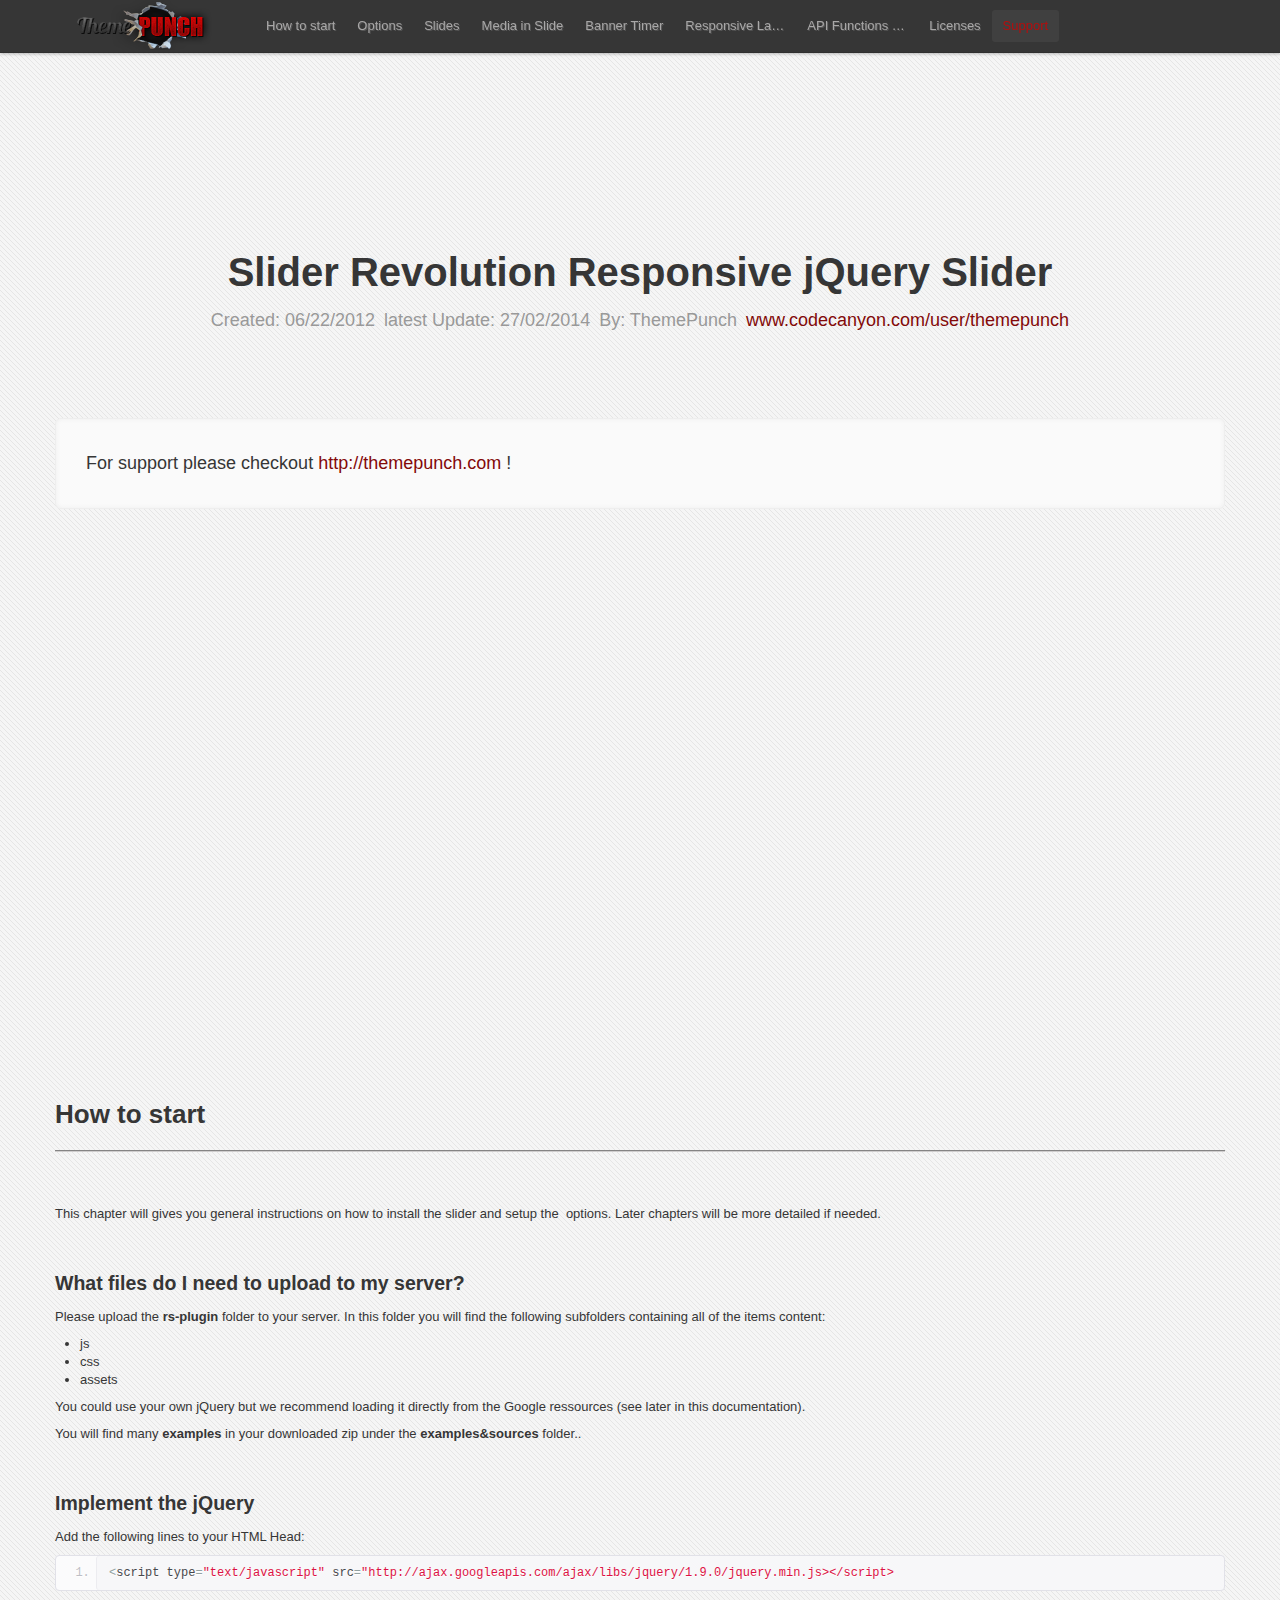
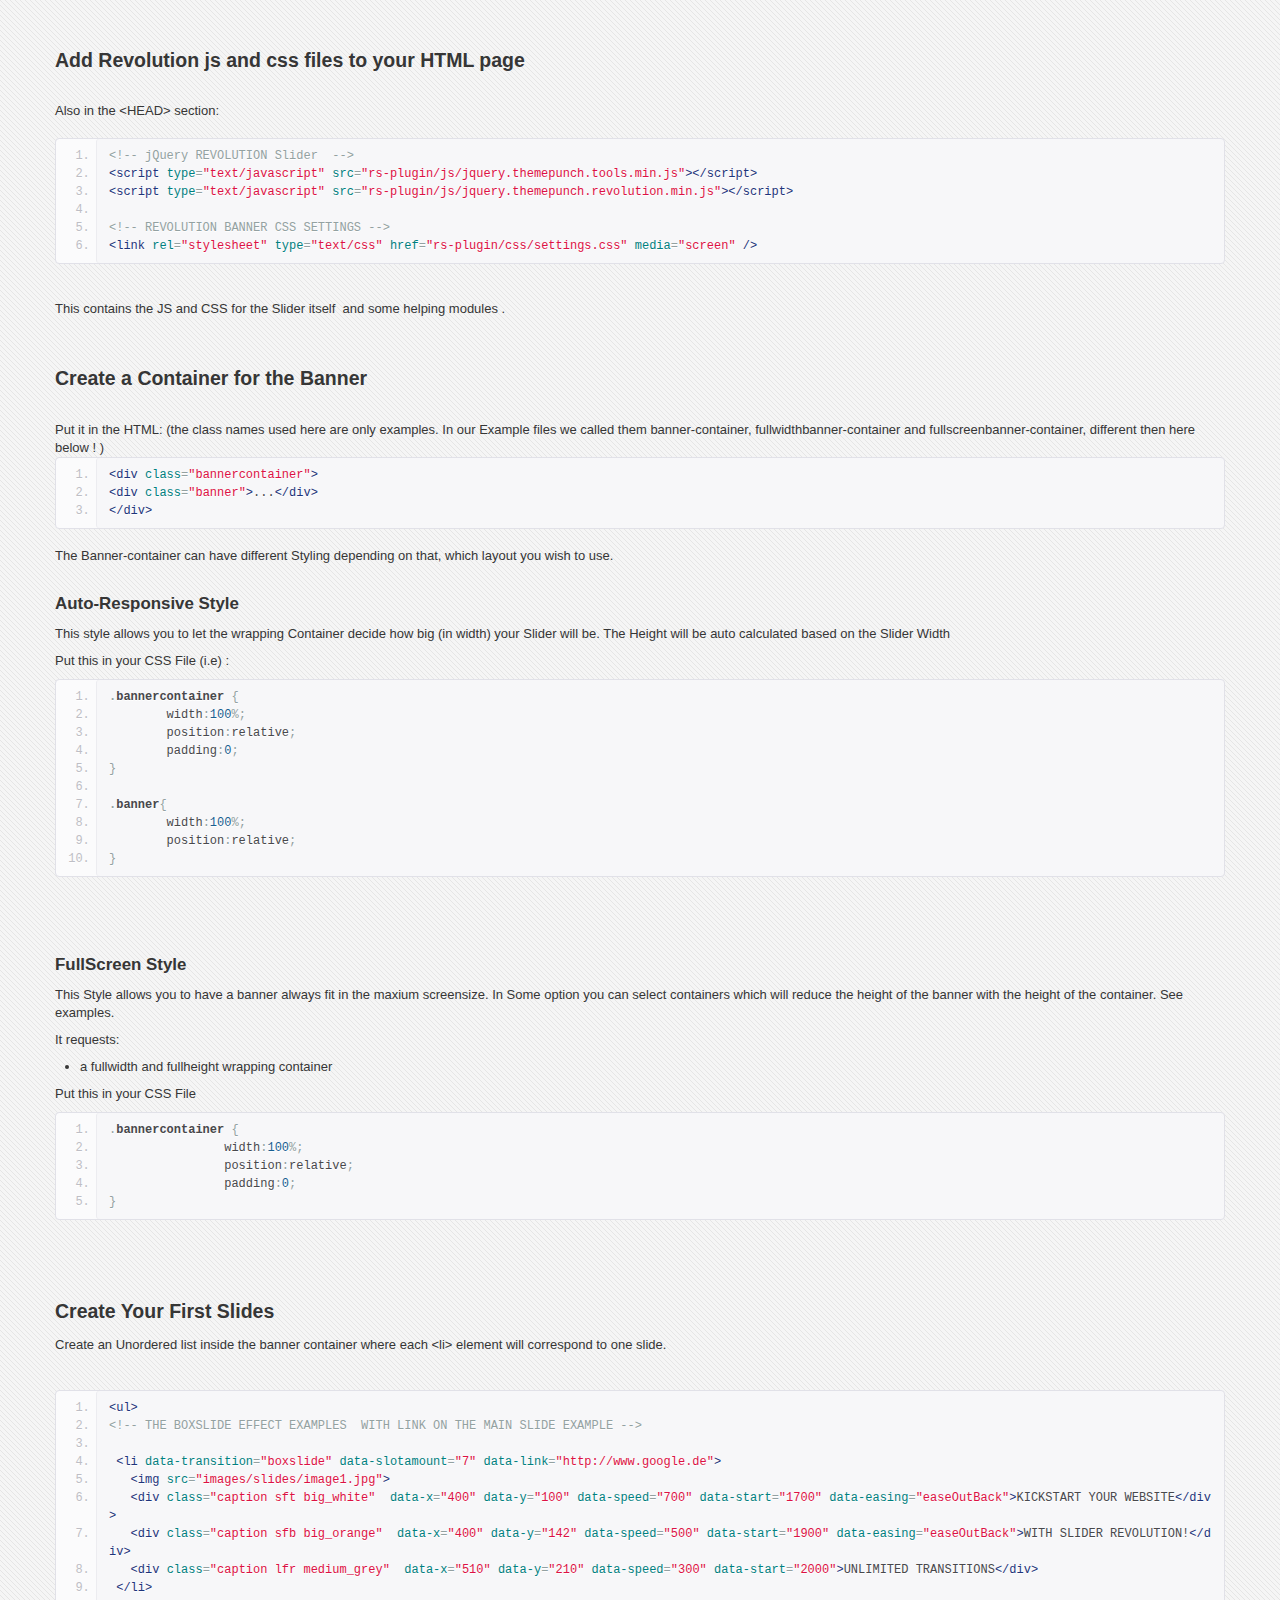
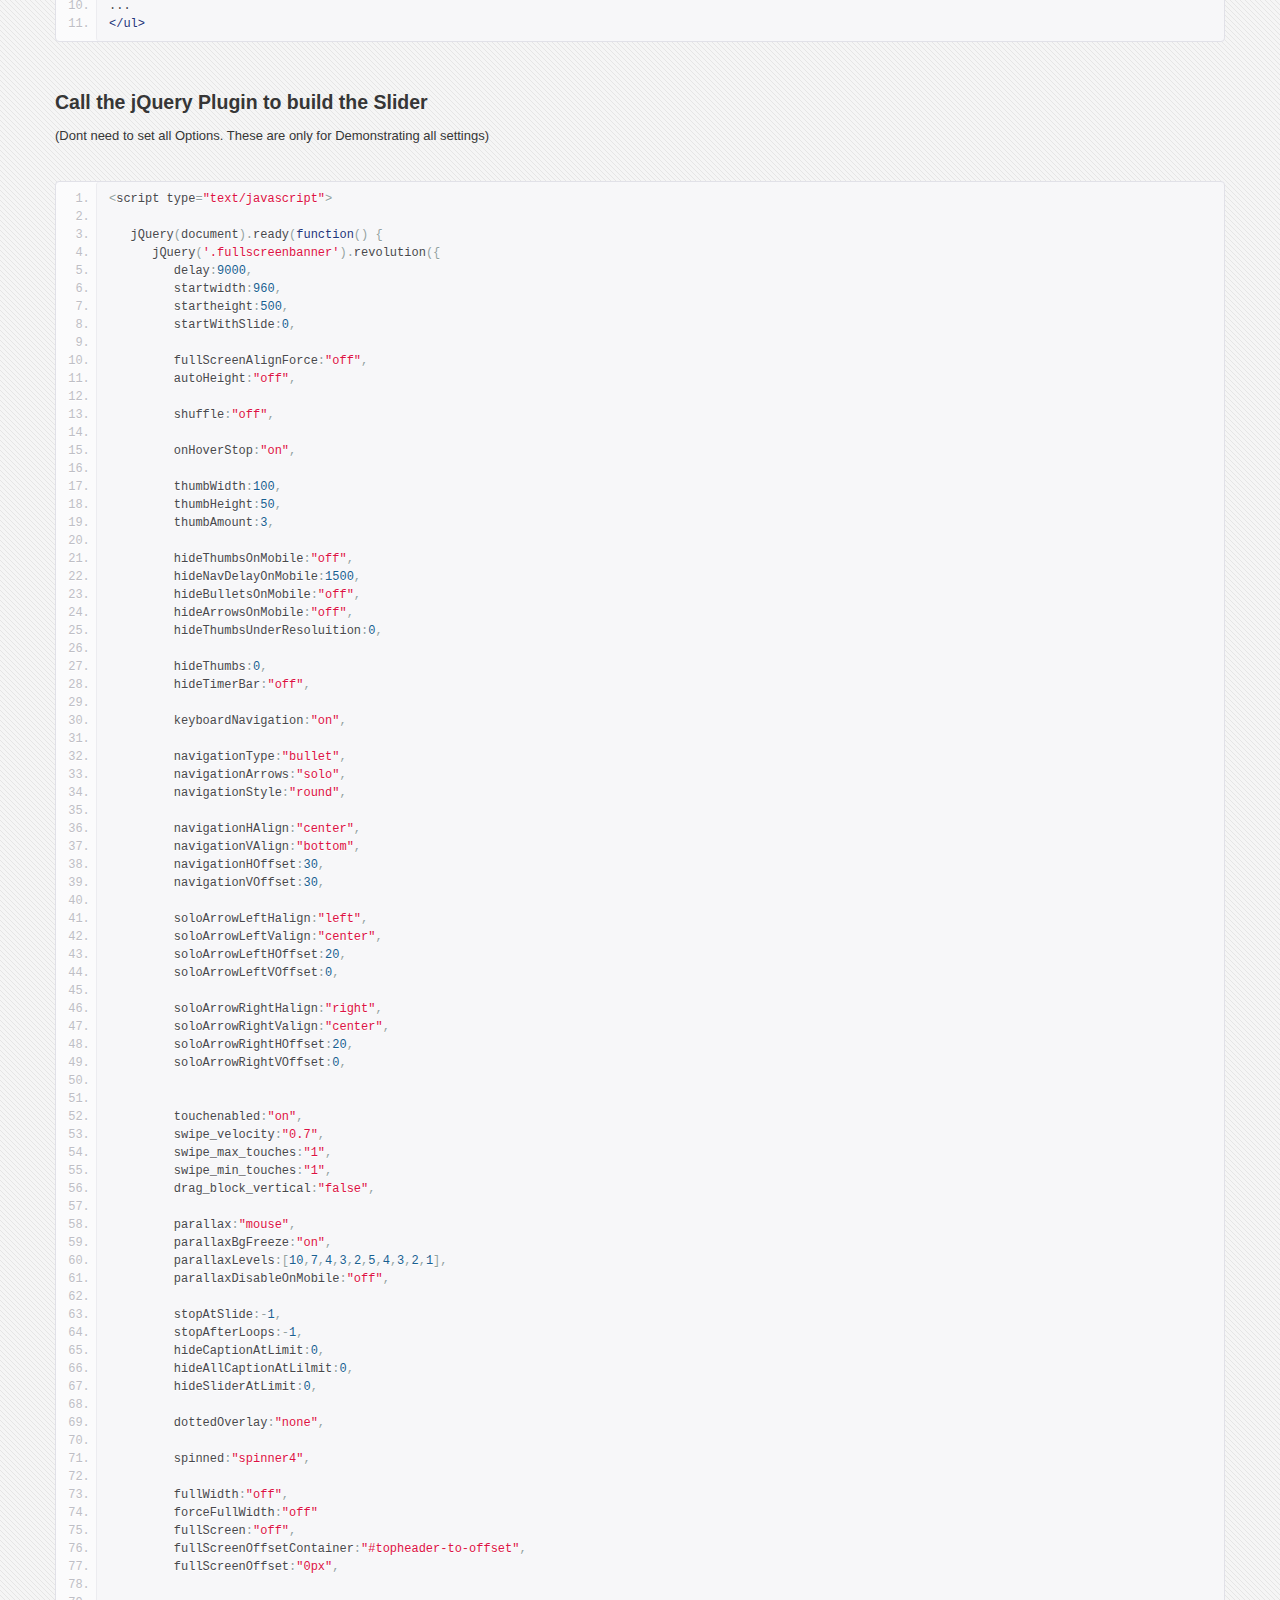
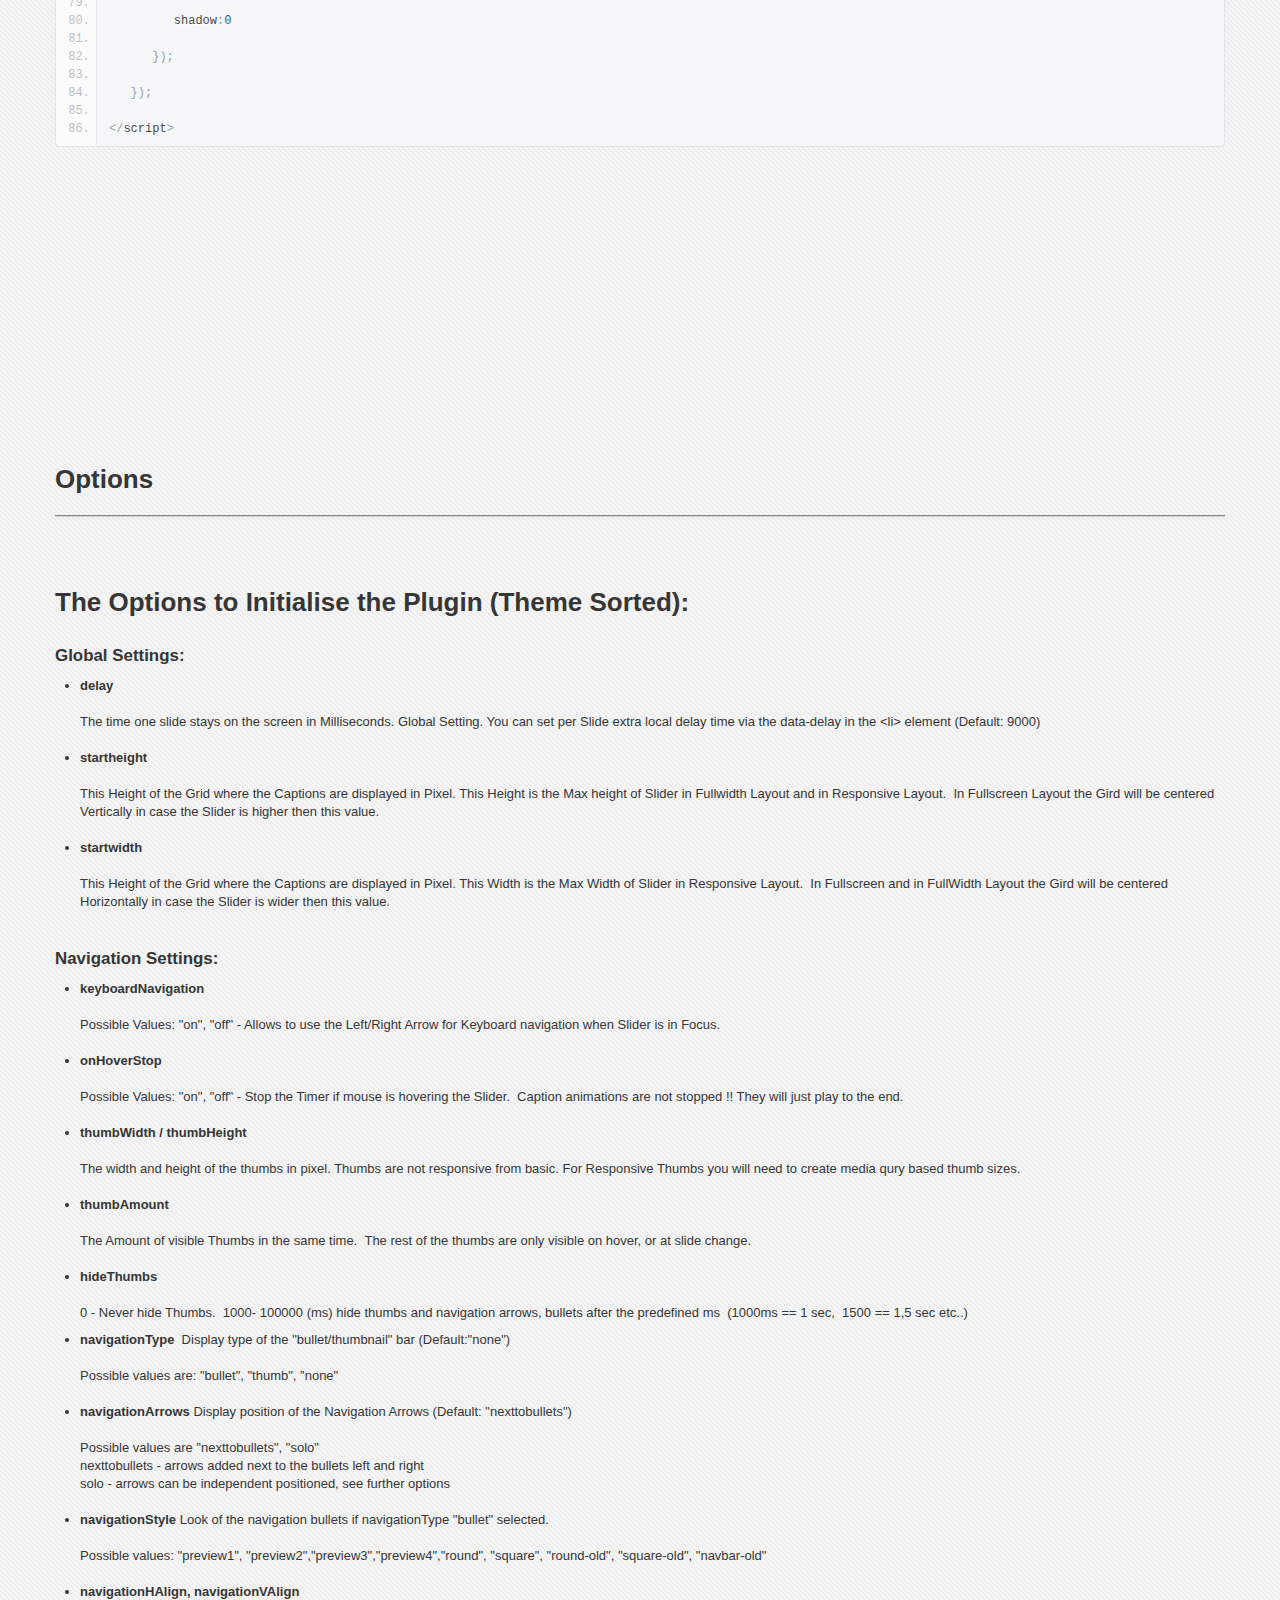
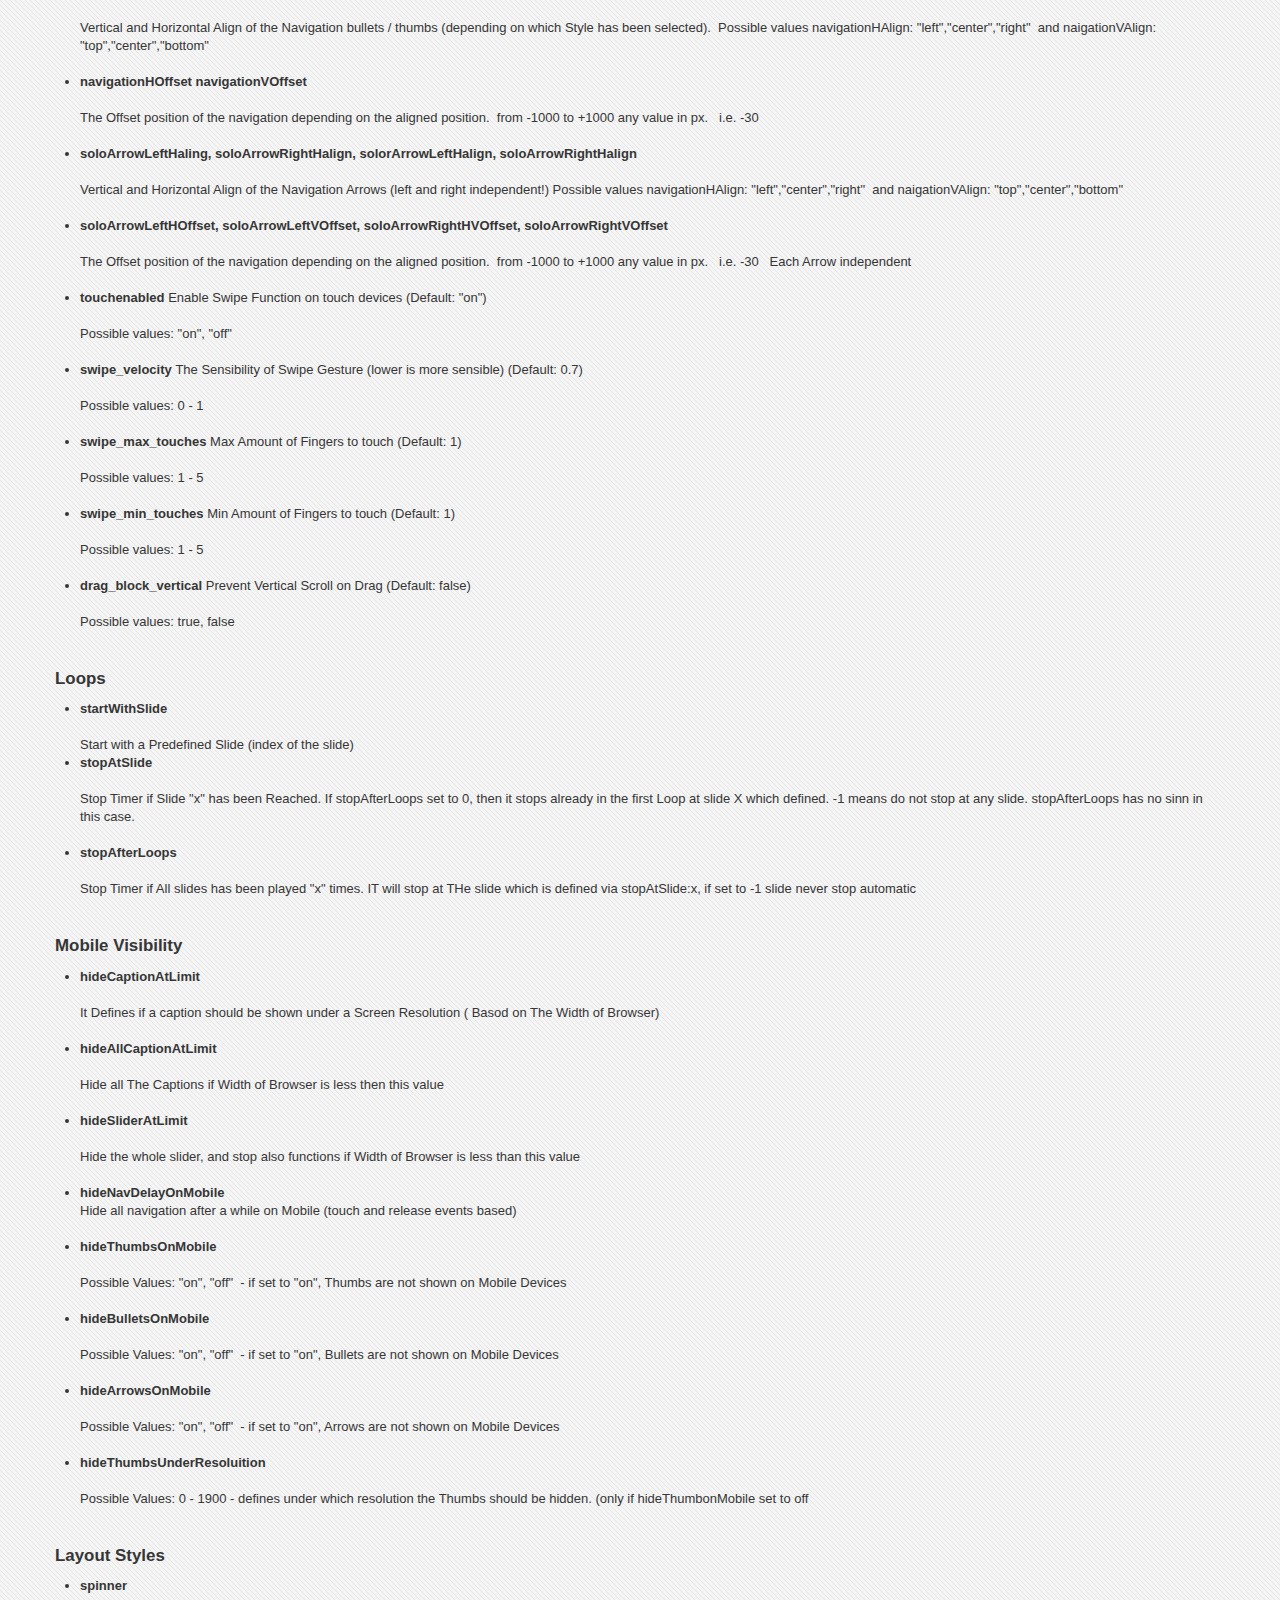
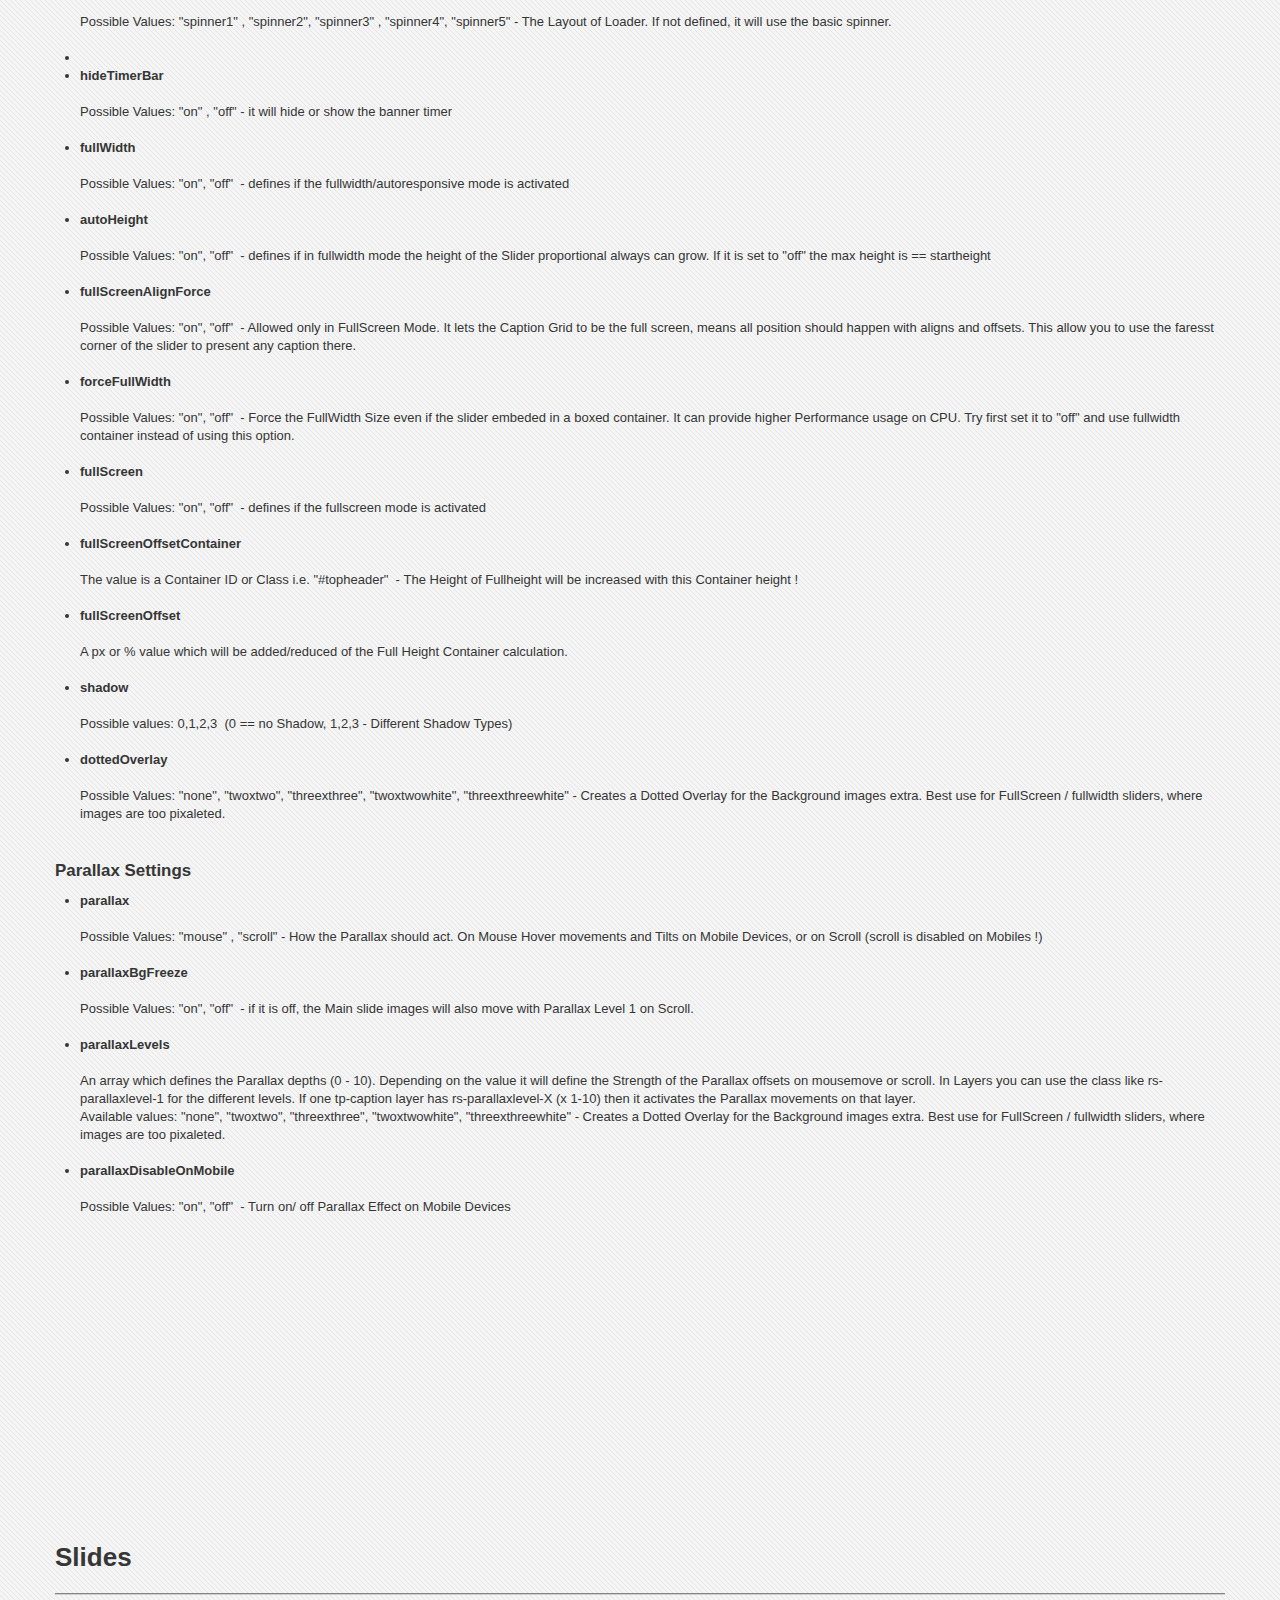
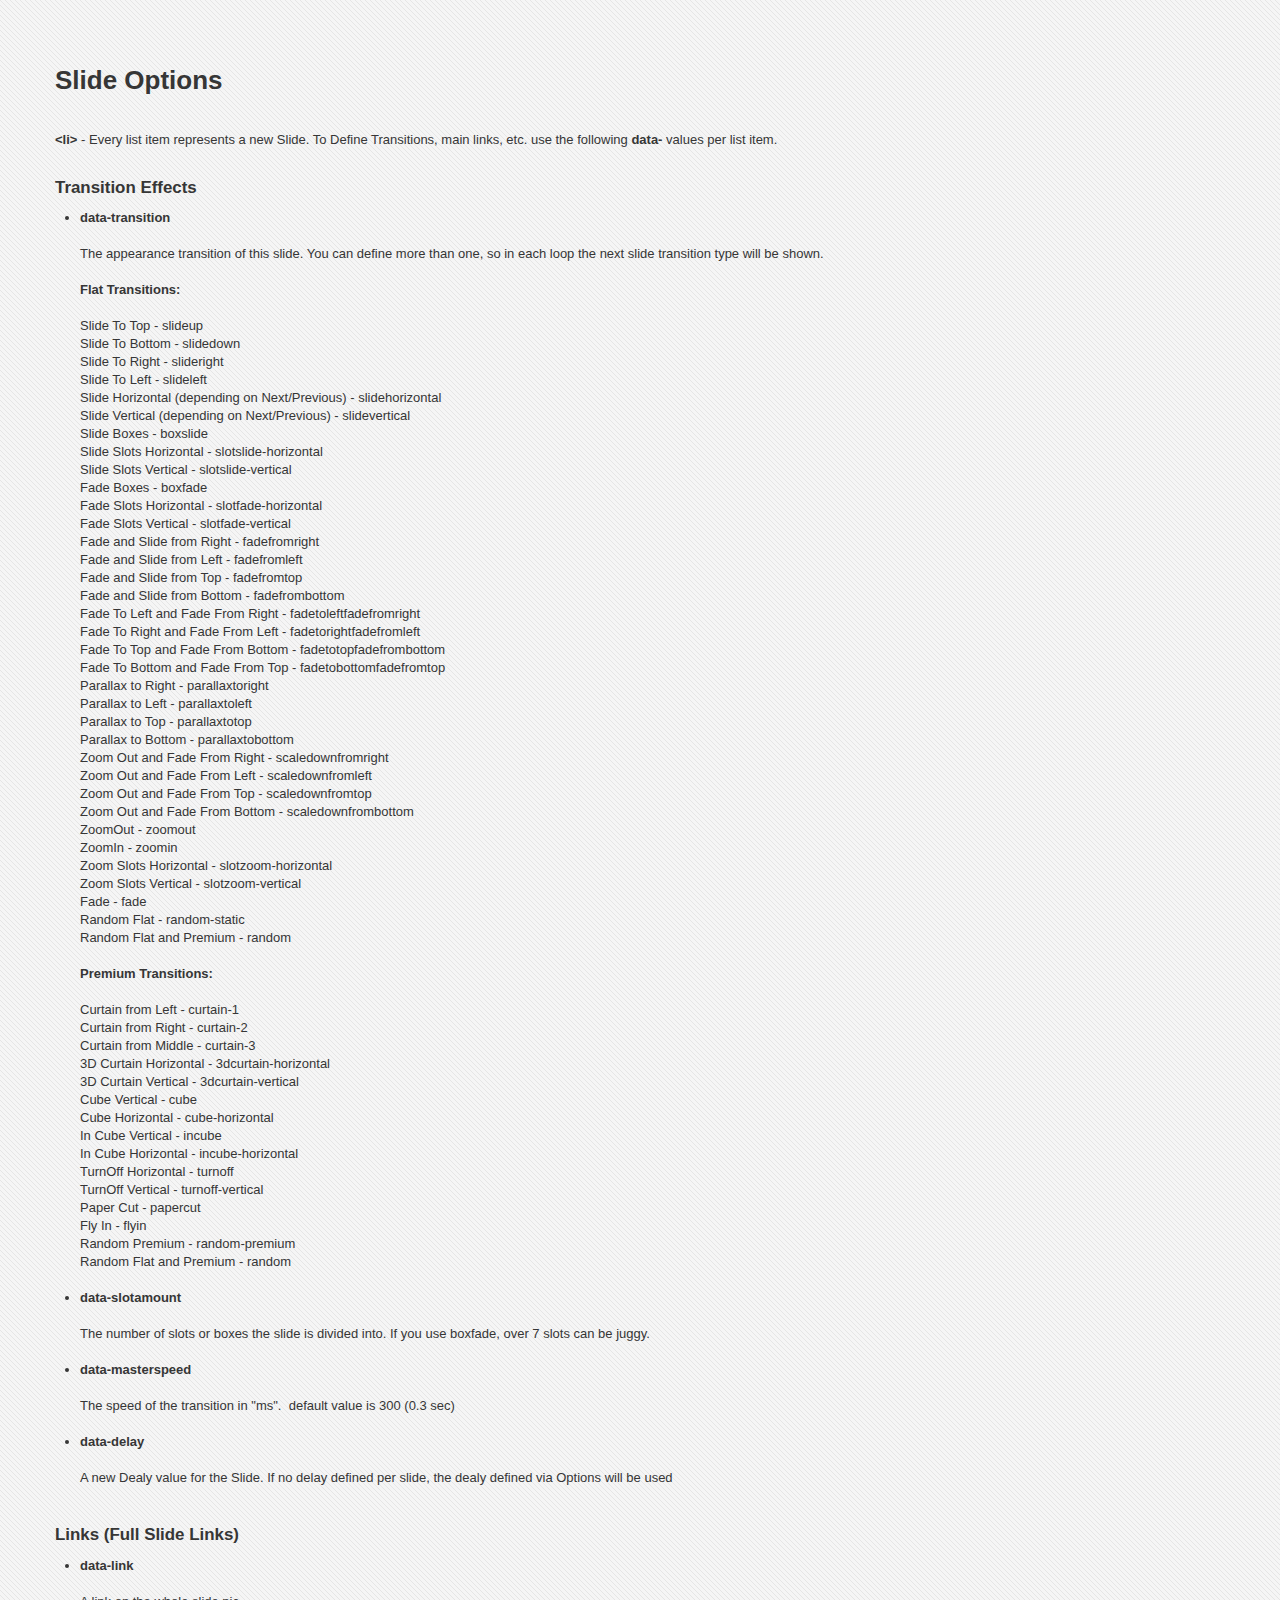
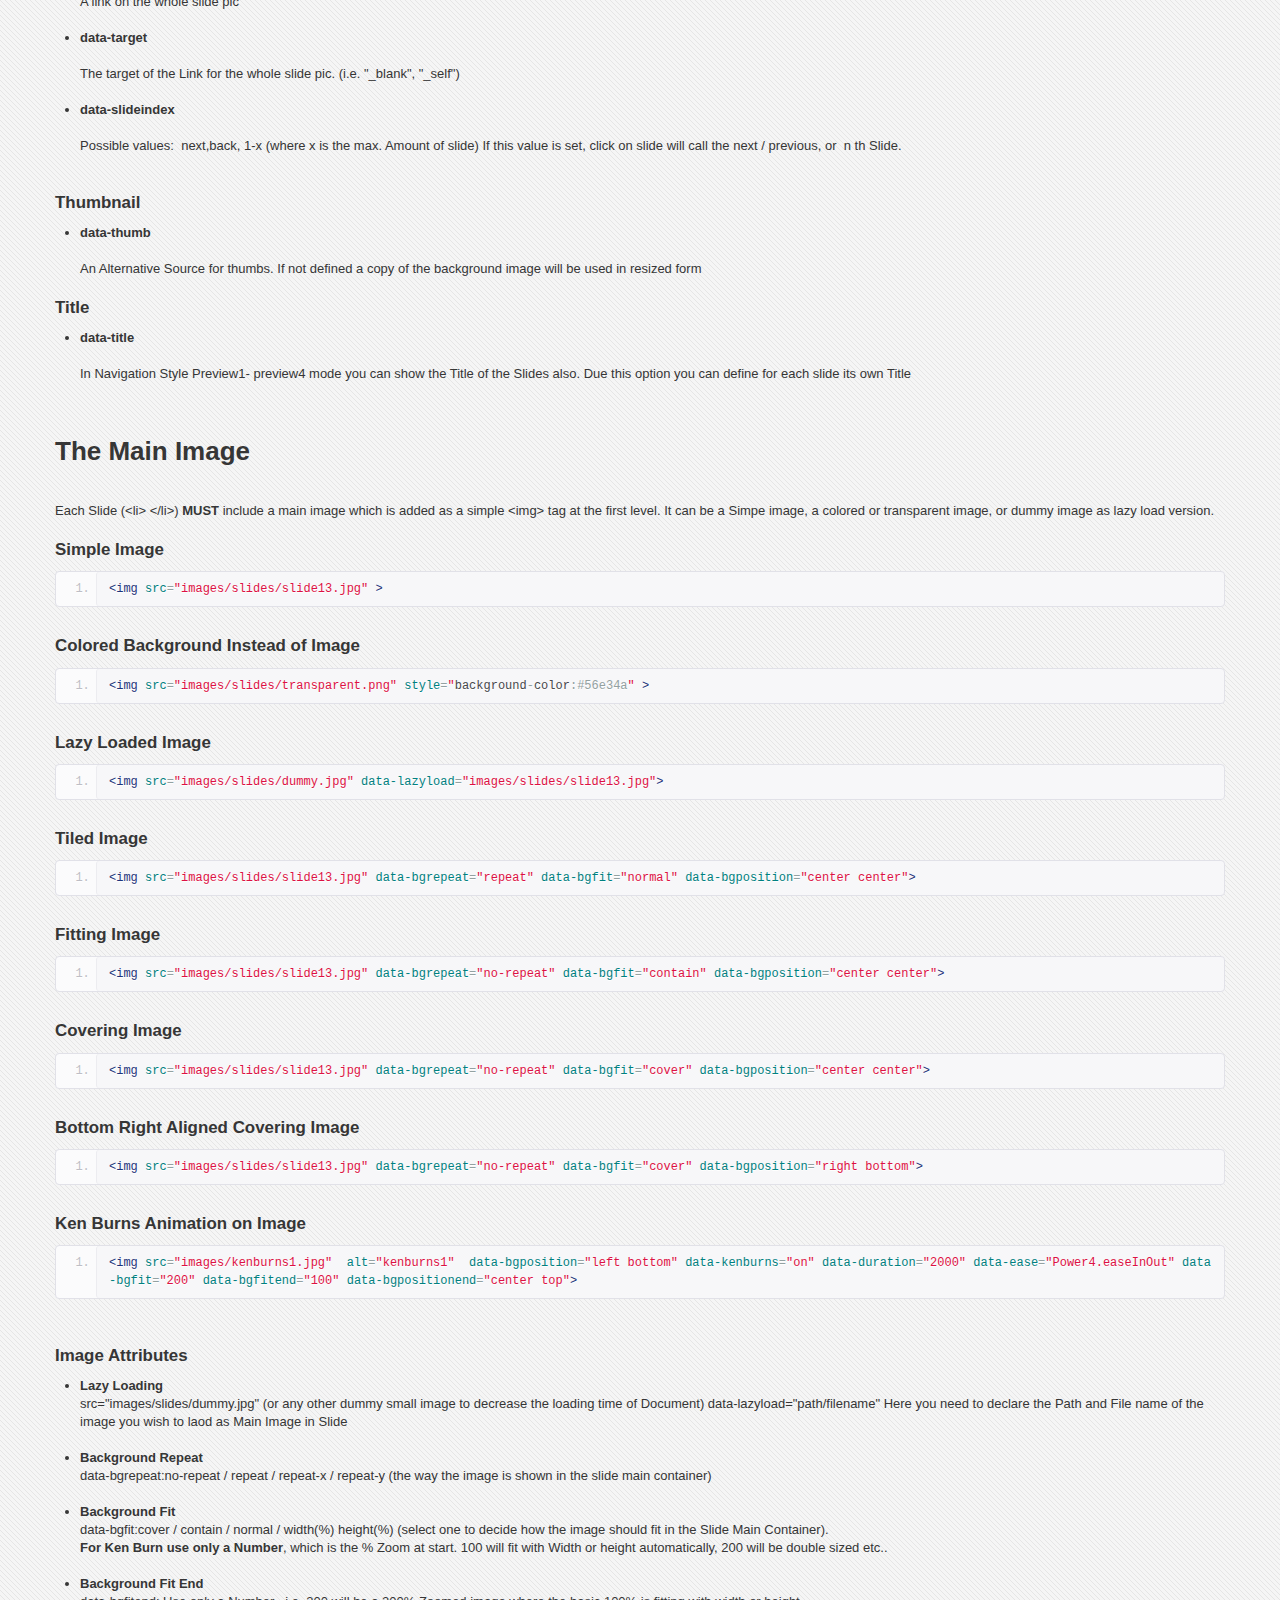
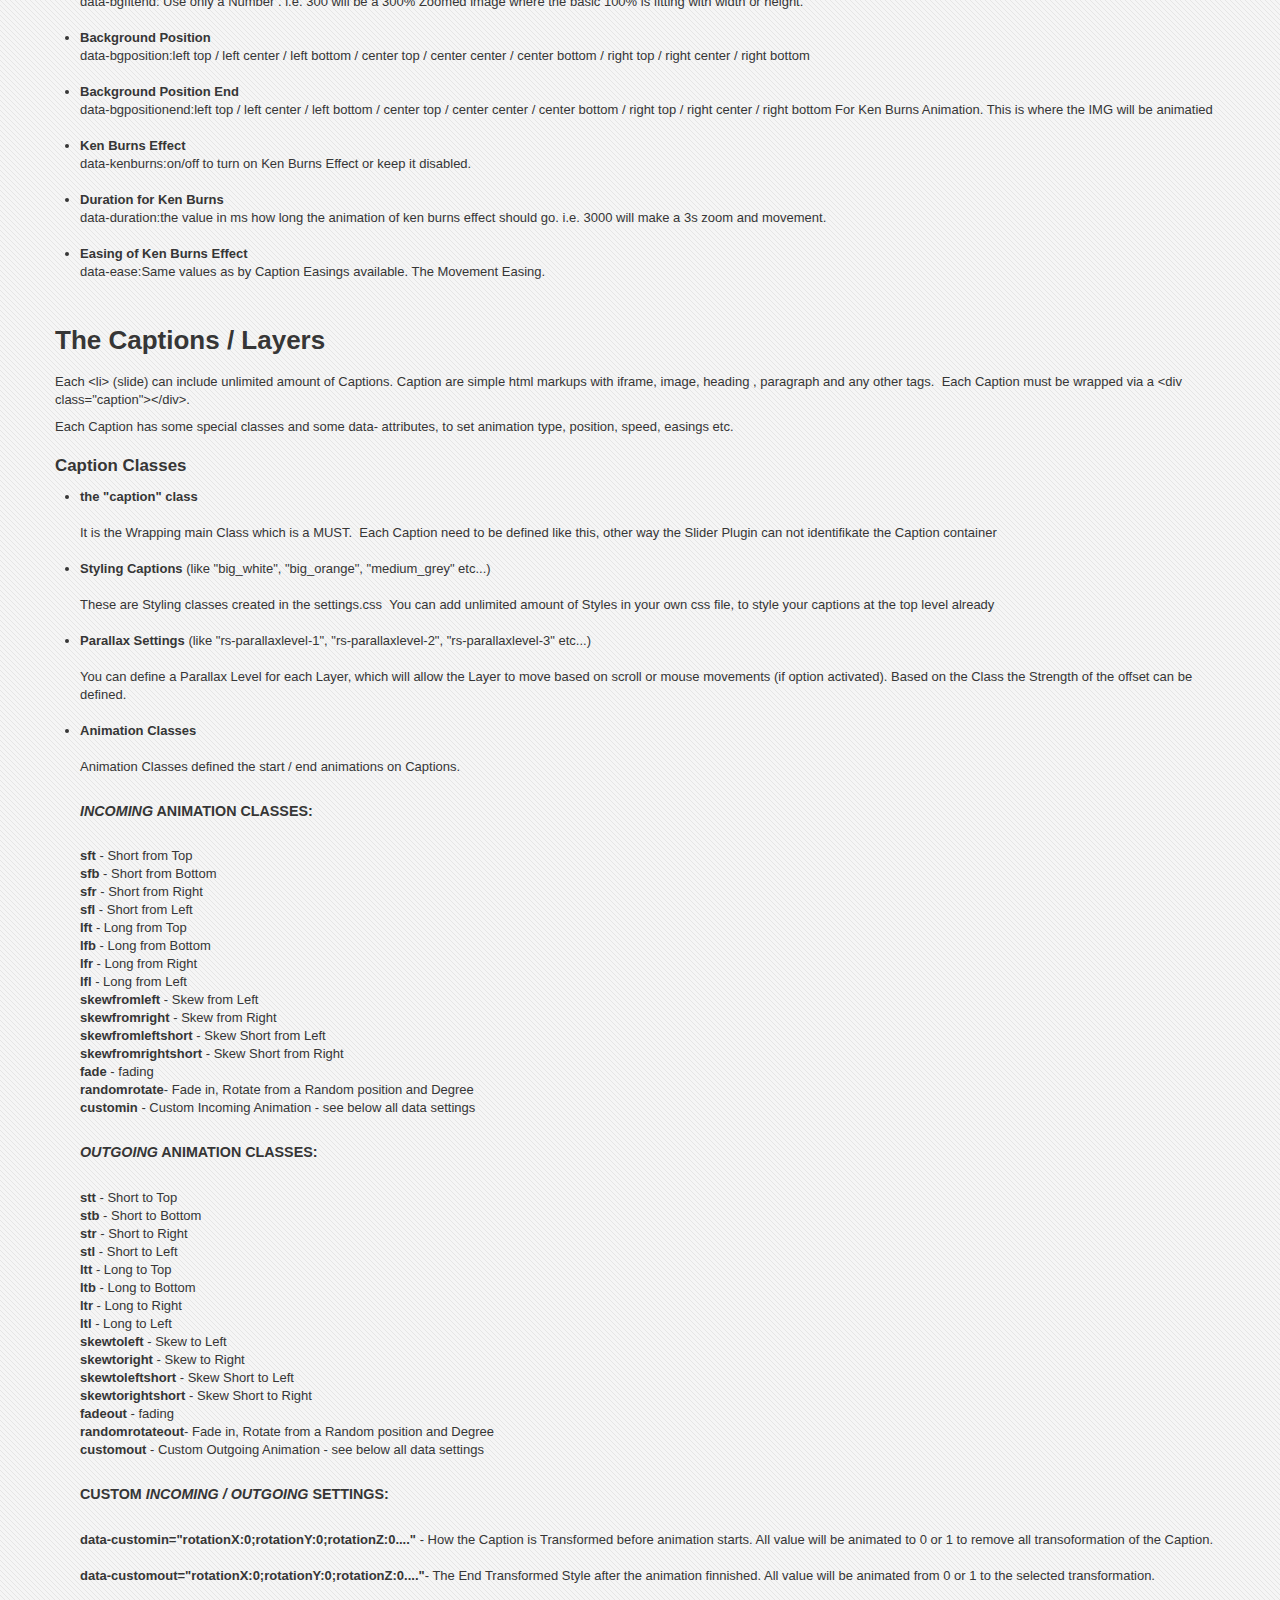
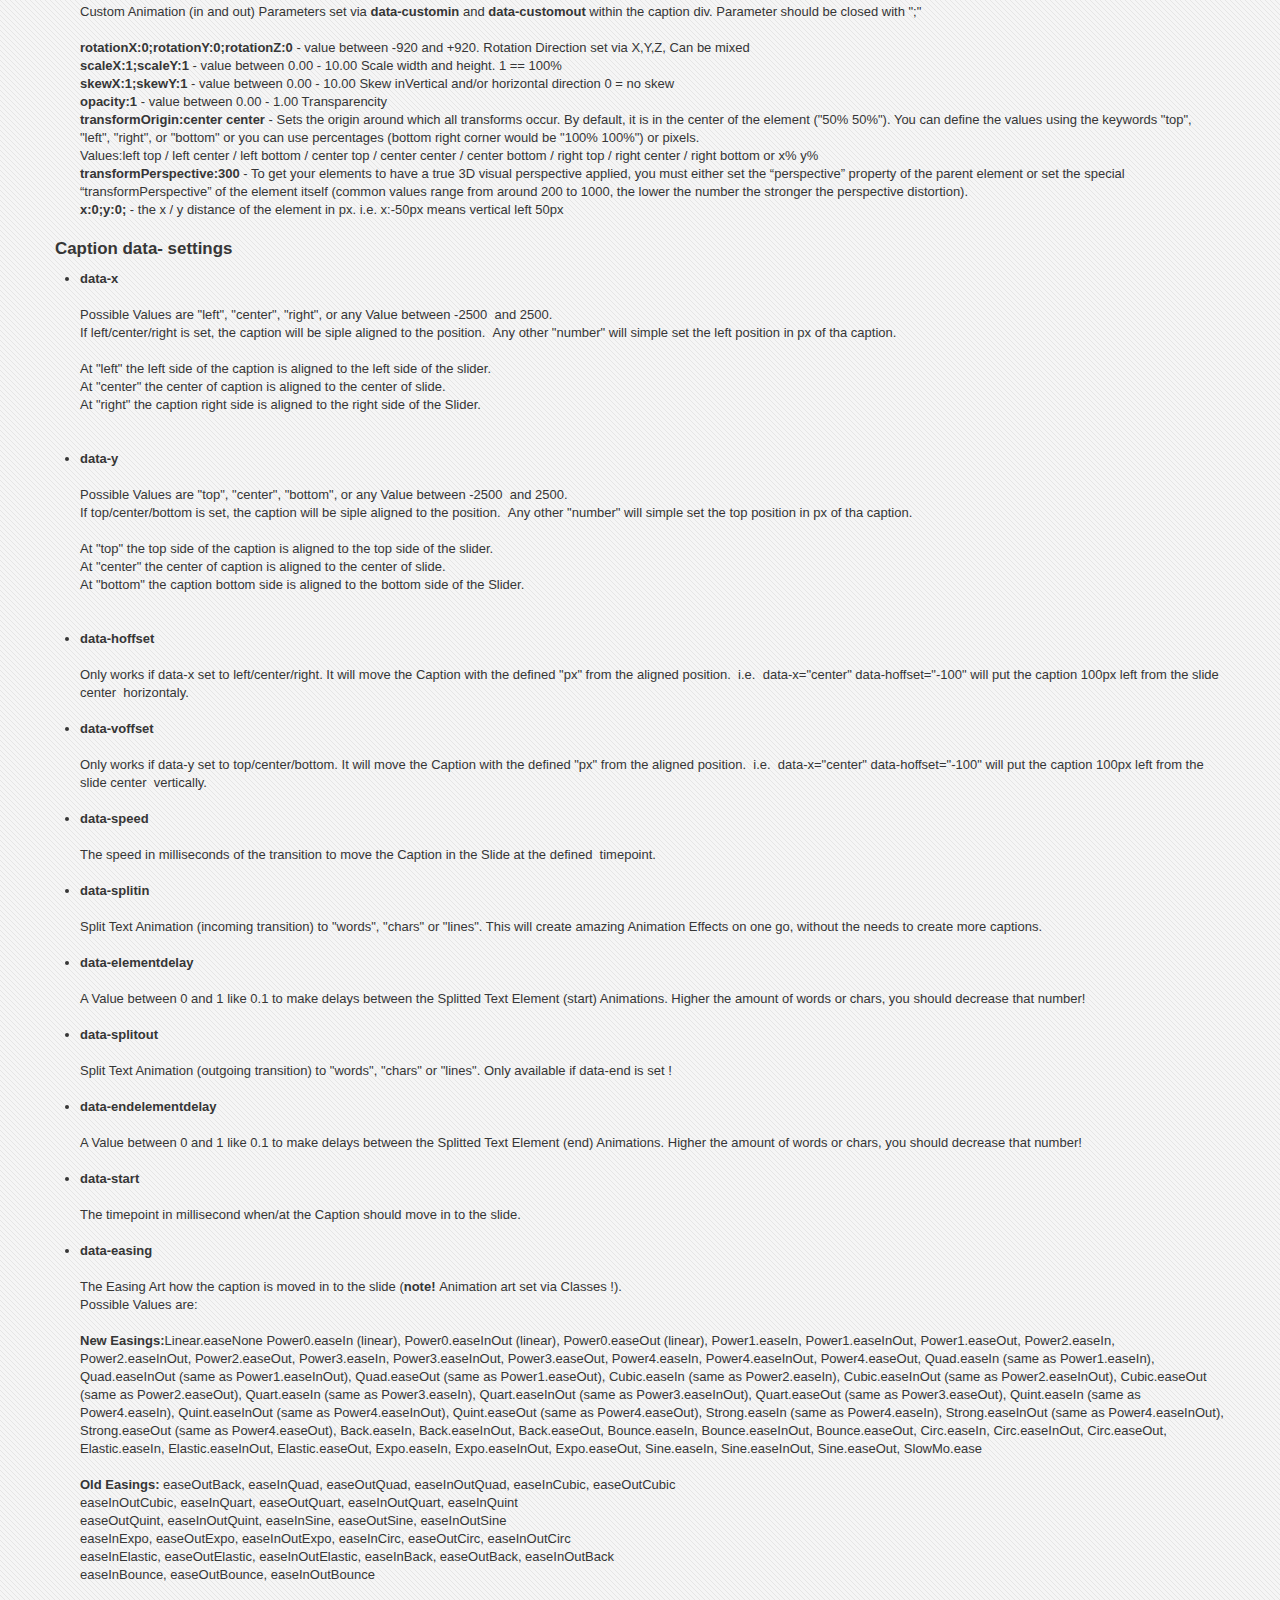
<file: Help/Revolution slider Help/documentation.html>
jquery.themepunch.tools.min.js
jquery.themepunch.revolution.js
jquery.themepunch.revolution.min.js<!DOCTYPE html>
<html lang="en">
    <head>
    <meta charset="utf-8">
	<title>Slider Revolution Responsive jQuery Slider</title>
 	<meta name="description" content="">
	<meta name="author" content="ThemePunch">
	<meta name="copyright" content="ThemePunch">
	<meta name="generator" content="Documenter v2.0 http://rxa.li/documenter">
	<meta name="date" content="2014-02-27T00:00:00+02:00">

    <meta name="viewport" content="width=device-width, initial-scale=1.0, maximum-scale=1.0, minimum-scale=1.0">

    <link href="assets/css/bootstrap.css" rel="stylesheet">
    <link href="assets/js/google-code-prettify/prettify.css" rel="stylesheet">
    <link href="assets/css/bootstrap-responsive.css" rel="stylesheet">
    <link href="assets/css/documenter_style.css" rel="stylesheet">
    <!-- Le HTML5 shim, for IE6-8 support of HTML5 elements -->
    <!--[if lt IE 9]>
      <script src="//html5shim.googlecode.com/svn/trunk/html5.js"></script>
    <![endif]-->



	<style>
		html, body{background-color:#A8A7A7;color:#363636;background-image:url(assets/images/image_1.gif);background-repeat:repeat;background-attachment:scroll;}
		h1,h2,h3,h4,h5,h6{color:#363636;}
		section table{background-color:#A8A7A7;}
		::-moz-selection{background:#404040;color:#B50D0D;}
		::selection{background:#404040;color:#B50D0D;}
		a.brand{background-image:url(assets/images/image_2.png);}
		a, a:hover, a:active{color:#830909;}
		hr{border-top:1px solid #858484;border-bottom:1px solid #CFCDCD;}
		div.navbar-inner, .navbar .nav li ul{background:#363636;color:#A8A7A7;}
		a.btn-navbar{background:#363636;color:#A8A7A7;}
		.navbar .nav li a{color:#A8A7A7;text-shadow:1px 1px 0px #575757;}
		.navbar .nav li a:hover, .navbar .nav li.active a{text-shadow:none;}
		div.navbar-inner ul{}
		.marketing-byline{color:#CFCDCD;}
		.navbar .nav > li a{color:#A8A7A7;}
		.navbar .nav > li a:hover, a.btn-navbar:hover{background:#404040;color:#B50D0D;}
		.navbar .nav .active > a, .navbar .nav .active > a:hover, a.btn-navbar:active{background-color:#404040;color:#B50D0D;}
		.navbar .nav li ul li a:hover{background:#404040;color:#B50D0D;}
		.navbar .nav li ul li a:active{background:#404040;color:#B50D0D;}
		.btn-primary {
			  background-image: -moz-linear-gradient(top, #, #);
			  background-image: -ms-linear-gradient(top, #, #);
			  background-image: -webkit-gradient(linear, 0 0, 0 %, from(#363636), to(#));
			  background-image: -webkit-linear-gradient(top, #, #);
			  background-image: -o-linear-gradient(top, #, #);
			  background-image: linear-gradient(top, #, #);
			  filter: progid:DXImageTransform.Microsoft.gradient(startColorstr='#', endColorstr='#', GradientType=0);
			  border-color: # # #bfbfbf;
			  color:#;
		}
		.btn-primary:hover,
		.btn-primary:active,
		.btn-primary.active,
		.btn-primary.disabled,
		.btn-primary[disabled] {
		  background-color: #;
		}
		#documenter_copyright{display:block !important;visibility:visible !important;}

			.navbar .nav {
			position: relative;
			left: 0;
			display: block;
			float: left;
			margin: 10px 10px 0 0 !important;
			}
	</style>



    </head>

<body data-spy="scroll" id="top">

<!-- Documentation Navbar -->

<div class="navbar navbar-fixed-top">
	<div class="navbar-inner">
		<div class="container">
			<a class="btn btn-navbar" data-toggle="collapse" data-target=".nav-collapse"> <span class="icon-bar"></span> <span class="icon-bar"></span> <span class="icon-bar"></span> </a>
			<a class="brand" href="#">Slider Revolution Responsive jQuery Slider</a>
			<div class="nav-collapse">
			<ul class="nav">

			<li><a href="#how_to_start" title="How to start">How to start</a></li>
			<li><a href="#options" title="Options">Options</a></li>
			<li><a href="#slides" title="Slides">Slides</a></li>
			<li><a href="#media_in_slide" title="Media in Slide">Media in Slide</a></li>
			<li><a href="#banner_timer" title="Banner Timer">Banner Timer</a></li>
			<li><a href="#responsive_layouts" title="Responsive Layouts">Responsive Layouts</a></li>
			<li><a href="#api_functions_and_events" title="API Functions and Events">API Functions and Events</a></li>
			<li><a href="#licenses" title="Licenses">Licenses</a></li>
			<li><a href="#support" title="Support">Support</a></li>

			</ul>
			</div>
		</div>
	</div>
</div> <!-- End of Navbar -->

<!-- Main Container Beginning -->

<div class="container" id="documenter_content">

	<div id="documenter-cover">
	<div class="masthead">
	    <h1>Slider Revolution Responsive jQuery Slider</h1>
		<br>
	    <ul class="marketing-byline">
			<li>Created: 06/22/2012</li>
			<li>latest Update: 27/02/2014</li>
			<li>By: ThemePunch</li>
			<li><a href="http://www.codecanyon.com/user/themepunch?ref=themepunch">www.codecanyon.com/user/themepunch</a></li>
		</ul>
	    <p class="download-info">

		</p>

	</div> <!-- masthead -->

   <div id="intro">
    <p class="highlight hero-unit">For support please checkout <a href="http://themepunch.com" target="_blank">http://themepunch.com </a> !</p>
   </div> <!-- intro -->

	</div>

  <section id="how_to_start">
	<div class="page-header"><h3>How to start</h3><hr class="notop"></div>
<p>
	This chapter will gives you general instructions on how to install the slider and setup the &nbsp;options. Later chapters will be more detailed if needed.</p>
<p>
	&nbsp;</p>
<h4 id="how_to_start_what_files_do_i_need_to_upload_to_my_server">What files do I need to upload to my server?</h4>
<p>
	Please upload the <strong>rs-plugin</strong> folder to your server. In this folder you will find the following subfolders containing all of the items content:</p>
<ul>
	<li>
		js</li>
	<li>
		css</li>
	<li>
		assets</li>
</ul>
<p>
	You could use your own jQuery but we recommend loading it directly from the Google ressources (see later in this documentation).</p>
<p>
	You will find many <strong>examples</strong>&nbsp;in your downloaded zip under the <strong>examples&amp;sources</strong> folder..&nbsp;</p>
<p>
	&nbsp;</p>
<h4 id="how_to_start_implement_the_jquery">Implement the jQuery</h4>
<p>
	Add the following lines to your HTML Head:&nbsp;</p>
<pre class="prettyprint lang-js linenums">
&lt;script type=&quot;text/javascript&quot; src=&quot;http://ajax.googleapis.com/ajax/libs/jquery/1.9.0/jquery.min.js&gt;&lt;/script&gt;</pre>

<p>
	&nbsp;</p>
<h4 id="how_to_start_add_revolution_js_and_css_files_to_your_html_page">Add Revolution js and css files to your HTML page</h4>
<div>
	&nbsp;</div>
<div>
	Also in the &lt;HEAD&gt; section:</div>
<div>
	&nbsp;</div>
<div>
	<pre class="prettyprint lang-html linenums">
&lt;!-- jQuery REVOLUTION Slider  --&gt;
&lt;script type=&quot;text/javascript&quot; src=&quot;rs-plugin/js/jquery.themepunch.tools.min.js&quot;&gt;&lt;/script&gt;
&lt;script type=&quot;text/javascript&quot; src=&quot;rs-plugin/js/jquery.themepunch.revolution.min.js&quot;&gt;&lt;/script&gt;

&lt;!-- REVOLUTION BANNER CSS SETTINGS --&gt;
&lt;link rel=&quot;stylesheet&quot; type=&quot;text/css&quot; href=&quot;rs-plugin/css/settings.css&quot; media=&quot;screen&quot; /&gt;
</pre>
	<div>
		&nbsp;</div>
</div>
<div>
	This contains the JS and CSS for the Slider itself &nbsp;and some helping modules .</div>
<div>
	&nbsp;</div>
<div>
	&nbsp;</div>
<div>
	<h4 id="how_to_start_create_a_container_for_the_banner">Create a Container for the Banner</h4>
	<div>
		&nbsp;</div>
	<div>
		Put it in the HTML: (the class names used here are only examples. In our Example files we called them banner-container, fullwidthbanner-container and fullscreenbanner-container, different then here below ! )</div>
	<pre class="prettyprint lang-html linenums">
&lt;div class=&quot;bannercontainer&quot;&gt;
&lt;div class=&quot;banner&quot;&gt;...&lt;/div&gt;
&lt;/div&gt;
</pre>
	<div>
		The Banner-container can have different Styling depending on that, which layout you wish to use.&nbsp;</div>
	<div>
		&nbsp;</div>
	<div>
		<h5>
			Auto-Responsive Style&nbsp;</h5>
		<p>
			This style allows you to let the wrapping Container decide how big (in width) your Slider will be. The Height will be auto calculated based on the Slider Width</p>
		<p>
			Put this in your CSS File (i.e) :</p>
		<pre class="prettyprint lang-css linenums">
<strong>.bannercontainer</strong> {
	width:100%;
	position:relative;
	padding:0;
}

<strong>.banner</strong>{
	width:100%;
	position:relative;
}
</pre>
	</div>
	<div>
		<h4 id="how_to_start__nbsp">&nbsp;</h4>
		<h5>
			FullScreen Style</h5>
		<p>
			This Style allows you to have a banner always fit in the maxium screensize. In Some option you can select containers which will reduce the height of the banner with the height of the container. See examples.</p>
		<p>
			It requests:</p>
		<ul>
			<li>
				a fullwidth and fullheight wrapping container</li>
		</ul>
		<p>
			Put this in your CSS File</p>
		<pre class="prettyprint lang-css linenums">
.<strong>bannercontainer</strong> {
		width:100%;
		position:relative;
		padding:0;
}</pre>
		<h4 id="how_to_start__nbsp">&nbsp;</h4>
		<h4 id="how_to_start_create_your_first_slides">Create Your First Slides</h4>
		<p>
			Create an Unordered list inside the banner container where each &lt;li&gt; element will correspond to one slide.</p>
		<p>
			&nbsp;</p>
		<pre class="prettyprint lang-html linenums">
&lt;ul&gt;
&lt;!-- THE BOXSLIDE EFFECT EXAMPLES  WITH LINK ON THE MAIN SLIDE EXAMPLE --&gt;

 &lt;li data-transition=&quot;boxslide&quot; data-slotamount=&quot;7&quot; data-link=&quot;http://www.google.de&quot;&gt;
   &lt;img src=&quot;images/slides/image1.jpg&quot;&gt;
   &lt;div class=&quot;caption sft big_white&quot;  data-x=&quot;400&quot; data-y=&quot;100&quot; data-speed=&quot;700&quot; data-start=&quot;1700&quot; data-easing=&quot;easeOutBack&quot;&gt;KICKSTART YOUR WEBSITE&lt;/div&gt;
   &lt;div class=&quot;caption sfb big_orange&quot;  data-x=&quot;400&quot; data-y=&quot;142&quot; data-speed=&quot;500&quot; data-start=&quot;1900&quot; data-easing=&quot;easeOutBack&quot;&gt;WITH SLIDER REVOLUTION!&lt;/div&gt;
   &lt;div class=&quot;caption lfr medium_grey&quot;  data-x=&quot;510&quot; data-y=&quot;210&quot; data-speed=&quot;300&quot; data-start=&quot;2000&quot;&gt;UNLIMITED TRANSITIONS&lt;/div&gt;
 &lt;/li&gt;
...
&lt;/ul&gt;</pre>
		<div>
			&nbsp;</div>
		<h4 id="how_to_start_call_the_jquery_plugin_to_build_the_slider_options_need_to_be_set_of_course_">Call the jQuery Plugin to build the Slider</h4>
		<p> (Dont need to set all Options. These are only for Demonstrating all settings)</p>
		<p>
			&nbsp;</p>
		<pre class="prettyprint lang-js linenums">
&lt;script type=&quot;text/javascript&quot;&gt;

&nbsp;&nbsp;&nbsp;jQuery(document).ready(function() {
&nbsp;&nbsp;&nbsp;&nbsp;&nbsp;&nbsp;jQuery(&#39;.fullscreenbanner&#39;).revolution({
&nbsp;&nbsp;&nbsp;&nbsp;&nbsp;&nbsp;&nbsp;&nbsp;&nbsp;delay:9000,
&nbsp;&nbsp;&nbsp;&nbsp;&nbsp;&nbsp;&nbsp;&nbsp;&nbsp;startwidth:960,
&nbsp;&nbsp;&nbsp;&nbsp;&nbsp;&nbsp;&nbsp;&nbsp;&nbsp;startheight:500,
&nbsp;&nbsp;&nbsp;&nbsp;&nbsp;&nbsp;&nbsp;&nbsp;&nbsp;startWithSlide:0,

&nbsp;&nbsp;&nbsp;&nbsp;&nbsp;&nbsp;&nbsp;&nbsp;&nbsp;fullScreenAlignForce:"off",
&nbsp;&nbsp;&nbsp;&nbsp;&nbsp;&nbsp;&nbsp;&nbsp;&nbsp;autoHeight:"off",

&nbsp;&nbsp;&nbsp;&nbsp;&nbsp;&nbsp;&nbsp;&nbsp;&nbsp;shuffle:"off",

&nbsp;&nbsp;&nbsp;&nbsp;&nbsp;&nbsp;&nbsp;&nbsp;&nbsp;onHoverStop:&quot;on&quot;,

&nbsp;&nbsp;&nbsp;&nbsp;&nbsp;&nbsp;&nbsp;&nbsp;&nbsp;thumbWidth:100,
&nbsp;&nbsp;&nbsp;&nbsp;&nbsp;&nbsp;&nbsp;&nbsp;&nbsp;thumbHeight:50,
&nbsp;&nbsp;&nbsp;&nbsp;&nbsp;&nbsp;&nbsp;&nbsp;&nbsp;thumbAmount:3,

&nbsp;&nbsp;&nbsp;&nbsp;&nbsp;&nbsp;&nbsp;&nbsp;&nbsp;hideThumbsOnMobile:"off",
&nbsp;&nbsp;&nbsp;&nbsp;&nbsp;&nbsp;&nbsp;&nbsp;&nbsp;hideNavDelayOnMobile:1500,
&nbsp;&nbsp;&nbsp;&nbsp;&nbsp;&nbsp;&nbsp;&nbsp;&nbsp;hideBulletsOnMobile:"off",
&nbsp;&nbsp;&nbsp;&nbsp;&nbsp;&nbsp;&nbsp;&nbsp;&nbsp;hideArrowsOnMobile:"off",
&nbsp;&nbsp;&nbsp;&nbsp;&nbsp;&nbsp;&nbsp;&nbsp;&nbsp;hideThumbsUnderResoluition:0,

&nbsp;&nbsp;&nbsp;&nbsp;&nbsp;&nbsp;&nbsp;&nbsp;&nbsp;hideThumbs:0,
&nbsp;&nbsp;&nbsp;&nbsp;&nbsp;&nbsp;&nbsp;&nbsp;&nbsp;hideTimerBar:"off",

&nbsp;&nbsp;&nbsp;&nbsp;&nbsp;&nbsp;&nbsp;&nbsp;&nbsp;keyboardNavigation:"on",

&nbsp;&nbsp;&nbsp;&nbsp;&nbsp;&nbsp;&nbsp;&nbsp;&nbsp;navigationType:&quot;bullet&quot;,
&nbsp;&nbsp;&nbsp;&nbsp;&nbsp;&nbsp;&nbsp;&nbsp;&nbsp;navigationArrows:&quot;solo&quot;,
&nbsp;&nbsp;&nbsp;&nbsp;&nbsp;&nbsp;&nbsp;&nbsp;&nbsp;navigationStyle:&quot;round&quot;,

&nbsp;&nbsp;&nbsp;&nbsp;&nbsp;&nbsp;&nbsp;&nbsp;&nbsp;navigationHAlign:&quot;center&quot;,
&nbsp;&nbsp;&nbsp;&nbsp;&nbsp;&nbsp;&nbsp;&nbsp;&nbsp;navigationVAlign:&quot;bottom&quot;,
&nbsp;&nbsp;&nbsp;&nbsp;&nbsp;&nbsp;&nbsp;&nbsp;&nbsp;navigationHOffset:30,
&nbsp;&nbsp;&nbsp;&nbsp;&nbsp;&nbsp;&nbsp;&nbsp;&nbsp;navigationVOffset:30,

&nbsp;&nbsp;&nbsp;&nbsp;&nbsp;&nbsp;&nbsp;&nbsp;&nbsp;soloArrowLeftHalign:&quot;left&quot;,
&nbsp;&nbsp;&nbsp;&nbsp;&nbsp;&nbsp;&nbsp;&nbsp;&nbsp;soloArrowLeftValign:&quot;center&quot;,
&nbsp;&nbsp;&nbsp;&nbsp;&nbsp;&nbsp;&nbsp;&nbsp;&nbsp;soloArrowLeftHOffset:20,
&nbsp;&nbsp;&nbsp;&nbsp;&nbsp;&nbsp;&nbsp;&nbsp;&nbsp;soloArrowLeftVOffset:0,

&nbsp;&nbsp;&nbsp;&nbsp;&nbsp;&nbsp;&nbsp;&nbsp;&nbsp;soloArrowRightHalign:&quot;right&quot;,
&nbsp;&nbsp;&nbsp;&nbsp;&nbsp;&nbsp;&nbsp;&nbsp;&nbsp;soloArrowRightValign:&quot;center&quot;,
&nbsp;&nbsp;&nbsp;&nbsp;&nbsp;&nbsp;&nbsp;&nbsp;&nbsp;soloArrowRightHOffset:20,
&nbsp;&nbsp;&nbsp;&nbsp;&nbsp;&nbsp;&nbsp;&nbsp;&nbsp;soloArrowRightVOffset:0,


&nbsp;&nbsp;&nbsp;&nbsp;&nbsp;&nbsp;&nbsp;&nbsp;&nbsp;touchenabled:&quot;on&quot;,
&nbsp;&nbsp;&nbsp;&nbsp;&nbsp;&nbsp;&nbsp;&nbsp;&nbsp;swipe_velocity:&quot;0.7&quot;,
&nbsp;&nbsp;&nbsp;&nbsp;&nbsp;&nbsp;&nbsp;&nbsp;&nbsp;swipe_max_touches:&quot;1&quot;,
&nbsp;&nbsp;&nbsp;&nbsp;&nbsp;&nbsp;&nbsp;&nbsp;&nbsp;swipe_min_touches:&quot;1&quot;,
&nbsp;&nbsp;&nbsp;&nbsp;&nbsp;&nbsp;&nbsp;&nbsp;&nbsp;drag_block_vertical:&quot;false&quot;,

&nbsp;&nbsp;&nbsp;&nbsp;&nbsp;&nbsp;&nbsp;&nbsp;&nbsp;parallax:&quot;mouse&quot;,
&nbsp;&nbsp;&nbsp;&nbsp;&nbsp;&nbsp;&nbsp;&nbsp;&nbsp;parallaxBgFreeze:&quot;on&quot;,
&nbsp;&nbsp;&nbsp;&nbsp;&nbsp;&nbsp;&nbsp;&nbsp;&nbsp;parallaxLevels:[10,7,4,3,2,5,4,3,2,1],
&nbsp;&nbsp;&nbsp;&nbsp;&nbsp;&nbsp;&nbsp;&nbsp;&nbsp;parallaxDisableOnMobile:"off",

&nbsp;&nbsp;&nbsp;&nbsp;&nbsp;&nbsp;&nbsp;&nbsp;&nbsp;stopAtSlide:-1,
&nbsp;&nbsp;&nbsp;&nbsp;&nbsp;&nbsp;&nbsp;&nbsp;&nbsp;stopAfterLoops:-1,
&nbsp;&nbsp;&nbsp;&nbsp;&nbsp;&nbsp;&nbsp;&nbsp;&nbsp;hideCaptionAtLimit:0,
&nbsp;&nbsp;&nbsp;&nbsp;&nbsp;&nbsp;&nbsp;&nbsp;&nbsp;hideAllCaptionAtLilmit:0,
&nbsp;&nbsp;&nbsp;&nbsp;&nbsp;&nbsp;&nbsp;&nbsp;&nbsp;hideSliderAtLimit:0,

&nbsp;&nbsp;&nbsp;&nbsp;&nbsp;&nbsp;&nbsp;&nbsp;&nbsp;dottedOverlay:"none",

&nbsp;&nbsp;&nbsp;&nbsp;&nbsp;&nbsp;&nbsp;&nbsp;&nbsp;spinned:"spinner4",

&nbsp;&nbsp;&nbsp;&nbsp;&nbsp;&nbsp;&nbsp;&nbsp;&nbsp;fullWidth:&quot;off&quot;,
&nbsp;&nbsp;&nbsp;&nbsp;&nbsp;&nbsp;&nbsp;&nbsp;&nbsp;forceFullWidth:"off"
&nbsp;&nbsp;&nbsp;&nbsp;&nbsp;&nbsp;&nbsp;&nbsp;&nbsp;fullScreen:&quot;off&quot;,
&nbsp;&nbsp;&nbsp;&nbsp;&nbsp;&nbsp;&nbsp;&nbsp;&nbsp;fullScreenOffsetContainer:&quot;#topheader-to-offset&quot;,
&nbsp;&nbsp;&nbsp;&nbsp;&nbsp;&nbsp;&nbsp;&nbsp;&nbsp;fullScreenOffset:&quot;0px&quot;,


&nbsp;&nbsp;&nbsp;&nbsp;&nbsp;&nbsp;&nbsp;&nbsp;&nbsp;shadow:0

&nbsp;&nbsp;&nbsp;&nbsp;&nbsp;&nbsp;});

&nbsp;&nbsp;&nbsp;});

&lt;/script&gt;</pre>
	</div>
</div>
<p>
	&nbsp;</p>
</section>
<section id="options">
	<div class="page-header"><h3>Options</h3><hr class="notop"></div>
<h3>
	The Options to Initialise the Plugin (Theme Sorted):</h3>
<h5>
	Global Settings:</h5>
<div>
	<ul>
		<li>
			<strong>delay</strong>&nbsp;<br>
			<br>
			The time one slide stays on the screen in Milliseconds. Global Setting. You can set per Slide extra local delay time via the data-delay in the &lt;li&gt; element (Default: 9000)<br>
			&nbsp;</li>
		<li>
			<strong>startheight&nbsp;</strong><br>
			<br>
			This Height of the Grid where the Captions are displayed in Pixel. This Height is the Max height of Slider in Fullwidth Layout and in Responsive Layout. &nbsp;In Fullscreen Layout the Gird will be centered Vertically in case the Slider is higher then this value.<br>
			&nbsp;</li>
		<li>
			<strong>startwidth&nbsp;</strong><br>
			<br>
			This Height of the Grid where the Captions are displayed in Pixel. This Width is the Max Width of Slider in Responsive Layout. &nbsp;In Fullscreen and in FullWidth Layout the Gird will be centered Horizontally in case the Slider is wider then this value.<br>
			&nbsp;</li>
	</ul>
	<h5>
		Navigation Settings:</h5>
	<ul>
		<li>
			<strong>keyboardNavigation</strong><br>
			<br>
			Possible Values: &quot;on&quot;, &quot;off&quot; - Allows to use the Left/Right Arrow for Keyboard navigation when Slider is in Focus.<br>
			&nbsp;</li>
			
		<li>
			<strong>onHoverStop</strong><br>
			<br>
			Possible Values: &quot;on&quot;, &quot;off&quot; - Stop the Timer if mouse is hovering the Slider. &nbsp;Caption animations are not stopped !! They will just play to the end.<br>
			&nbsp;</li>
		<li>
			<strong>thumbWidth / thumbHeight</strong><br>
			<br>
			The width and height of the thumbs in pixel. Thumbs are not responsive from basic. For Responsive Thumbs you will need to create media qury based thumb sizes.&nbsp;<br>
			&nbsp;</li>
		<li>
			<strong>thumbAmount</strong><br>
			<br>
			The Amount of visible Thumbs in the same time. &nbsp;The rest of the thumbs are only visible on hover, or at slide change.<br>
			&nbsp;</li>
		<li>
			<strong>hideThumbs</strong><br>
			<br>
			0 - Never hide Thumbs. &nbsp;1000- 100000 (ms) hide thumbs and navigation arrows, bullets after the predefined ms &nbsp;(1000ms == 1 sec, &nbsp;1500 == 1,5 sec etc..)</li>
	</ul>
	<ul>
		<li>
			<strong>navigationType</strong>&nbsp; Display type of the "bullet/thumbnail" bar&nbsp;(Default:&quot;none&quot;)<br>
			<br>
			Possible values are: &quot;bullet&quot;, &quot;thumb&quot;, &quot;none&quot;&nbsp;<br>
			&nbsp;</li>
		<li>
			<strong>navigationArrows</strong>&nbsp;Display position of the Navigation Arrows (Default: &quot;nexttobullets&quot;)<br>
			<br>
			Possible values are &quot;nexttobullets&quot;, &quot;solo&quot;&nbsp;<br>
			nexttobullets - arrows added next to the bullets left and right<br>
			solo - arrows can be independent positioned, see further options<br>
			&nbsp;</li>
		<li>
			<strong>navigationStyle</strong>&nbsp;Look of the navigation bullets if navigationType &quot;bullet&quot; selected.<br>
			<br>
			Possible values: &quot;preview1&quot;, &quot;preview2&quot;,&quot;preview3&quot;,&quot;preview4&quot;,&quot;round&quot;, &quot;square&quot;, &quot;round-old&quot;, &quot;square-old&quot;, &quot;navbar-old&quot;<br>
			&nbsp;</li>
		<li>
			<strong>navigationHAlign, navigationVAlign</strong><br>
			<br>
			Vertical and Horizontal Align of the Navigation bullets / thumbs (depending on which Style has been selected). &nbsp;Possible values navigationHAlign: &quot;left&quot;,&quot;center&quot;,&quot;right&quot; &nbsp;and naigationVAlign: &quot;top&quot;,&quot;center&quot;,&quot;bottom&quot;<br>
			&nbsp;</li>
		<li>
			<strong>navigationHOffset navigationVOffset</strong><br>
			<br>
			The Offset position of the navigation depending on the aligned position. &nbsp;from -1000 to +1000 any value in px. &nbsp; i.e. -30 &nbsp;<br>
			&nbsp;</li>
		<li>
			<strong>soloArrowLeftHaling, soloArrowRightHalign, solorArrowLeftHalign, soloArrowRightHalign</strong><br>
			<br>
			Vertical and Horizontal Align of the Navigation Arrows (left and right independent!) Possible values navigationHAlign: &quot;left&quot;,&quot;center&quot;,&quot;right&quot; &nbsp;and naigationVAlign: &quot;top&quot;,&quot;center&quot;,&quot;bottom&quot;<br>
			&nbsp;</li>
		<li>
			<strong>soloArrowLeftHOffset, soloArrowLeftVOffset,&nbsp;</strong><strong>soloArrowRightHVOffset, soloArrowRightVOffset</strong><br>
			<br>
			The Offset position of the navigation depending on the aligned position. &nbsp;from -1000 to +1000 any value in px. &nbsp; i.e. -30 &nbsp; Each Arrow independent<br>
			&nbsp;</li>
		<li>
			<strong>touchenabled</strong>&nbsp;Enable Swipe Function on touch devices&nbsp;(Default: &quot;on&quot;)<br>
			<br>
			Possible values: &quot;on&quot;, &quot;off&quot;<br>
			&nbsp;</li>

		<li>
			<strong>swipe_velocity</strong>&nbsp;The Sensibility of Swipe Gesture (lower is more sensible)&nbsp;(Default: 0.7)<br>
			<br>
			Possible values: 0 - 1<br>
			&nbsp;</li>

		<li>
			<strong>swipe_max_touches</strong>&nbsp;Max Amount of Fingers to touch&nbsp;(Default: 1)<br>
			<br>
			Possible values: 1 - 5 <br>
			&nbsp;</li>

		<li>
			<strong>swipe_min_touches</strong>&nbsp;Min Amount of Fingers to touch&nbsp;(Default: 1)<br>
			<br>
			Possible values: 1 - 5<br>
			&nbsp;</li>

		<li>
			<strong>drag_block_vertical</strong>&nbsp;Prevent Vertical Scroll on Drag&nbsp;(Default: false)<br>
			<br>
			Possible values: true, false<br>
			&nbsp;</li>

	</ul>
	<h5>
		Loops</h5>
	<ul>
		<li>
			<strong>startWithSlide</strong><br>
			<br>
			Start with a Predefined Slide (index of the slide)
			&nbsp;</li>

		<li>
			<strong>stopAtSlide</strong><br>
			<br>
			Stop Timer if Slide &quot;x&quot; has been Reached. If stopAfterLoops set to 0, then it stops already in the first Loop at slide X which defined. -1 means do not stop at any slide. stopAfterLoops has no sinn in this case.<br>
			&nbsp;</li>
		<li>
			<strong>stopAfterLoops</strong><br>
			<br>
			Stop Timer if All slides has been played &quot;x&quot; times. IT will stop at THe slide which is defined via stopAtSlide:x, if set to -1 slide never stop automatic<br>
			&nbsp;</li>
	</ul>
	<h5>
		Mobile Visibility</h5>
	<ul>
		<li>
			<strong>hideCaptionAtLimit</strong><br>
			<br>
			It Defines if a caption should be shown under a Screen Resolution ( Basod on The Width of Browser)<br>
			&nbsp;</li>
		<li>
			<strong>hideAllCaptionAtLimit</strong><br>
			<br>
			Hide all The Captions if Width of Browser is less then this value<br>
			&nbsp;</li>
		<li>
			<strong>hideSliderAtLimit</strong><br>
			<br>
			Hide the whole slider, and stop also functions if Width of Browser is less than this value</li><br>
		<li>
			<strong>hideNavDelayOnMobile</strong><br>
			Hide all navigation after a while on Mobile (touch and release events based)</li><br>

		<li>
			<strong>hideThumbsOnMobile</strong><br>
			<br>
			Possible Values: &quot;on&quot;, &quot;off&quot; &nbsp;- if set to "on", Thumbs are not shown on Mobile Devices<br>
			&nbsp;</li>
		<li>
			<strong>hideBulletsOnMobile</strong><br>
			<br>
			Possible Values: &quot;on&quot;, &quot;off&quot; &nbsp;- if set to "on", Bullets are not shown on Mobile Devices<br>
			&nbsp;</li>
		<li>
			<strong>hideArrowsOnMobile</strong><br>
			<br>
			Possible Values: &quot;on&quot;, &quot;off&quot; &nbsp;- if set to "on", Arrows are not shown on Mobile Devices<br>
			&nbsp;</li>
		<li>
			<strong>hideThumbsUnderResoluition</strong><br>
			<br>
			Possible Values: 0 - 1900  - defines under which resolution the Thumbs should be hidden. (only if hideThumbonMobile set to off<br>
			&nbsp;</li>



	</ul>
	<h5>

		Layout Styles</h5>
	<ul>
		<li>
			<strong>spinner</strong><br>
			<br>
			Possible Values: "spinner1" , "spinner2", "spinner3" , "spinner4", "spinner5" - The Layout of Loader. If not defined, it will use the basic spinner.<br/>
			&nbsp;</li>
		<li>

		<li>
			<strong>hideTimerBar</strong><br>
			<br>
			Possible Values: "on" , "off" - it will hide or show the banner timer<br>
			&nbsp;</li>
		<li>
			<strong>fullWidth</strong><br>
			<br>
			Possible Values: &quot;on&quot;, &quot;off&quot; &nbsp;- defines if the fullwidth/autoresponsive mode is activated<br>
			&nbsp;</li>
		<li>
			<strong>autoHeight</strong><br>
			<br>
			Possible Values: &quot;on&quot;, &quot;off&quot; &nbsp;- defines if in fullwidth mode the height of the Slider proportional always can grow. If it is set to "off" the max height is == startheight<br>
			&nbsp;</li>
		<li>
			<strong>fullScreenAlignForce</strong><br>
			<br>
			Possible Values: &quot;on&quot;, &quot;off&quot; &nbsp;- Allowed only in FullScreen Mode. It lets the Caption Grid to be the full screen, means all position should happen with aligns and offsets. This allow you to use the faresst corner of the slider to present any caption there.<br>
			&nbsp;</li>

		<li>
			<strong>forceFullWidth</strong><br>
			<br>
			Possible Values: &quot;on&quot;, &quot;off&quot; &nbsp;- Force the FullWidth Size even if the slider embeded in a boxed container. It can provide higher Performance usage on CPU. Try first set it to "off" and use fullwidth container instead of using this option.<br>
			&nbsp;</li>

		<li>
			<strong>fullScreen</strong><br>
			<br>
			Possible Values: &quot;on&quot;, &quot;off&quot; &nbsp;- defines if the fullscreen mode is activated<br>
			&nbsp;</li>
		<li>
			<strong>fullScreenOffsetContainer</strong><br>
			<br>
			The value is a Container ID or Class i.e. &quot;#topheader&quot; &nbsp;-&nbsp;The Height of Fullheight will be increased with this Container height !<br>
			&nbsp;</li>
		<li>
			<strong>fullScreenOffset</strong><br>
			<br>
			A px or % value which will be added/reduced of the Full Height Container calculation.<br>
			&nbsp;</li>	
			
		
		<li>
			<strong>shadow</strong><br>
			<br>
			Possible values: 0,1,2,3 &nbsp;(0 == no Shadow, 1,2,3 - Different Shadow Types)<br>
			&nbsp;</li>

		<li>
			<strong>dottedOverlay</strong><br>
			<br>
			Possible Values: &quot;none&quot;, &quot;twoxtwo&quot;, &quot;threexthree&quot;, &quot;twoxtwowhite&quot;, &quot;threexthreewhite&quot;&nbsp;- Creates a Dotted Overlay for the Background images extra. Best use for FullScreen / fullwidth sliders, where images are too pixaleted.<br>
			&nbsp;</li>

	</ul>
	<h5>

		Parallax Settings</h5>
	<ul>
		<li>
			<strong>parallax</strong><br>
			<br>
			Possible Values: "mouse" , "scroll" - How the Parallax should act.  On Mouse Hover movements and Tilts on Mobile Devices, or on Scroll (scroll is disabled on Mobiles !)<br>
		&nbsp;</li>
		<li>
			<strong>parallaxBgFreeze</strong><br>
			<br>
			Possible Values: &quot;on&quot;, &quot;off&quot; &nbsp;- if it is off, the Main slide images will also move with Parallax Level 1 on Scroll.<br>
			&nbsp;</li>
		<li>
			<strong>parallaxLevels</strong><br>
			<br>
			An array which defines the Parallax depths (0 - 10).  Depending on the value it will define the Strength of the Parallax offsets on mousemove or scroll.  In Layers you can use the class like rs-parallaxlevel-1 for the different levels. If one tp-caption layer has rs-parallaxlevel-X (x 1-10) then it activates the Parallax movements on that layer.
			&nbsp;</li>
			Available values: &quot;none&quot;, &quot;twoxtwo&quot;, &quot;threexthree&quot;, &quot;twoxtwowhite&quot;, &quot;threexthreewhite&quot;&nbsp;- Creates a Dotted Overlay for the Background images extra. Best use for FullScreen / fullwidth sliders, where images are too pixaleted.<br>
			&nbsp;</li>
		<li>
			<strong>parallaxDisableOnMobile</strong><br>
			<br>
			Possible Values: &quot;on&quot;, &quot;off&quot; &nbsp;- Turn on/ off Parallax Effect on Mobile Devices<br>
			&nbsp;</li>	
			

	</ul>
</div>
<p>
	&nbsp;</p>
</section>
<section id="slides">
	<div class="page-header"><h3>Slides</h3><hr class="notop"></div>
<h3>
	Slide Options</h3>
<div>
	&nbsp;</div>
<div>
	<strong>&lt;li&gt;</strong> - Every list item represents a new Slide. To Define Transitions, main links, etc. use the following <strong>data-</strong> values per list item.</div>
<div>
	&nbsp;</div>
<h5>
	Transition Effects</h5>
<ul>
	<li>
		<strong>data-transition </strong><br>
		<br>
		The appearance transition of this slide. You can define more than one, so in each loop the next slide transition type will be shown.<br>
		<div>
			<br>
			<strong>Flat Transitions:&nbsp;</strong></div><br>
			Slide To Top - slideup<br>
			Slide To Bottom - slidedown<br>
			Slide To Right - slideright<br>
			Slide To Left - slideleft<br>
			Slide Horizontal (depending on Next/Previous) - slidehorizontal<br>
			Slide Vertical (depending on Next/Previous) - slidevertical<br>
			Slide Boxes - boxslide<br>
			Slide Slots Horizontal - slotslide-horizontal<br>
			Slide Slots Vertical - slotslide-vertical<br>
			Fade Boxes - boxfade<br>
			Fade Slots Horizontal - slotfade-horizontal<br>
			Fade Slots Vertical - slotfade-vertical<br>
			Fade and Slide from Right - fadefromright<br>
			Fade and Slide from Left - fadefromleft<br>
			Fade and Slide from Top - fadefromtop<br>
			Fade and Slide from Bottom - fadefrombottom<br>
			Fade To Left and Fade From Right - fadetoleftfadefromright<br>
			Fade To Right and Fade From Left - fadetorightfadefromleft<br>
			Fade To Top and Fade From Bottom - fadetotopfadefrombottom<br>
			Fade To Bottom and Fade From Top - fadetobottomfadefromtop<br>
			Parallax to Right - parallaxtoright<br>
			Parallax to Left - parallaxtoleft<br>
			Parallax to Top - parallaxtotop<br>
			Parallax to Bottom - parallaxtobottom<br>
			Zoom Out and Fade From Right - scaledownfromright<br>
			Zoom Out and Fade From Left - scaledownfromleft<br>
			Zoom Out and Fade From Top - scaledownfromtop<br>
			Zoom Out and Fade From Bottom - scaledownfrombottom<br>
			ZoomOut - zoomout<br>
			ZoomIn - zoomin<br>
			Zoom Slots Horizontal - slotzoom-horizontal<br>
			Zoom Slots Vertical - slotzoom-vertical<br>
			Fade - fade<br>
			Random Flat - random-static<br>
			Random Flat and Premium - random<br>

			<div><br>
			<strong>Premium Transitions:&nbsp;</strong></div><br>
			Curtain from Left - curtain-1<br>
			Curtain from Right - curtain-2<br>
			Curtain from Middle - curtain-3<br>
			3D Curtain Horizontal - 3dcurtain-horizontal<br>
			3D Curtain Vertical - 3dcurtain-vertical<br>
			Cube Vertical - cube<br>
			Cube Horizontal - cube-horizontal<br>
			In Cube Vertical - incube<br>
			In Cube Horizontal - incube-horizontal<br>
			TurnOff Horizontal - turnoff<br>
			TurnOff Vertical - turnoff-vertical<br>
			Paper Cut - papercut<br>
			Fly In - flyin<br>
			Random Premium - random-premium<br>
			Random Flat and Premium - random<br>
			<br>
	</li>

	<li>

		<div>
			<strong>data-slotamount</strong>&nbsp;<br>
			<br>
			The number of slots or boxes the slide is divided into. If you use boxfade, over 7 slots can be juggy.<br>
			&nbsp;</div>
	</li>
	<li>
		<div>
			<strong>data-masterspeed</strong><br>
			<br>
			The speed of the transition in &quot;ms&quot;. &nbsp;default value is 300 (0.3 sec)<br>
			&nbsp;</div>
	</li>
	<li>
		<strong>data-delay</strong>&nbsp;<br>
		<br>
		A new Dealy value for the Slide. If no delay defined per slide, the dealy defined via Options will be used<br>
		&nbsp;</li>
</ul>
<h5>
	Links (Full Slide Links)</h5>
<ul>
	<li>
		<strong>data-link</strong><br>
		<br>
		A link on the whole slide pic<br>
		&nbsp;</li>
	<li>
		<strong>data-target</strong><br>
		<br>
		The target of the Link for the whole slide pic. (i.e. &quot;_blank&quot;, &quot;_self&quot;)<br>
		&nbsp;</li>
	<li>
		<strong>data-slideindex</strong><br>
		<br>
		Possible values: &nbsp;next,back, 1-x (where x is the max. Amount of slide) If this value is set, click on slide will call the next / previous, or &nbsp;n th Slide.<br>
		&nbsp;</li>
</ul>
<h5>
	Thumbnail</h5>
<ul>
	<li>
		<strong>data-thumb</strong><br>
		<br>
		An Alternative Source for thumbs. If not defined a copy of the background image will be used in resized form</li>
</ul>

<h5>
	Title</h5>
<ul>
	<li>
		<strong>data-title</strong><br>
		<br>
		In Navigation Style Preview1- preview4 mode you can show the Title of the Slides also. Due this option you can define for each slide its own Title</li>
</ul>
<p>
	&nbsp;</p>
<h3>
	The Main Image</h3>
<p>
	<br>
	Each Slide (&lt;li&gt; &lt;/li&gt;)&nbsp;<strong>MUST&nbsp;</strong>include a main image which is added as a simple &lt;img&gt; tag at the first level. It can be a Simpe image, a colored or transparent image, or dummy image as lazy load version.</p>
<h5>
	Simple Image</h5>
<pre class="prettyprint lang-html linenums">
&lt;img src=&quot;images/slides/slide13.jpg&quot; &gt;</pre>
<h5>
	Colored Background Instead of Image</h5>
<pre class="prettyprint lang-html linenums">
&lt;img src=&quot;images/slides/transparent.png&quot; style=&quot;background-color:#56e34a&quot; &gt;</pre>
<h5>
	Lazy Loaded Image</h5>
<pre class="prettyprint lang-html linenums">
&lt;img src=&quot;images/slides/dummy.jpg&quot; data-lazyload=&quot;images/slides/slide13.jpg&quot;&gt;</pre>
<div>
<h5>
	Tiled Image</h5>
<pre class="prettyprint lang-html linenums">
&lt;img src=&quot;images/slides/slide13.jpg&quot; data-bgrepeat=&quot;repeat&quot; data-bgfit=&quot;normal&quot; data-bgposition=&quot;center center&quot;&gt;</pre>

<h5>
	Fitting Image</h5>
<pre class="prettyprint lang-html linenums">
&lt;img src=&quot;images/slides/slide13.jpg&quot; data-bgrepeat=&quot;no-repeat&quot; data-bgfit=&quot;contain&quot; data-bgposition=&quot;center center&quot;&gt;</pre>

<h5>
	Covering Image</h5>
<pre class="prettyprint lang-html linenums">
&lt;img src=&quot;images/slides/slide13.jpg&quot; data-bgrepeat=&quot;no-repeat&quot; data-bgfit=&quot;cover&quot; data-bgposition=&quot;center center&quot;&gt;</pre>

<h5>
	Bottom Right Aligned Covering Image</h5>
<pre class="prettyprint lang-html linenums">
&lt;img src=&quot;images/slides/slide13.jpg&quot; data-bgrepeat=&quot;no-repeat&quot; data-bgfit=&quot;cover&quot; data-bgposition=&quot;right bottom&quot;&gt;</pre>


<h5>
	Ken Burns Animation on Image</h5>
<pre class="prettyprint lang-html linenums">
&lt;img src=&quot;images/kenburns1.jpg&quot;  alt=&quot;kenburns1&quot;  data-bgposition=&quot;left bottom&quot; data-kenburns=&quot;on&quot; data-duration=&quot;2000&quot; data-ease=&quot;Power4.easeInOut&quot; data-bgfit=&quot;200&quot; data-bgfitend=&quot;100&quot; data-bgpositionend=&quot;center top&quot;&gt;</pre>

	&nbsp;</div>

<h5>
		Image Attributes</h5>
	<ul>
		<li>
			<strong>Lazy Loading</strong><br>
			src="images/slides/dummy.jpg"  (or any other dummy small image to decrease the loading time of Document)
			data-lazyload="path/filename" Here you need to declare the Path and File name of the image you wish to laod as Main Image in Slide
			&nbsp;<br><br></li>
		<li>
			<strong>Background Repeat</strong><br>
			data-bgrepeat:no-repeat / repeat / repeat-x / repeat-y  (the way the image is shown in the slide main container)
			&nbsp;<br><br></li>
		<li>
			<strong>Background Fit</strong><br>
			data-bgfit:cover / contain / normal / width(%) height(%)  (select one to decide how the image should fit in the Slide Main Container).<br>
			<strong>For Ken Burn use only a Number</strong>, which is the % Zoom at start.  100 will fit with Width or height automatically, 200 will be double sized etc..
			&nbsp;<br><br></li>
		<li>
			<strong>Background Fit End</strong><br>
			data-bgfitend: Use only a Number . i.e. 300 will be a 300% Zoomed image where the basic 100% is fitting with width or height.
			&nbsp;<br><br></li>
		<li>
			<strong>Background Position</strong><br>
			data-bgposition:left top / left center / left bottom / center top / center center / center bottom / right top / right center / right bottom
			&nbsp;<br><br></li>
		<li>
			<strong>Background Position End</strong><br>
			data-bgpositionend:left top / left center / left bottom / center top / center center / center bottom / right top / right center / right bottom  For Ken Burns Animation. This is where the IMG will be animatied
			&nbsp;<br><br></li>
		<li>
			<strong>Ken Burns Effect</strong><br>
			data-kenburns:on/off  to turn on Ken Burns Effect or keep it disabled.
			&nbsp;<br><br></li>

		<li>
			<strong>Duration for Ken Burns</strong><br>
			data-duration:the value in ms how long the animation of ken burns effect should go. i.e. 3000 will make a 3s zoom and movement.
			&nbsp;<br><br></li>

		<li>
			<strong>Easing of Ken Burns Effect</strong><br>
			data-ease:Same values as by Caption Easings available. The Movement Easing.
			&nbsp;<br><br></li>

	</ul>

<div>
	<h3>
		The Captions / Layers</h3>
	<p>
		Each &lt;li&gt; (slide) can include unlimited amount of Captions. Caption are simple html markups with iframe, image, heading , paragraph and any other tags. &nbsp;Each Caption must be wrapped via a &lt;div class=&quot;caption&quot;&gt;&lt;/div&gt;.</p>
	<p>
		Each Caption has some special classes and some data- attributes, to set animation type, position, speed, easings etc.</p>
	<h5>
		Caption Classes</h5>
	<ul>
		<li>
			<strong>the &quot;caption&quot; class</strong><br>
			<br>
			It is the Wrapping main Class which is a MUST. &nbsp;Each Caption need to be defined like this, other way the Slider Plugin can not identifikate the Caption container<br>
			&nbsp;</li>
		<li>
			<strong>Styling Captions</strong>&nbsp;(like &quot;big_white&quot;, &quot;big_orange&quot;, &quot;medium_grey&quot; etc...)<br>
			<br>
			These are Styling classes created in the settings.css &nbsp;You can add unlimited amount of Styles in your own css file, to style your captions at the top level already<br>
			&nbsp;</li>
		<li>
			<strong>Parallax Settings</strong>&nbsp;(like &quot;rs-parallaxlevel-1&quot;, &quot;rs-parallaxlevel-2&quot;, &quot;rs-parallaxlevel-3&quot; etc...)<br>
			<br>
			You can define a Parallax Level for each Layer, which will allow the Layer to move based on scroll or mouse movements (if option activated). Based on the Class the Strength of the offset can be defined.<br>
			&nbsp;</li>

		<li>
			<strong>Animation Classes</strong><br>
			<br>
			Animation Classes defined the start / end animations on Captions. &nbsp;<br>
			<br>
			<h6><em>Incoming</em> animation Classes:</h6>
			<br>
			<div>
				<strong>sft</strong>&nbsp;- Short from Top</div>
			<div>
				<strong>sfb</strong>&nbsp;- Short from Bottom</div>
			<div>
				<strong>sfr</strong>&nbsp;- Short from Right</div>
			<div>
				<strong>sfl</strong>&nbsp;- Short from Left</div>
			<div>
				<strong>lft</strong>&nbsp;- Long from Top</div>
			<div>
				<strong>lfb</strong>&nbsp;- Long from Bottom</div>
			<div>
				<strong>lfr</strong>&nbsp;- Long from Right</div>
			<div>
				<strong>lfl</strong>&nbsp;- Long from Left</div>
			<div>
				<strong>skewfromleft</strong>&nbsp;- Skew from Left</div>
			<div>
				<strong>skewfromright</strong>&nbsp;- Skew from Right</div>
			<div>
				<strong>skewfromleftshort</strong>&nbsp;- Skew Short from Left</div>
			<div>
				<strong>skewfromrightshort</strong>&nbsp;- Skew Short from Right</div>
			<div>
				<strong>fade</strong>&nbsp;- fading</div>
			<div>
				<strong>randomrotate</strong>- Fade in, Rotate from a Random position and Degree<br></div>
			<div>
				<strong>customin</strong>&nbsp;- Custom Incoming Animation - see below all data settings</div>
			<br>
			<h6><em>Outgoing</em> animation Classes:</h6>
			<br>
			<div>
				<strong>stt</strong>&nbsp;- Short to Top</div>
			<div>
				<strong>stb</strong>&nbsp;- Short to Bottom</div>
			<div>
				<strong>str</strong>&nbsp;- Short to Right</div>
			<div>
				<strong>stl</strong>&nbsp;- Short to Left</div>
			<div>
				<strong>ltt</strong>&nbsp;- Long to Top</div>
			<div>
				<strong>ltb</strong>&nbsp;- Long to Bottom</div>
			<div>
				<strong>ltr</strong>&nbsp;- Long to Right</div>
			<div>
				<strong>ltl</strong>&nbsp;- Long to Left</div>
			<div>
				<strong>skewtoleft</strong>&nbsp;- Skew to Left</div>
			<div>
				<strong>skewtoright</strong>&nbsp;- Skew to Right</div>
			<div>
				<strong>skewtoleftshort</strong>&nbsp;- Skew Short to Left</div>
			<div>
				<strong>skewtorightshort</strong>&nbsp;- Skew Short to Right</div>
			<div>
				<strong>fadeout</strong>&nbsp;- fading</div>
			<div>
				<strong>randomrotateout</strong>- Fade in, Rotate from a Random position and Degree</div>
			<div>
				<strong>customout</strong>&nbsp;- Custom Outgoing Animation - see below all data settings</div>
			<br>
			<h6>Custom <em>Incoming / OutGoing</em> settings:</h6>
			<br>
			<div>
				<strong>data-customin="rotationX:0;rotationY:0;rotationZ:0...."</strong> - How the Caption is Transformed before animation starts. All value will be animated to 0 or 1 to remove all transoformation of the Caption.<br><br>
				<strong>data-customout="rotationX:0;rotationY:0;rotationZ:0...."</strong>- The End Transformed Style after the animation finnished. All value will be animated from 0 or 1 to the selected transformation.</div><br>
				<div>Custom Animation (in and out) Parameters set via <strong>data-customin</strong> and <strong>data-customout</strong> within the caption div. Parameter should be closed with ";"</div><br>

				<strong>rotationX:0;rotationY:0;rotationZ:0</strong>  - value between -920 and +920.  Rotation Direction set via X,Y,Z, Can be mixed<br>
				<strong>scaleX:1;scaleY:1</strong>  - value between 0.00 - 10.00  Scale width and height. 1 == 100%<br>
				<strong>skewX:1;skewY:1</strong>  - value between 0.00 - 10.00  Skew inVertical and/or horizontal direction 0 = no skew<br>
				<strong>opacity:1</strong>  - value between 0.00 - 1.00  Transparencity<br>
				<strong>transformOrigin:center center</strong>  - Sets the origin around which all transforms occur. By default, it is in the center of the element ("50% 50%"). You can define the values using the keywords "top", "left", "right", or "bottom" or you can use percentages (bottom right corner would be "100% 100%") or pixels. <br>
				Values:left top / left center / left bottom / center top / center center / center bottom / right top / right center / right bottom or x% y%<br>
				<strong>transformPerspective:300</strong> - To get your elements to have a true 3D visual perspective applied, you must either set the “perspective” property of the parent element or set the special “transformPerspective” of the element itself (common values range from around 200 to 1000, the lower the number the stronger the perspective distortion).</br>
				<strong>x:0;y:0;</strong> - the x / y distance of the element in px.  i.e. x:-50px means vertical left 50px


			</div>
		</li>
	</ul>
	<h5>
		Caption data- settings</h5>
	<ul>
		<li>
			<strong>data-x</strong><br>
			<br>
			Possible Values are &quot;left&quot;, &quot;center&quot;, &quot;right&quot;, or any Value between -2500 &nbsp;and 2500.<br>
			If left/center/right is set, the caption will be siple aligned to the position. &nbsp;Any other &quot;number&quot; will simple set the left position in px of tha caption.&nbsp;<br>
			<br>
			At &quot;left&quot; the left side of the caption is aligned to the left side of the slider.<br>
			At &quot;center&quot; the center of caption is aligned to the center of slide. &nbsp;<br>
			At &quot;right&quot; the caption right side is aligned to the right side of the Slider.<br>
			<br>
			&nbsp;</li>
		<li>
			<strong>data-y</strong><br>
			<br>
			Possible Values are &quot;top&quot;, &quot;center&quot;, &quot;bottom&quot;, or any Value between -2500 &nbsp;and 2500.&nbsp;<br>
			If top/center/bottom is set, the caption will be siple aligned to the position. &nbsp;Any other &quot;number&quot; will simple set the top position in px of tha caption.<br>
			<br>
			At &quot;top&quot; the top side of the caption is aligned to the top side of the slider.<br>
			At &quot;center&quot; the center of caption is aligned to the center of slide. &nbsp;<br>
			At &quot;bottom&quot; the caption bottom side is aligned to the bottom side of the Slider.</li>
	</ul>
	<p>
		&nbsp;</p>
	<ul>
		<li>
			<strong>data-hoffset</strong><br>
			<br>
			Only works if data-x set to left/center/right. It will move the Caption with the defined &quot;px&quot; from the aligned position. &nbsp;i.e. &nbsp;data-x=&quot;center&quot; data-hoffset=&quot;-100&quot; will put the caption 100px left from the slide center &nbsp;horizontaly. &nbsp;<br>
			&nbsp;</li>
		<li>
			<strong>data-voffset</strong><br>
			<br>
			Only works if data-y set to top/center/bottom. It will move the Caption with the defined &quot;px&quot; from the aligned position. &nbsp;i.e. &nbsp;data-x=&quot;center&quot; data-hoffset=&quot;-100&quot; will put the caption 100px left from the slide center &nbsp;vertically. &nbsp;<br>
			&nbsp;</li>
		<li>
			<strong>data-speed</strong><br>
			<br>
			The speed in milliseconds of the transition to move the Caption in the Slide at the defined &nbsp;timepoint.<br>
			&nbsp;</li>
		<li>
			<strong>data-splitin</strong><br>
			<br>
			Split Text Animation (incoming transition) to "words", "chars" or "lines".  This will create amazing Animation Effects on one go, without the needs to create more captions.<br>
			&nbsp;</li>
		<li>
			<strong>data-elementdelay</strong><br>
			<br>
			A Value between 0 and 1 like 0.1 to make delays between the Splitted Text Element (start) Animations. Higher the amount of words or chars, you should decrease that number!<br>
			&nbsp;</li>
		<li>
			<strong>data-splitout</strong><br>
			<br>
			Split Text Animation (outgoing transition) to "words", "chars" or "lines".  Only available if data-end is set  !<br>
			&nbsp;</li>
		<li>
			<strong>data-endelementdelay</strong><br>
			<br>
			A Value between 0 and 1 like 0.1 to make delays between the Splitted Text Element (end) Animations. Higher the amount of words or chars, you should decrease that number!<br>
			&nbsp;</li>


		<li>
			<strong>data-start</strong><br>
			<br>
			The timepoint in millisecond when/at the Caption should move in to the slide.<br>
			&nbsp;</li>
		<li>
			<strong>data-easing</strong><br>
			<br>
			The Easing Art how the caption is moved in to the slide (<strong>note!</strong>&nbsp;Animation art set via Classes !).<br>
			Possible Values are:<br><br>
			<div><strong>New Easings:</strong>Linear.easeNone
Power0.easeIn  (linear),
Power0.easeInOut  (linear),
Power0.easeOut  (linear),
Power1.easeIn,
Power1.easeInOut,
Power1.easeOut,
Power2.easeIn,
Power2.easeInOut,
Power2.easeOut,
Power3.easeIn,
Power3.easeInOut,
Power3.easeOut,
Power4.easeIn,
Power4.easeInOut,
Power4.easeOut,
Quad.easeIn  (same as Power1.easeIn),
Quad.easeInOut  (same as Power1.easeInOut),
Quad.easeOut  (same as Power1.easeOut),
Cubic.easeIn  (same as Power2.easeIn),
Cubic.easeInOut  (same as Power2.easeInOut),
Cubic.easeOut  (same as Power2.easeOut),
Quart.easeIn  (same as Power3.easeIn),
Quart.easeInOut  (same as Power3.easeInOut),
Quart.easeOut  (same as Power3.easeOut),
Quint.easeIn  (same as Power4.easeIn),
Quint.easeInOut  (same as Power4.easeInOut),
Quint.easeOut  (same as Power4.easeOut),
Strong.easeIn  (same as Power4.easeIn),
Strong.easeInOut  (same as Power4.easeInOut),
Strong.easeOut  (same as Power4.easeOut),
Back.easeIn,
Back.easeInOut,
Back.easeOut,
Bounce.easeIn,
Bounce.easeInOut,
Bounce.easeOut,
Circ.easeIn,
Circ.easeInOut,
Circ.easeOut,
Elastic.easeIn,
Elastic.easeInOut,
Elastic.easeOut,
Expo.easeIn,
Expo.easeInOut,
Expo.easeOut,
Sine.easeIn,
Sine.easeInOut,
Sine.easeOut,
SlowMo.ease</div><br>
			<div><strong>Old Easings:</strong>
				easeOutBack, easeInQuad, easeOutQuad, easeInOutQuad, easeInCubic, easeOutCubic</div>
			<div>
				easeInOutCubic, easeInQuart, easeOutQuart, easeInOutQuart, easeInQuint</div>
			<div>
				easeOutQuint, easeInOutQuint, easeInSine, easeOutSine, easeInOutSine</div>
			<div>
				easeInExpo, easeOutExpo, easeInOutExpo, easeInCirc, easeOutCirc, easeInOutCirc</div>
			<div>
				easeInElastic, easeOutElastic, easeInOutElastic, easeInBack, easeOutBack, easeInOutBack</div>
			<div>
				easeInBounce, easeOutBounce, easeInOutBounce<br>
				&nbsp;</div>
		</li>
		<li>
			<strong>data-endspeed</strong><br>
			<br>
			The speed in milliseconds of the transition to move the Caption out from the Slide at the defined &nbsp;timepoint.<br>
			&nbsp;</li>
		<li>
			<strong>data-end</strong><br>
			<br>
			The timepoint in millisecond when/at the Caption should move out from the slide.<br>
			&nbsp;</li>
		<li>
			<strong>data-endeasing</strong><br>
			<br>
			The Easing Art how the caption is moved out from the slide (<strong>note!&nbsp;</strong>Animation art set via Classes !).&nbsp;<br>
			Possible Values are:<br><br>
			<div><strong>New Easings:</strong>Linear.easeNone
Power0.easeIn  (linear),
Power0.easeInOut  (linear),
Power0.easeOut  (linear),
Power1.easeIn,
Power1.easeInOut,
Power1.easeOut,
Power2.easeIn,
Power2.easeInOut,
Power2.easeOut,
Power3.easeIn,
Power3.easeInOut,
Power3.easeOut,
Power4.easeIn,
Power4.easeInOut,
Power4.easeOut,
Quad.easeIn  (same as Power1.easeIn),
Quad.easeInOut  (same as Power1.easeInOut),
Quad.easeOut  (same as Power1.easeOut),
Cubic.easeIn  (same as Power2.easeIn),
Cubic.easeInOut  (same as Power2.easeInOut),
Cubic.easeOut  (same as Power2.easeOut),
Quart.easeIn  (same as Power3.easeIn),
Quart.easeInOut  (same as Power3.easeInOut),
Quart.easeOut  (same as Power3.easeOut),
Quint.easeIn  (same as Power4.easeIn),
Quint.easeInOut  (same as Power4.easeInOut),
Quint.easeOut  (same as Power4.easeOut),
Strong.easeIn  (same as Power4.easeIn),
Strong.easeInOut  (same as Power4.easeInOut),
Strong.easeOut  (same as Power4.easeOut),
Back.easeIn,
Back.easeInOut,
Back.easeOut,
Bounce.easeIn,
Bounce.easeInOut,
Bounce.easeOut,
Circ.easeIn,
Circ.easeInOut,
Circ.easeOut,
Elastic.easeIn,
Elastic.easeInOut,
Elastic.easeOut,
Expo.easeIn,
Expo.easeInOut,
Expo.easeOut,
Sine.easeIn,
Sine.easeInOut,
Sine.easeOut,
SlowMo.ease</div><br>
			<div><strong>Old Easings:</strong>
				easeOutBack, easeInQuad, easeOutQuad, easeInOutQuad, easeInCubic, easeOutCubic</div>
			<div>
				easeInOutCubic, easeInQuart, easeOutQuart, easeInOutQuart, easeInQuint</div>
			<div>
				easeOutQuint, easeInOutQuint, easeInSine, easeOutSine, easeInOutSine</div>
			<div>
				easeInExpo, easeOutExpo, easeInOutExpo, easeInCirc, easeOutCirc, easeInOutCirc</div>
			<div>
				easeInElastic, easeOutElastic, easeInOutElastic, easeInBack, easeOutBack, easeInOutBack</div>
			<div>
				easeInBounce, easeOutBounce, easeInOutBounce<br>
				&nbsp;</div>
		</li>
	</ul>
	<h5>
		&nbsp;</h5>
	<h5>
		Special Classes within the Caption container</h5>
	<ul>
		<li>
			<strong>tp-scrollbelowslider</strong><br>
			<br>
			If this class added to an element within the caption container, it will scroll the Body Position to under the current slider (used in Fullscreen slider only)<br>
			&nbsp;</li>
		<li>
			<strong>tp-resizeme</strong><br>
			<br>
			Add class tp-resizeme to the container inside the caption and every item within (included the same container) will be responsive resized. Only needed if more than one depth exist in the container !<br>
			&nbsp;</li>
		<li>
			<strong>frontcorner, backcorner, frontcornertop, backcornertop</strong><br>
			<br>
			This classes added without any content in a closed div i.e.&nbsp;&lt;div class=&quot;frontcorner&quot;&gt;&lt;/div&gt; within the container. &nbsp;It will cut the left/right side of the caption background in 45&deg; 1:1&nbsp;<br>
			&nbsp;</li>
	</ul>
	<h5>
		Loop Animations Within the Layers</h5>
		<p>To Define Loop animations, everything which comes inside the Layer need to be wrapped with a div container where you can set the different Loop Animation Details</p>
	<ul>		
		<li>
			<strong>rs-wave</strong><br>
			<br>
			<pre>
&lt;div class="rs-wave"  data-speed="2" data-angle="0" data-radius="20" data-origin="50% 50%"&gt;
  &lt;img src="images/dummy.png" alt="" data-lazyload="images/newwave1.png"&gt;
&lt;/div&gt;
			</pre><br>
			&nbsp;</li>		
		<li>
			<strong>rs-pulse</strong><br>
			<br>
			<pre>
&lt;div class="rs-pulse"  data-easing="Power4.easeInOut" data-speed="2" data-zoomstart="1" data-zoomend="0.95"&gt;
  &lt;img src="images/dummy.png" alt="" data-lazyload="images/cloud1.png"&gt;
 &lt;/div&gt;
			</pre><br>
			&nbsp;</li>		
		<li>
			<strong>rs-pendulum</strong><br>
			<br>
			<pre>
&lt;div class=" rs-pendulum"  data-easing="Power1.easeInOut" data-startdeg="-6" data-enddeg="6" data-speed="2" data-origin="50% 75%"&gt;
  &lt;img src="images/dummy.png" alt="" data-lazyload="images/cloud1.png"&gt;
 &lt;/div&gt;
			</pre><br>
			&nbsp;</li>
			
		<li>
			<strong>rs-pendulum</strong><br>
			<br>
			<pre>
&lt;div class=" rs-slideloop" data-easing="Power3.easeInOut" data-speed="0.5" data-xs="-5" data-xe="5" data-ys="0" data-ye="0"&gt;
  &lt;img src="images/dummy.png" alt="" data-lazyload="images/cloud1.png"&gt;
 &lt;/div&gt;
			</pre><br>
			&nbsp;</li>
			
									
			
	</ul>
	<p>
		&nbsp;</p>

<p>
	&nbsp;</p>
</section>
<section id="media_in_slide">
	<div class="page-header"><h3>Static Layers</h3><hr class="notop"></div>
<p>You can add now Static Layers to your Slider. Static Layers are defiend outside the Layers (since they are independent of any other elements and slides).</p>		
		<p>You will need to define the Start and End Slide and as always the start and end time where the Layer becomes visible, or hides again.</p> 

	   <div style="width:100%; height:40px"></div>
	  <h5> Add your Static Layers into the static layer wrapper under the &lt;ul&gt; tag within the Slider !</h5>
	  <pre>	  	
&lt;ul&gt;
...your slides and layers...
&lt;/ul&gt;

<strong>&lt;div class="tp-static-layers"&gt;</strong>
	&lt;!-- LAYER NR. 1 --&gt;
	&lt;div class="tp-caption customin customout tp-static-layer"
		data-x="center" data-hoffset="100"
		data-y="bottom" data-voffset="0"
		data-customin="x:50;y:150;z:0;rotationX:0;rotationY:0;rotationZ:0;scaleX:0.5;scaleY:0.5;skewX:0;skewY:0;opacity:0;transformPerspective:0;transformOrigin:50% 50%;"
		data-customout="x:0;y:0;z:0;rotationX:0;rotationY:0;rotationZ:0;scaleX:0.75;scaleY:0.75;skewX:0;skewY:0;opacity:0;transformPerspective:600;transformOrigin:50% 50%;"
		data-speed="800"
		data-start="700"
		<strong>data-startslide="1"
		data-endslide="4"</strong>
		data-end="1800"
		data-easing="Power4.easeOut"
		data-endspeed="500"
		data-endeasing="Power4.easeIn"
		style="z-index: 3"&gt;&lt;div class="rs-wave" data-angle="90" data-distance="40" data-radius="40" data-speed="2"&gt;&lt;img src="images/woman.png" alt=""&gt;&lt;/div&gt;
	&lt;/div&gt;
<strong>&lt;/div&gt;</strong>
	  </pre>
	
<p>
	&nbsp;</p>
</section>


<section id="media_in_slide">
	<div class="page-header"><h3>Media in Slide</h3><hr class="notop"></div>
<p>
	The slider can play Vimeo, YouTube and HTML5 (videoJs) Videos, in boxed and &quot;FullSlide&quot; size. Via the Embeded API&#39;s the Slider will be paused, and restarted from the VideoPlayers. &nbsp;To use the Video Files in Slider see the following instructions.</p>
<p>
	Each Video file has the same <strong>data- </strong>options like:</p>
<ul>
	<li>
		<strong>autoplay</strong><br>
		<br>
		Possible Values: &quot;true&quot; / &quot;false&quot; - will play the Video Directly when slider has been loaded&nbsp;<br>
		&nbsp;</li>
	<li>
		<strong>nextslideatend</strong><br>
		<br>
		Possible Values: &quot;true&quot; / &quot;false&quot; after video come to the end position, it swaps to the next slide automatically.<br>
		&nbsp;</li>

	<li>
		<strong>thumbimage</strong><br>
		<br>
		the full path to an image which will be shown as Thumbnail for the Video. (only if autoplay set to false, or autoplayonlyfirsttime set to true)<br>
		&nbsp;</li>

	<li>
		<strong>forcecover</strong><br>
		<br>
		used <strong>only at HTML5 Videos</strong>. In case it is selected, the Videos will be resized to cover the full Slider size.<br>
		&nbsp;</li>

	<li>
		<strong>volume</strong><br>
		<br>
		If value set to "mute", video will be played muted.<br>
		&nbsp;</li>

	<li>
		<strong>forcerewind</strong><br>
		<br>
		Every time the Slide is shown, the Video will rewind to the start.<br>
		&nbsp;</li>

	<li>
		<strong>autoplayonlyfirsttime</strong><br>
		<br>
		Possible Values: &quot;true&quot; / &quot;false&quot; after first Autplay the video will not be played automatically
		&nbsp;</li>
</ul>
<p>
	&nbsp;</p>
<h3>
	YouTube Video in Slide</h3>
<p>
	Boxed version</p>
<p>
	YouTube VIdeo will be added within a caption due an iframe. The Following example shows an iFrame embeded YouTube Video in a caption (460px X 259px), i.e.:</p>
<pre class="prettyprint lang-html linenums">
&lt;div class=&quot;caption fade &quot;
   data-autoplay=&quot;true&quot;
   data-autoplayonlyfirsttime=&quot;true&quot;
   data-thumbimage=&quot;yourpath/yourimage&quot;
   data-nextslideatend=&quot;false&quot;
   data-x=&quot;130&quot;
   data-y=&quot;70&quot;
   data-speed=&quot;500&quot;
   data-start=&quot;10&quot;
   data-easing=&quot;easeOutBack&quot;&gt;
&lt;iframe src=&quot;http://www.youtube.com/embed/T8--OggjJKQ?enablejsapi=1&html5=1&hd=1&wmode=opaque&controls=1&showinfo=0;rel=0;&quot; width=&quot;460&quot; height=&quot;259&quot;&gt;&lt;/iframe&gt;
&lt;/div&gt;</pre>
<div>
<p>
	You may need to use the origina=http://yourdomain or origin=https://yourdomain for YT Api issues ! </p>
	<br>
	FullWidth Version (/i.e.)</div>
<div>
	<pre class="prettyprint lang-html linenums">
 &lt;div class=&quot;caption fade <strong>fullscreenvideo</strong>&quot;
     data-autoplay=&quot;true&quot;
     data-autoplayonlyfirsttime=&quot;true&quot;
     data-thumbimage=&quot;yourpath/yourimage&quot;
     data-nextslideatend=&quot;true&quot;
     data-x=&quot;0&quot;
     data-y=&quot;0&quot;
     data-speed=&quot;500&quot;
     data-start=&quot;10&quot;
     data-easing=&quot;easeOutBack&quot;&gt;
&lt;iframe src=&quot;http://www.youtube.com/embed/T8--OggjJKQ?enablejsapi=1&html5=1&hd=1&wmode=opaque&controls=1&showinfo=0;rel=0;&quot; width=&quot;100%&quot; height=&quot;100%&quot;&gt;&lt;/iframe&gt;
&lt;/div&gt;</pre>
	<div>
	<p>
	You may need to use the origina=http://yourdomain or origin=https://yourdomain for YT Api issues ! </p>

		&nbsp;</div>
</div>
<div>
	&nbsp;</div>
<h3>
	Vimeo Video</h3>
<div>
	&nbsp;</div>
<div>
	Vimeo Video API works only Online. It will not work well on Localhost due some Sandbox Security reason. Please always test it Online.</div>
<div>
	&nbsp;</div>
<div>
	Boxed Version</div>
<div>
	&nbsp;</div>
<div>
	<pre class="prettyprint lang-html linenums">
&lt;div class=&quot;caption fade &quot;
    data-autoplay=&quot;true&quot;
    data-nextslideatend=&quot;false&quot;
    data-x=&quot;190&quot;
    data-y=&quot;110&quot;
    data-speed=&quot;500&quot;
    data-start=&quot;10&quot;
    data-easing=&quot;easeOutBack&quot;&gt;
&lt;iframe src=&quot;http://player.vimeo.com/video/29298709?title=0&amp;amp;byline=0&amp;amp;portrait=0;api=1&quot; width=&quot;460&quot; height=&quot;259&quot;&gt;&lt;/iframe&gt;
&lt;/div&gt;</pre>
	<div>
		&nbsp;</div>
</div>
<div>
	&nbsp;</div>
<div>
	FullWidth Version (i.e.)</div>
<div>
	<pre class="prettyprint lang-html linenums">
 &lt;div class=&quot;caption fade <strong>fullscreenvideo</strong>&quot;
    data-autoplay=&quot;true&quot;
    data-nextslideatend=&quot;true&quot;
    data-x=&quot;0&quot;
    data-y=&quot;0&quot;
    data-speed=&quot;500&quot;
    data-start=&quot;10&quot;
    data-easing=&quot;easeOutBack&quot;&gt;
&lt;iframe src=&quot;http://player.vimeo.com/video/29298709?title=0&amp;amp;byline=0&amp;amp;portrait=0;api=1&quot; width=&quot;100%&quot; height=&quot;100%&quot;&gt;&lt;/iframe&gt;
&lt;/div&gt;</pre>
	<div>
		&nbsp;</div>
</div>
<h3>
	HTML5 Video (videoJS)</h3>
<p>
	The HTML5 Files are only loaded if the html5 video markup exist.&nbsp;</p>
<p>
	Boxed Version (i.e.)</p>
<pre class="prettyprint lang-html linenums">
&lt;div class=&quot;caption randomrotate &quot;
   data-x=&quot;20&quot;
   data-y=&quot;80&quot;
   data-speed=&quot;300&quot;
   data-start=&quot;2100&quot;
   data-easing=&quot;easeOutExpo&quot;
   data-autoplay=&quot;true&quot;
   data-nextslideatend=&quot;false&quot;&gt;

&lt;video class=&quot;&quot; controls preload=&quot;none&quot; width=&quot;600&quot; height=&quot;240&quot;
  poster=&quot;http://video-js.zencoder.com/oceans-clip.png&quot; &gt;

   &lt;source src=&quot;http://video-js.zencoder.com/oceans-clip.mp4&quot; type=&#39;video/mp4&#39; /&gt;
   &lt;source src=&quot;http://video-js.zencoder.com/oceans-clip.webm&quot; type=&#39;video/webm&#39; /&gt;
   &lt;source src=&quot;http://video-js.zencoder.com/oceans-clip.ogv&quot; type=&#39;video/ogg&#39; /&gt;
   &lt;track kind=&quot;captions&quot; src=&quot;demo.captions.vtt&quot; srclang=&quot;en&quot; label=&quot;English&quot; /&gt;
&lt;/video&gt;

&lt;/div&gt;</pre>
<div>
	&nbsp;</div>
<div>
	FullWidth Version (i.e.)</div>
<div>
	&nbsp;</div>
<div>
	<pre class="prettyprint lang-html linenums">
&lt;div class=&quot;caption randomrotate <strong>fullscreenvideo</strong>&quot;
   data-x=&quot;0&quot;
   data-y=&quot;0&quot;
   data-speed=&quot;300&quot;
   data-start=&quot;2100&quot;
   data-easing=&quot;easeOutExpo&quot;
   data-autoplay=&quot;true&quot;
   data-nextslideatend=&quot;true&quot;&gt;

&lt;video class=&quot;&quot; controls preload=&quot;none&quot; width=&quot;100%&quot; height=&quot;100%&quot;
     poster=&quot;http://video-js.zencoder.com/oceans-clip.png&quot; &gt;

   &lt;source src=&quot;http://video-js.zencoder.com/oceans-clip.mp4&quot; type=&#39;video/mp4&#39; /&gt;
   &lt;source src=&quot;http://video-js.zencoder.com/oceans-clip.webm&quot; type=&#39;video/webm&#39; /&gt;
   &lt;source src=&quot;http://video-js.zencoder.com/oceans-clip.ogv&quot; type=&#39;video/ogg&#39; /&gt;
   &lt;track kind=&quot;captions&quot; src=&quot;demo.captions.vtt&quot; srclang=&quot;en&quot; label=&quot;English&quot; /&gt;
&lt;/video&gt;
&lt;/div&gt;</pre>
	<div>
		&nbsp;</div>
</div>
<p>
	&nbsp;</p>
</section>
<section id="banner_timer">
	<div class="page-header"><h3>Banner Timer</h3><hr class="notop"></div>
<h3>
	Banner Timer</h3>
<div>
	&nbsp;</div>
<div>
	In order to use a banner timer, you will need to add the markup within the banner or fullwidthbanner divs.</div>
<div>
	<br>
	The markup should look like :</div>
<div>
	&nbsp;</div>
<h5>
	Top Positioned Banner Timer:</h5>
<pre class="prettyprint lang-html linenums">
&lt;div class=&quot;tp-bannertimer&quot;&gt;&lt;/div&gt;<span class="Apple-tab-span" style="white-space: pre;"> </span></pre>
<div>
	&nbsp;</div>
<h5>
	Bottom Positioned Banner Timer:</h5>
<pre class="prettyprint lang-html linenums">
&lt;div class=&quot;tp-bannertimer tp-bottom&quot;&gt;&lt;/div&gt;</pre>
<div>
	&nbsp;</div>
<h5>
	To Hide the Banner Timer:</h5>
<div>
	To remove this timer just simple set the option to hideTimerBar:"on" due the Initialising process</div>
<div>
	&nbsp;</div>
<div>
	&nbsp;</div>
</section>
<section id="responsive_layouts">
	<div class="page-header"><h3>Responsive Layouts</h3><hr class="notop"></div>
<h3>
	Auto-Responsive Layout</h3>
<p>
	Responsive means that the slider will adjust to every screen width. The Sourrounding Container Size will define the Max width of the Slider. The Height will be auto calculated.</p>
<div>
	</div>
<div>
	&nbsp;</div>
<div>
	The basic containers are build like this ( in none Fullwidth, but 4 Level Responsive Version):</div>
<div>
	&nbsp;</div>
<div>
	<pre class="prettyprint lang-css linenums">
 .bannercontainer {
	width:100%;
	position:relative;
	padding:0;
}

.banner{
    width:100%;
	position:relative;
}
</pre>
	<h3>
		FullScreen Layout</h3>
	<p>
		You can use the Slider also in FullScreen mode. It will need to have the possiblity to use the full width of the screen, means do not wrap it in any boxed container. &nbsp;For Fullscreen simple use the following markups and styles:</p>
	<p>
		&nbsp;</p>
	<p>
		The markup could look like:</p>
	<pre class="prettyprint lang-html linenums">
&lt;div class=&quot;fullscreen-container&quot;&gt;
    &lt;div class=&quot;fullscreenbanner&quot;&gt;
    &lt;/div&gt;
&lt;/div&gt;</pre>
	<div>
		&nbsp;</div>
	<p>
		The Style has 100% width and height simple.&nbsp;</p>
	<pre class="prettyprint lang-css linenums">
.fullscreen-container {
width:100%;
position:relative;
padding:0;
}</pre>
	<div>
		Dont forget to use the option fullScreen:&quot;on&quot; to use in the initialisation. &nbsp;If you wish to have an offset, which allows you to add i.e. a Menu over the fullscreen slider, just use the&nbsp;fullScreenOffsetContainer: option and set it to the container which wrapps the menu i.e</div>
	<div>
		&nbsp;</div>
</div>
<div>
	&nbsp;</div>
</section>
<section id="api_functions_and_events">
	<div class="page-header"><h3>API Functions and Events</h3><hr class="notop"></div>
<div>
	The slider offers a public API which you can use to control component inside the Slider from within your own scripts. To access this api, use the following code.</div>
<div>
	&nbsp;</div>
<pre class="prettyprint lang-html linenums">
var tpj=jQuery;
tpj.noConflict();
tpj(document).ready(function() {
if (tpj.fn.cssOriginal!=undefined)
    tpj.fn.css = tpj.fn.cssOriginal;
    var api = tpj(&#39;.banner&#39;).revolution(
    ....</pre>
<div>
	&nbsp;</div>
<div class="alert alert-info">
	You can see in the example index-responsive-API.html how to use the different functions, and how to get the trigered Events.</div>
<div>
	&nbsp;</div>
<div>
	Once this is done you may use any of the following functions:</div>
<div>
	&nbsp;</div>
<ul>
	<li>
		api.revpause() - Stops the Timer and autoplay</li>
	<li>
		api.revresume() - Starts the Timer and resume to autoplay</li>
	<li>
		api.revprev() - Change to previous slide</li>
	<li>
		api.revnext() - Change to next slide</li>
	<li>
		api.revshowslide(n) - Change to the slide with index Nr. (n)</li>
	<li>
		api.revmaxslide() - Show the amount of slides</li>
	<li>
		api.revscroll() &nbsp;- Scrollt Body under the Slide in FullScreen mode</li>
</ul>
<div>
	&nbsp;</div>
<div>
	Or you may use any of the following Events:</div>
<div>
	&nbsp;</div>
<ul>
	<li>
		revolution.slide.onchange - Event is triggered when Slide has been rotated. data value will give you the current slide. i.e.&nbsp;<br>
		<br>
		<div>
			api.bind(&quot;revolution.slide.onchange&quot;,function (e,data) {</div>
		<div>
			&nbsp; &nbsp; &nbsp;jQuery(&#39;#callbackinfo&#39;).html(&#39;Last Event: Slide Changed to &#39;+data.slideIndex);</div>
		<div>
			});<br>
			&nbsp;</div>
	</li>
	<li>
		revolution.slide.onpause - Event is triggered when Slider is on Pause</li>
	<li>
		revolution.slide.onresume - Event is triggered when Slider is back from Pause</li>
	<li>
		revolution.slide.onvideoplay - Event is triggered when YouTube or Vimeo Video has been started (only Online Mode !)</li>
	<li>
		revolution.slide.onvideostop - Event is triggered when YouTube or Vimeo Video has been stopped or Slide has been rotated (only Online Mode !)</li>
	<li>
		revolution.slide.onstop - - Event is triggered when slider has been stopped due the Loop and stop at Slide parameters</li>
	<li>
		revolution.slide.onbeforeswap - - Event is triggered when slider is going to change to next slide</li>
	<li>
		revolution.slide.onafterswap - - Event is triggered when slider has finnishded the change of the transition (full transition finnished)</li>
	<li>
		revolution.slide.onloaded - - Event is triggered when slider is loaded and it is prepared</li>
</ul>
</section>
<section id="licenses">
	<div class="page-header"><h3>Licenses</h3><hr class="notop"></div>
<p>
	Used Assets</p>
<ul>
	<li>
		<div>
			@license Copyright (c) 2008-2013, GreenSock. All rights reserved.<br>
			&nbsp;http://greensock.com
		</div>
	</li>
</ul>
<ul>
	<li>
		<div>
			jQuery WaitForImages 1.4<br>
			&nbsp;https://github.com/alexanderdickson/waitForImages<br>
			Licensed under the MIT licenses.</div>
	</li>
</ul>
<ul>
	<li>
		Template demo images licensed from <a href="http://us.fotolia.com">Fotolia</a> for preview usage. Please do not attempt to rip the images from the preview!</li>
</ul>
<ul>
	<li>
		<a href="http://www.netcu.de/jquery-touchwipe-iphone-ipad-library">Touch Wipe jQuery Plugin</a></li>
</ul>
<p>
	&nbsp;</p>
</section>
<section id="support">
	<div class="page-header"><h3>Support</h3><hr class="notop"></div>
<p>
	If you face problems with the installation or customization of our product please do not hesitate to contact us via our support ticket system:</p>
<p>
	<strong><a href="http://themepunch.ticksy.com">http://themepunch.ticksy.com</a></strong></p>
</section>



    <hr />

<footer>
    <p>Copyright ThemePunch 2013 made with the <a href="http://rxa.li/documenter">Documenter v2.0</a></p>
</footer>

</div><!-- /container -->

<!-- Le javascript
    ================================================== -->
<!-- Placed at the end of the document so the pages load faster -->
<script>document.createElement('section');var duration='913',easing='easeOutQuart';</script>
<script src="assets/js/jquery.js"></script>
<script src="assets/js/jquery.scrollTo.js"></script>
<script src="assets/js/jquery.easing.js"></script>
<script src="assets/js/scripts.js"></script>
<script src="assets/js/google-code-prettify/prettify.js"></script>
<script src="assets/js/bootstrap-min.js"></script>
</body>
</html>
</file>
<file: Help/css/documenter_style.css>
/*!
 * Documenter 1.6
 * http://rxa.li/documenter
 *
 * Copyright 2011, Xaver Birsak
 * http://revaxarts.com
 *
 */
html,body,div,span,applet,object,iframe,h1,h2,h3,h4,h5,h6,p,blockquote,pre,a,abbr,acronym,address,big,cite,code,del,dfn,em,font,img,ins,kbd,q,s,samp,small,strike,strong,sub,sup,tt,var,dl,dt,dd,ol,ul,li,fieldset,form,label,legend,table,caption,tbody,tfoot,thead,tr,th,td{
	margin:0;
	padding:0;
	border:0;
	outline:0;
	font-weight:inherit;
	font-style:inherit;
	font-size:100%;
	font-family:inherit;
	vertical-align:baseline;
}
html { 
	font-size:101%;
	font-family:Arial,verdana,arial,sans-serif;
	font-size:12px;
	-webkit-text-size-adjust:none;
	color:#6F6F6F;
	background-color:#efefef;
}
body{
	min-height:100%;
	height:auto;
	width:100%;
}
footer, header, section {
	display:block;
}
a{ color:#6F6F6F; text-decoration:none; cursor:pointer; }
a:hover { text-decoration:underline }
p, ul, ol{
	margin:18px 0;
	line-height:1.5em;
}
li{
	list-style:none;
}
li.placeholder{
	height:70px;
	width:100%;
	font-size:16px;
}
hr { 
	display:block;
	height:0px;
	line-height:0px;
	border:0;
	border-top:1px solid #ddd;
	border-bottom:1px solid #aaa;
	margin:16px 0;
	padding:0;
}
hr.notop{
	margin-top:0;
}
strong{
	font-weight:700;
}
#documenter_content{
	position:absolute;
	right:18px;
	left:218px;
	padding-left:10px;
	padding-bottom:800px;
	min-height:100%;
	height:auto;
	z-index:1;
}
#documenter_sidebar{
	-moz-box-shadow:0 0 6px rgba(3,3,3,0.6);
	-webkit-box-shadow:0 0 6px rgba(3,3,3,0.6);
	box-shadow:0 0 6px rgba(3,3,3,0.6);
	position:fixed;
	left:0;
	width:200px;
	height:100%;
	min-height:100%;
	z-index:100;
}
#documenter_sidebar a{
	position:relative;
	z-index:100;
}
img{
	border:0;
}
#documenter_copyright{
	position:absolute;
	bottom:10px;
	font-size:10px;
	right:15px;
	width:200px;
	text-align:right;
	z-index:1
}
noscript{
	display:block;
	position:absolute;
	top:238px;
	margin:0 auto;
	width:800px;
	bottom:0;
	z-index:20;
}
noscript p{
	width:800px;
	font-size:20px;
	padding-top:20px;
	margin:0 auto;
	color:#4D4D4D;
}
.small{
	font-size:10px;
	letter-spacing:0;
}

/*----------------------------------------------------------------------*/
/* Sidebar
/*----------------------------------------------------------------------*/

#documenter_sidebar #documenter_logo{
	display:block;
	height:20%;
	max-height:200px;
	min-height:70px;
	width:200px;
	background-position:center center;
	background-repeat:no-repeat;
}
#documenter_sidebar ol{
	font-size:12px;
	font-weight:700;
	min-height:150px;
	height:75%;
	overflow:auto;
}

#documenter_sidebar ol li{
	text-align:right;
	padding:0;
}
#documenter_sidebar ol a{
	display:block;
	border-top:1px solid #ddd;
	border-bottom:1px solid #aaa;
	padding:6px 15px 7px 0;
	text-align:right;
}
#documenter_sidebar ol a:hover,#documenter_sidebar ol a.current{
	-webkit-text-shadow:none;
	-moz-text-shadow:none;
	text-shadow:none;
	text-decoration:none;
}
#documenter_sidebar ol li ol{
	border-top:0;
	font-size:10px;
	min-height:10px;
	height:auto;
	overflow:auto;
	margin:0;
	display:none;
}
#documenter_sidebar ol li ol li a{
	display:block;
	padding:4px 15px 5px 0;
	text-align:right;
}

/*----------------------------------------------------------------------*/
/* Content
/*----------------------------------------------------------------------*/

#documenter_cover{
	height:800px;
	padding-top:200px !important;
}
#documenter_cover li{
	list-style:none !important;
	margin-left:0 !important;
}
#documenter_cover p{
	width:500px;
}
#documenter_content section{
	padding-top:70px;
}
#documenter_content h1{
	font-size:30px;
	font-weight:700;
}
#documenter_content h2{
	font-size:20px;
	margin-bottom:18px;
	font-weight:100;
}
#documenter_content h3{
	font-size:26px;
	margin:18px 0 0;
	font-weight:100;
}
#documenter_content h4{
	font-size:20px;
	margin:18px 0;
	font-weight:100;
}
#documenter_content h5{
	font-size:16px;
	margin:18px 0;
	font-weight:100;
}
#documenter_content h6{
	font-size:14px;
	margin:18px 0;
	font-weight:100;
}
#documenter_content p{
	margin:18px 0;
}
#documenter_content ol li{
	list-style:decimal;
	margin-left:36px;
}
#documenter_content ul li{
	list-style:square;
	margin-left:36px;
}
#documenter_content dl{
}
#documenter_content dl dt{
	padding-top:12px;
	font-weight:700;
	font-size:14px;
}
#documenter_content dl dd{
	padding-top:3px;
	margin-left:18px;
}
#documenter_content table{
	border-collapse:collapse;
}
#documenter_content table th{
	font-weight:700;
}
#documenter_content table th, #documenter_content table td{
	padding:3px;
	text-align:left;
}
#documenter_content code, #documenter_content pre{
	font-family:"Courier New", Courier, monospace;
	font-size:12px;
}
#documenter_content .warning{
	padding:10px 10px 10px 30px;
	border:1px solid #D5D458;
	background-color:#F0FEB1;
	background-image:url(img/warning.png);
	background-repeat:no-repeat;
	background-position: 8px 11px;
}
#documenter_content .info{
	padding:10px 10px 10px 30px;
	border:1px solid #6AB3FF;
	background-color:#A3D0FF;
	background-image:url(img/info.png);
	background-repeat:no-repeat;
	background-position: 8px 11px;
}
#documenter_content pre{
	background-image:url(img/pre_bg.png);
	line-height:19px;
}




/*----------------------------------------------------------------------*/
/* Print Styles
/*----------------------------------------------------------------------*/

@media print {
	 * { background: transparent !important; color: black !important; text-shadow: none !important; filter:none !important;
	-ms-filter: none !important; } /* Black prints faster: sanbeiji.com/archives/953 */
	a, a:visited { color: #444 !important; text-decoration: underline; }
	a[href]:after { content: " (" attr(href) ")"; }
	abbr[title]:after { content: " (" attr(title) ")"; }
	.ir a:after, a[href^="javascript:"]:after, a[href^="#"]:after { content: ""; }  /* Don't show links for images, or javascript/internal links */
	pre, blockquote { border: 1px solid #999; page-break-inside: avoid; }
	thead { display: table-header-group; } /* css-discuss.incutio.com/wiki/Printing_Tables */
	tr, img { page-break-inside: avoid; }
	@page { margin: 0.5cm; }
	p, h2, h3 { orphans: 3; widows: 3; }
	h2, h3{ page-break-after: avoid; }
	hr { border-top:1px solid #000 !important;border-bottom:0 !important; }
	
	#documenter_sidebar{
		-moz-box-shadow:none;
		-webkit-box-shadow:none;
		box-shadow:none;
		position:absolute;
		left:10px;
		top:0;
		width:100%;
		margin-top:500px;
	}
	#documenter_sidebar ol:before { content: "Table of Contents"; }
	
	#documenter_sidebar ol{
		border:0 !important;
	}
	#documenter_sidebar ol li{
		border:0 !important;
		text-align:left;
	}
	#documenter_sidebar ol li a{
		border:0 !important;
		text-align:left;
		padding:4px;
	}
	#documenter_sidebar ol li a:hover{
		border:0 !important;
	}
	#documenter_sidebar #documenter_logo{
		display:none;
	}
	#documenter_sidebar #documenter_copyright{
		display:none;
	}
	#documenter_content{
		left:10px;
	}
	#documenter_cover{
		margin-bottom:300px;
	}
	#documenter_content .warning{
		background-image:url(img/warning.png) !important;
		background-repeat:no-repeat !important;
		background-position: 8px 11px !important;
	}
	#documenter_content .info{
		background-image:url(img/info.png) !important;
		background-repeat:no-repeat !important;
		background-position: 8px 11px !important;
	}
	#documenter_content pre{
		background-image:url(img/pre_bg.png) !important;
		line-height:19px;
	}
}
</file>
<file: Help/Revolution slider Help/assets/js/google-code-prettify/prettify.css>
.com { color: #93a1a1; }
.lit { color: #195f91; }
.pun, .opn, .clo { color: #93a1a1; }
.fun { color: #dc322f; }
.str, .atv { color: #D14; }
.kwd, .linenums .tag { color: #1e347b; }
.typ, .atn, .dec, .var { color: teal; }
.pln { color: #48484c; }

.prettyprint {
  padding: 8px;
  background-color: #f7f7f9;
  border: 1px solid #e1e1e8;
}
.prettyprint.linenums {
  -webkit-box-shadow: inset 40px 0 0 #fbfbfc, inset 41px 0 0 #ececf0;
     -moz-box-shadow: inset 40px 0 0 #fbfbfc, inset 41px 0 0 #ececf0;
          box-shadow: inset 40px 0 0 #fbfbfc, inset 41px 0 0 #ececf0;
}

/* Specify class=linenums on a pre to get line numbering */
ol.linenums {
  margin: 0 0 0 33px; /* IE indents via margin-left */
} 
ol.linenums li {
  padding-left: 12px;
  color: #bebec5;
  line-height: 18px;
  text-shadow: 0 1px 0 #fff;
}
</file>
<file: Help/Revolution slider Help/assets/css/documenter_style.css>
/*!
 * Documenter 2.0
 * http://rxa.li/documenter
 *
 * Copyright 2012, Xaver Birsak
 * http://revaxarts.com
 *
 */
html, body{max-width:100%;}
body{ padding-bottom: 40px;}

#documenter_content{
	padding-top: 200px;
}
#documenter-cover{
	min-height:600px;
}

section h3,
section h4,
section h5,
section h6 {
	padding: 0;
	clear: both;
	line-height: 2.5em;
}
section h3{ font-size:2em;}
section h4{ font-size:1.5em;}
section h5{ font-size:1.3em;}
section h6{ font-size:1.1em;}

hr.notop{
	margin-top:3px;
}
	
footer{
	padding-bottom:500px;
}
.container{
	padding-bottom:3px;
}
.navbar a.brand{
	display:inline-block;
	width:200px;
	height:50px;
	background-position:center left;
	background-repeat:no-repeat;
	text-indent:-9999px;
	margin:0;
	padding:0;
}

.page-header{
	border:0;
}
.navbar .nav li a{
	border-radius:3px;
	display:block;
	white-space:nowrap;
	padding:6px 11px 7px;
	max-width:100px;
	overflow:hidden;
	text-overflow:ellipsis;
	text-decoration:none;
}
.navbar .nav li ul{
	border-radius:5px;
	display:none;
	position:absolute;
	list-style-type:none;
	min-width:100px;
	padding:3px;
	box-shadow:0 0 3px rgba(0,0,0,0.3);

}
.navbar .nav > li:hover ul{
	display:block;
}

.marketing-byline {
	list-style:none;
	text-align:center;
}
.marketing-byline li{
	display:inline;
	padding:0 2px;
}
.download-info{
	clear:both;
}
section{
	margin-top:200px;
}
img{
	height:auto !important;
}
iframe{
	max-width:100% !important;
}

@media (max-width: 979px) {
	#documenter_content{
		padding-top: 0px;
	}
	.navbar .nav > li > a{
		padding:6px 11px 7px;
		max-width:100%;
		overflow:hidden;
		text-overflow:ellipsis;
	}
	.navbar .nav li ul{
		display:none;
		box-shadow:none;
		position:static;
	}
	.navbar .nav li:hover ul{
		display:block;
	}
	.navbar .nav li ul li{
		display:block;
	}
	.navbar .nav li a{
		max-width:100%;
	}

	section{
		margin-top:80px;
	}
}
@media (max-width: 480px) {
	section{
		margin-top:30px;
	}
}
</file>
